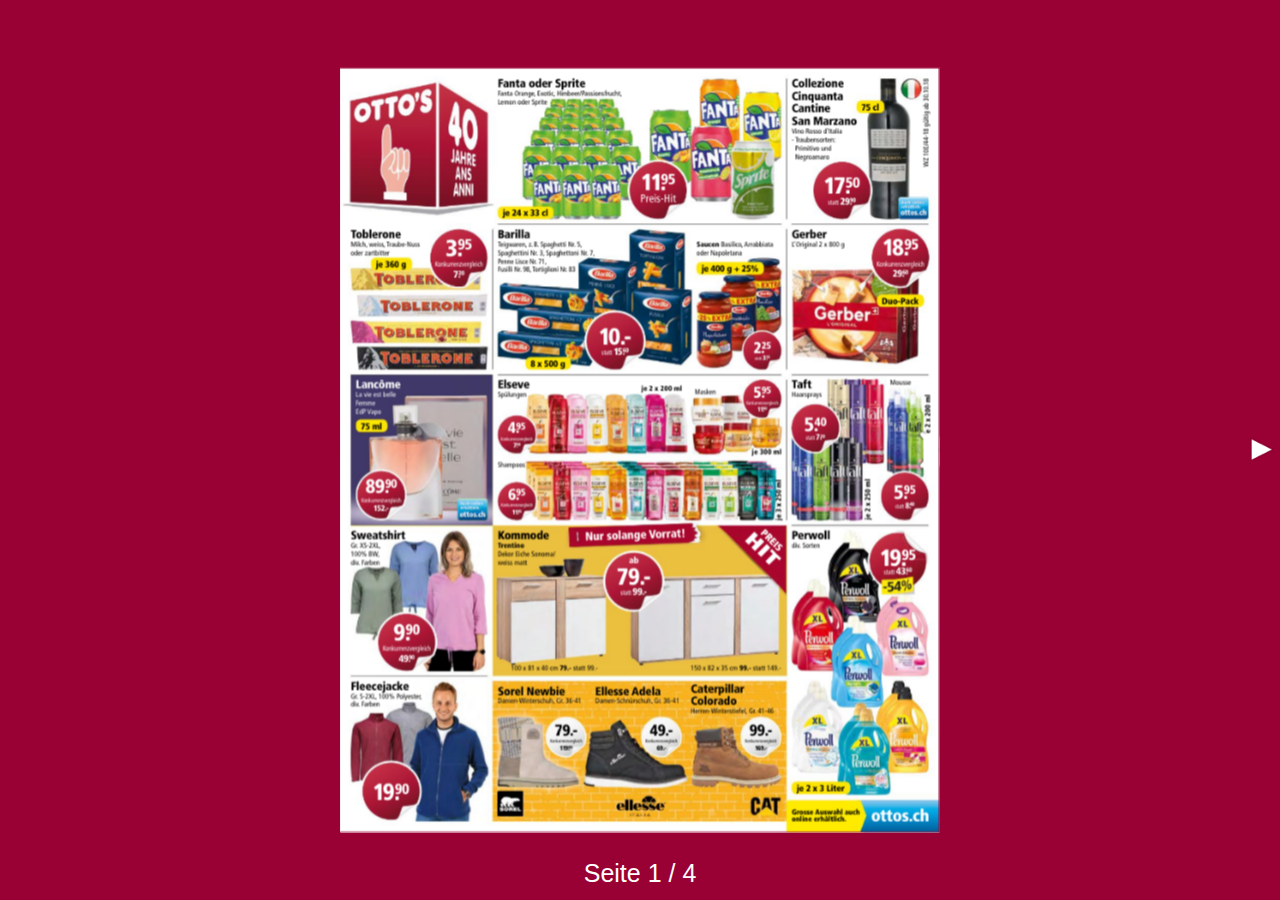
<file: index.html>
<!DOCTYPE html>
<!--  This site was created in Webflow. http://www.webflow.com  -->
<!--  Last Published: Fri Dec 07 2018 14:52:57 GMT+0000 (UTC)  -->
<html data-wf-page="5c064b68e4235a85711bb0ef" data-wf-site="5c064b68e4235a5f7b1bb0f0">
<head>
  <meta charset="utf-8">
  <title>mediakanzlei_liquid_sidebar_template</title>
  <meta content="width=device-width, initial-scale=1" name="viewport">
  <meta content="Webflow" name="generator">
  <link href="css/normalize.css" rel="stylesheet" type="text/css">
  <link href="css/webflow.css" rel="stylesheet" type="text/css">
  <link href="css/daniels-supercool-project-3442280bfe175.webflow.css" rel="stylesheet" type="text/css">
  <!-- [if lt IE 9]><script src="https://cdnjs.cloudflare.com/ajax/libs/html5shiv/3.7.3/html5shiv.min.js" type="text/javascript"></script><![endif] -->
  <script type="text/javascript">!function(o,c){var n=c.documentElement,t=" w-mod-";n.className+=t+"js",("ontouchstart"in o||o.DocumentTouch&&c instanceof DocumentTouch)&&(n.className+=t+"touch")}(window,document);</script>
  <link href="images/Mediakanzlei-Logo-Square.png" rel="shortcut icon" type="image/x-icon">
  <link href="https://daks2k3a4ib2z.cloudfront.net/img/webclip.png" rel="apple-touch-icon">
  <link href="css/animation.css" rel="stylesheet" type="text/css">
</head>
<body class="body">

  <div class="container w-container">
    <div class="div-block-8"><img src="images/otto1.png" srcset="images/otto1-p-500.png 500w, images/otto1.png 699w" sizes="(max-width: 479px) 100vw, 595px" alt="" class="image-4">
      <div class="div-block-9 w-clearfix"><a href="https://track.adform.net/C/?bn=26623908" target="_blank" class="default_link active_link w-inline-block"></a><a href="#" target="_blank" class="default_link w-inline-block"></a><a href="#" target="_blank" class="default_link active_link w-inline-block"></a><a href="#" target="_blank" class="default_link w-inline-block"></a><a href="https://track.adform.net/C/?bn=26623908" target="_blank" class="default_link active_link w-inline-block"></a><a href="#" target="_blank" class="default_link w-inline-block"></a><a href="#" target="_blank" class="default_link w-inline-block"></a><a href="#" target="_blank" class="default_link w-inline-block"></a><a href="#" target="_blank" class="default_link w-inline-block"></a><a href="#" target="_blank" class="default_link w-inline-block"></a><a href="#" target="_blank" class="default_link w-inline-block"></a><a href="https://track.adform.net/C/?bn=26623908" target="_blank" class="default_link active_link w-inline-block"></a><a href="#" target="_blank" class="default_link w-inline-block"></a><a href="#" target="_blank" class="default_link w-inline-block"></a><a href="#" target="_blank" class="default_link w-inline-block"></a><a href="#" target="_blank" class="default_link w-inline-block"></a><a href="#" target="_blank" class="default_link w-inline-block"></a><a href="#" target="_blank" class="default_link w-inline-block"></a><a href="#" target="_blank" class="default_link w-inline-block"></a><a href="#" target="_blank" class="default_link w-inline-block"></a></div>
    </div>
    <div class="div-block-8"><img src="images/otto2.png" srcset="images/otto2-p-500.png 500w, images/otto2.png 699w" sizes="(max-width: 479px) 100vw, 595px" alt="" class="image-4">
      <div class="div-block-9 w-clearfix"><a href="https://track.adform.net/C/?bn=26623908" target="_blank" class="default_link active_link w-inline-block"></a><a href="#" target="_blank" class="default_link w-inline-block"></a><a href="#" target="_blank" class="default_link active_link w-inline-block"></a><a href="#" target="_blank" class="default_link w-inline-block"></a><a href="https://track.adform.net/C/?bn=26623908" target="_blank" class="default_link active_link w-inline-block"></a><a href="#" target="_blank" class="default_link w-inline-block"></a><a href="#" target="_blank" class="default_link w-inline-block"></a><a href="#" target="_blank" class="default_link w-inline-block"></a><a href="#" target="_blank" class="default_link w-inline-block"></a><a href="#" target="_blank" class="default_link w-inline-block"></a><a href="#" target="_blank" class="default_link w-inline-block"></a><a href="https://track.adform.net/C/?bn=26623908" target="_blank" class="default_link active_link w-inline-block"></a><a href="#" target="_blank" class="default_link w-inline-block"></a><a href="#" target="_blank" class="default_link w-inline-block"></a><a href="#" target="_blank" class="default_link w-inline-block"></a><a href="#" target="_blank" class="default_link w-inline-block"></a><a href="#" target="_blank" class="default_link w-inline-block"></a><a href="#" target="_blank" class="default_link w-inline-block"></a><a href="#" target="_blank" class="default_link w-inline-block"></a><a href="#" target="_blank" class="default_link w-inline-block"></a></div>
    </div>
    <div class="div-block-8"><img src="images/otto3.png" srcset="images/otto3-p-500.png 500w, images/otto3.png 699w" sizes="(max-width: 479px) 100vw, 595px" alt="" class="image-4">
      <div class="div-block-9 w-clearfix"><a href="https://track.adform.net/C/?bn=26623908" target="_blank" class="default_link active_link w-inline-block"></a><a href="#" target="_blank" class="default_link w-inline-block"></a><a href="#" target="_blank" class="default_link active_link w-inline-block"></a><a href="#" target="_blank" class="default_link w-inline-block"></a><a href="https://track.adform.net/C/?bn=26623908" target="_blank" class="default_link active_link w-inline-block"></a><a href="#" target="_blank" class="default_link w-inline-block"></a><a href="#" target="_blank" class="default_link w-inline-block"></a><a href="#" target="_blank" class="default_link w-inline-block"></a><a href="#" target="_blank" class="default_link w-inline-block"></a><a href="#" target="_blank" class="default_link w-inline-block"></a><a href="#" target="_blank" class="default_link w-inline-block"></a><a href="https://track.adform.net/C/?bn=26623908" target="_blank" class="default_link active_link w-inline-block"></a><a href="#" target="_blank" class="default_link w-inline-block"></a><a href="#" target="_blank" class="default_link w-inline-block"></a><a href="#" target="_blank" class="default_link w-inline-block"></a><a href="#" target="_blank" class="default_link w-inline-block"></a><a href="#" target="_blank" class="default_link w-inline-block"></a><a href="#" target="_blank" class="default_link w-inline-block"></a><a href="#" target="_blank" class="default_link w-inline-block"></a><a href="#" target="_blank" class="default_link w-inline-block"></a></div>
    </div>
    <div class="call_to_action div-block-8"><a href="https://track.adform.net/C/?bn=26623908" target="_blank" class="link-block-45 w-inline-block"><img src="images/Ottos_Logo.png" width="200" height="200" srcset="images/Ottos_Logo-p-500.png 500w, images/Ottos_Logo.png 901w" sizes="200px" alt="" class="image-5"></a>
      <p class="paragraph">Für weitere Angebote, besuchen Sie uns auf www.ottos.ch</p><a href="https://track.adform.net/C/?bn=26623908" target="_blank" class="button w-button">fertig los!</a></div>
  </div>
  <script src="https://code.jquery.com/jquery-3.3.1.min.js" type="text/javascript" integrity="sha256-FgpCb/KJQlLNfOu91ta32o/NMZxltwRo8QtmkMRdAu8=" crossorigin="anonymous"></script>
  <script src="js/webflow.js" type="text/javascript"></script>
  <script src="js/layout.js" type="text/javascript"></script>
  <!-- [if lte IE 9]><script src="https://cdnjs.cloudflare.com/ajax/libs/placeholders/3.0.2/placeholders.min.js"></script><![endif] -->
</body>
</html>
</file>
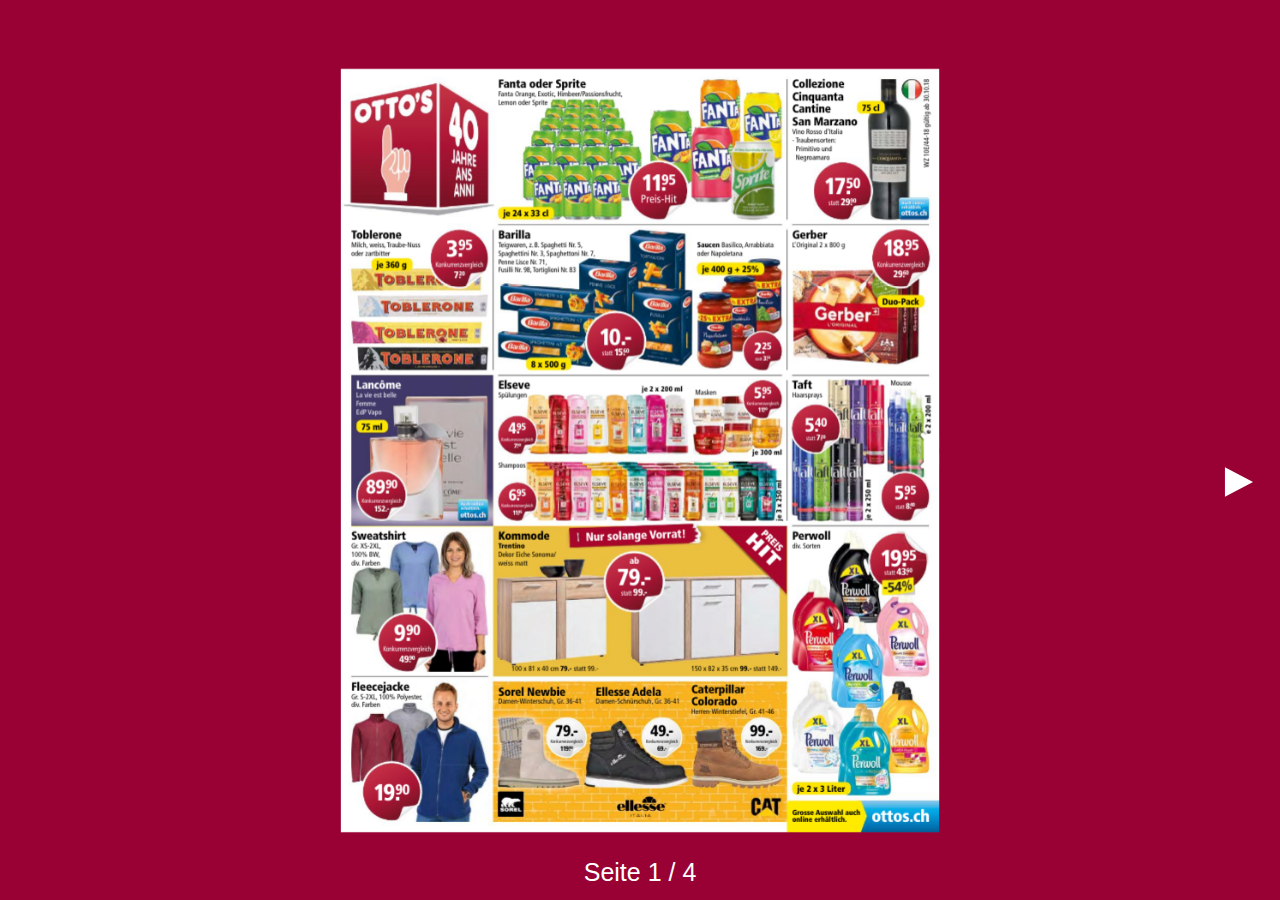
<file: mediakanzlei_liquid_sidebar_versions/mk_liquid_sidebar_ 003/index.html>
<!DOCTYPE html>
<!--  This site was created in Webflow. http://www.webflow.com  -->
<!--  Last Published: Tue Dec 04 2018 15:41:22 GMT+0000 (UTC)  -->
<html data-wf-page="5c064b68e4235a85711bb0ef" data-wf-site="5c064b68e4235a5f7b1bb0f0">
<head>
  <meta charset="utf-8">
  <title>Marc&#x27;s Flex&#x27; O&#x27; Drome 2.0</title>
  <meta content="width=device-width, initial-scale=1" name="viewport">
  <meta content="Webflow" name="generator">
  <link href="css/normalize.css" rel="stylesheet" type="text/css">
  <link href="css/webflow.css" rel="stylesheet" type="text/css">
  <link href="css/daniels-supercool-project-3442280bfe175.webflow.css" rel="stylesheet" type="text/css">
  <!-- [if lt IE 9]><script src="https://cdnjs.cloudflare.com/ajax/libs/html5shiv/3.7.3/html5shiv.min.js" type="text/javascript"></script><![endif] -->
  <script type="text/javascript">!function(o,c){var n=c.documentElement,t=" w-mod-";n.className+=t+"js",("ontouchstart"in o||o.DocumentTouch&&c instanceof DocumentTouch)&&(n.className+=t+"touch")}(window,document);</script>
  <link href="https://daks2k3a4ib2z.cloudfront.net/img/favicon.ico" rel="shortcut icon" type="image/x-icon">
  <link href="https://daks2k3a4ib2z.cloudfront.net/img/webclip.png" rel="apple-touch-icon">
  <link href="css/animation.css" rel="stylesheet" type="text/css">
</head>
<body class="body">
  <div class="w-container">
    <div class="div-block-8"><img src="images/otto1.png" srcset="images/otto1-p-500.png 500w, images/otto1.png 699w" sizes="(max-width: 479px) 100vw, 595px" alt="" class="image-4">
      <div class="div-block-9 w-clearfix"><a href="https://www.ottos.ch" target="_blank" class="link-block-25 w-inline-block"></a><a href="https://www.ottos.ch" target="_blank" class="link-block-26 w-inline-block"></a><a href="https://www.ottos.ch" target="_blank" class="link-block-27 w-inline-block"></a><a href="https://www.ottos.ch" class="link-block-28 w-inline-block"></a><a href="https://www.ottos.ch" target="_blank" class="link-block-29 w-inline-block"></a><a href="https://www.ottos.ch" target="_blank" class="link-block-30 w-inline-block"></a><a href="https://www.ottos.ch" target="_blank" class="link-block-31 w-inline-block"></a><a href="https://www.ottos.ch" target="_blank" class="link-block-32 w-inline-block"></a><a href="https://www.ottos.ch" target="_blank" class="link-block-33 w-inline-block"></a><a href="https://www.ottos.ch" target="_blank" class="link-block-34 w-inline-block"></a><a href="https://www.ottos.ch" target="_blank" class="link-block-35 w-inline-block"></a><a href="https://www.ottos.ch" target="_blank" class="link-block-36 w-inline-block"></a><a href="https://www.ottos.ch" target="_blank" class="link-block-37 w-inline-block"></a><a href="https://www.ottos.ch" target="_blank" class="link-block-38 w-inline-block"></a><a href="https://www.ottos.ch" target="_blank" class="link-block-39 w-inline-block"></a><a href="https://www.ottos.ch" target="_blank" class="link-block-40 w-inline-block"></a><a href="https://www.ottos.ch" target="_blank" class="link-block-41 w-inline-block"></a><a href="https://www.ottos.ch" target="_blank" class="link-block-42 w-inline-block"></a><a href="https://www.ottos.ch" target="_blank" class="link-block-43 w-inline-block"></a><a href="https://www.ottos.ch" target="_blank" class="link-block-44 w-inline-block"></a></div>
    </div>
    <div class="div-block-8"><img src="images/otto2.png" srcset="images/otto2-p-500.png 500w, images/otto2.png 699w" sizes="(max-width: 479px) 100vw, 595px" alt="" class="image-4">
      <div class="div-block-9 w-clearfix"><a href="https://www.ottos.ch" target="_blank" class="link-block-25 w-inline-block"></a><a href="https://www.ottos.ch" target="_blank" class="link-block-26 w-inline-block"></a><a href="https://www.ottos.ch" target="_blank" class="link-block-27 w-inline-block"></a><a href="https://www.ottos.ch" class="link-block-28 w-inline-block"></a><a href="https://www.ottos.ch" target="_blank" class="link-block-29 w-inline-block"></a><a href="https://www.ottos.ch" target="_blank" class="link-block-30 w-inline-block"></a><a href="https://www.ottos.ch" target="_blank" class="link-block-31 w-inline-block"></a><a href="https://www.ottos.ch" target="_blank" class="link-block-32 w-inline-block"></a><a href="https://www.ottos.ch" target="_blank" class="link-block-33 w-inline-block"></a><a href="https://www.ottos.ch" target="_blank" class="link-block-34 w-inline-block"></a><a href="https://www.ottos.ch" target="_blank" class="link-block-35 w-inline-block"></a><a href="https://www.ottos.ch" target="_blank" class="link-block-36 w-inline-block"></a><a href="https://www.ottos.ch" target="_blank" class="link-block-37 w-inline-block"></a><a href="https://www.ottos.ch" target="_blank" class="link-block-38 w-inline-block"></a><a href="https://www.ottos.ch" target="_blank" class="link-block-39 w-inline-block"></a><a href="https://www.ottos.ch" target="_blank" class="link-block-40 w-inline-block"></a><a href="https://www.ottos.ch" target="_blank" class="link-block-41 w-inline-block"></a><a href="https://www.ottos.ch" target="_blank" class="link-block-42 w-inline-block"></a><a href="https://www.ottos.ch" target="_blank" class="link-block-43 w-inline-block"></a><a href="https://www.ottos.ch" target="_blank" class="link-block-44 w-inline-block"></a></div>
    </div>
    <div class="div-block-8"><img src="images/otto3.png" srcset="images/otto3-p-500.png 500w, images/otto3.png 699w" sizes="(max-width: 479px) 100vw, 595px" alt="" class="image-4">
      <div class="div-block-9 w-clearfix"><a href="https://www.ottos.ch" target="_blank" class="link-block-25 w-inline-block"></a><a href="https://www.ottos.ch" target="_blank" class="link-block-26 w-inline-block"></a><a href="https://www.ottos.ch" target="_blank" class="link-block-27 w-inline-block"></a><a href="https://www.ottos.ch" class="link-block-28 w-inline-block"></a><a href="https://www.ottos.ch" target="_blank" class="link-block-29 w-inline-block"></a><a href="https://www.ottos.ch" target="_blank" class="link-block-30 w-inline-block"></a><a href="https://www.ottos.ch" target="_blank" class="link-block-31 w-inline-block"></a><a href="https://www.ottos.ch" target="_blank" class="link-block-32 w-inline-block"></a><a href="https://www.ottos.ch" target="_blank" class="link-block-33 w-inline-block"></a><a href="https://www.ottos.ch" target="_blank" class="link-block-34 w-inline-block"></a><a href="https://www.ottos.ch" target="_blank" class="link-block-35 w-inline-block"></a><a href="https://www.ottos.ch" target="_blank" class="link-block-36 w-inline-block"></a><a href="https://www.ottos.ch" target="_blank" class="link-block-37 w-inline-block"></a><a href="https://www.ottos.ch" target="_blank" class="link-block-38 w-inline-block"></a><a href="https://www.ottos.ch" target="_blank" class="link-block-39 w-inline-block"></a><a href="https://www.ottos.ch" target="_blank" class="link-block-40 w-inline-block"></a><a href="https://www.ottos.ch" target="_blank" class="link-block-41 w-inline-block"></a><a href="https://www.ottos.ch" target="_blank" class="link-block-42 w-inline-block"></a><a href="https://www.ottos.ch" target="_blank" class="link-block-43 w-inline-block"></a><a href="https://www.ottos.ch" target="_blank" class="link-block-44 w-inline-block"></a></div>
    </div>
    <div class="call_to_action div-block-8"><img src="images/Ottos_Logo.png" width="200" height="200" srcset="images/Ottos_Logo-p-500.png 500w, images/Ottos_Logo.png 901w" sizes="200px" alt="">
      <p class="paragraph">Für weitere Angebote, besuchen Sie uns auf www.ottos.ch</p><a href="https://www.ottos.ch" target="_blank" class="button w-button">fertig los!</a></div>
  </div>
  <script src="https://code.jquery.com/jquery-3.3.1.min.js" type="text/javascript" integrity="sha256-FgpCb/KJQlLNfOu91ta32o/NMZxltwRo8QtmkMRdAu8=" crossorigin="anonymous"></script>
  <script src="js/webflow.js" type="text/javascript"></script>
  <script src="js/layout.js" type="text/javascript"></script>
  <!-- [if lte IE 9]><script src="https://cdnjs.cloudflare.com/ajax/libs/placeholders/3.0.2/placeholders.min.js"></script><![endif] -->
</body>
</html>
</file>
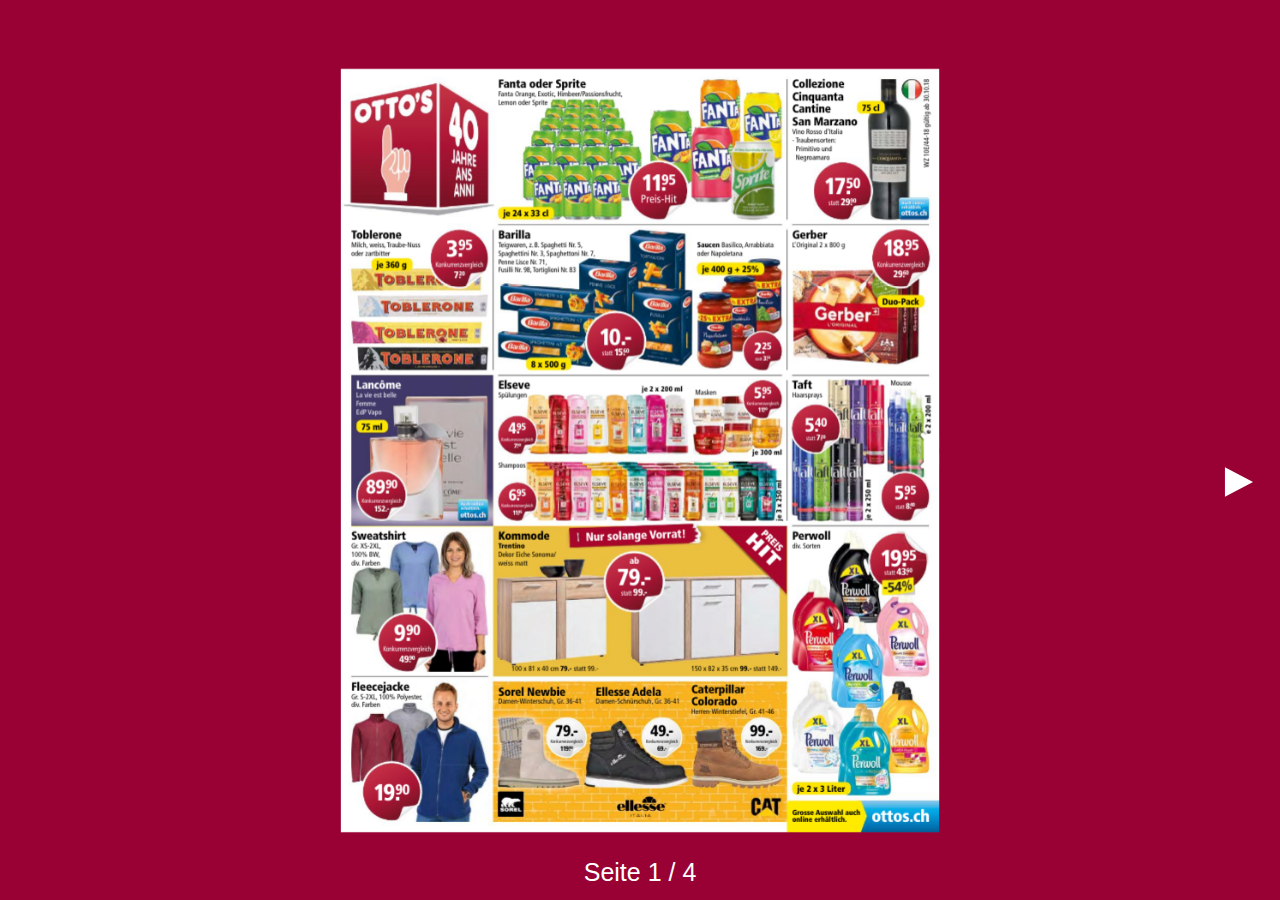
<file: mediakanzlei_liquid_sidebar_versions/mk_liquid_sidebar_001/index.html>
<!DOCTYPE html>
<!--  This site was created in Webflow. http://www.webflow.com  -->
<!--  Last Published: Wed Nov 28 2018 07:45:09 GMT+0000 (UTC)  -->
<html data-wf-page="5bfd5705fba0f0783fe05dbb" data-wf-site="5bfd5705fba0f03c6fe05dbc">
<head>
  <meta charset="utf-8">
  <title>Copy of Marc&#x27;s Mess O&#x27; Drome 2.0</title>
  <meta content="width=device-width, initial-scale=1" name="viewport">
  <meta content="Webflow" name="generator">
  <style>.w-layout-grid {   display: grid;   grid-auto-columns: 1fr;   grid-template-columns: 1fr 1fr;   grid-template-rows: auto auto;   grid-row-gap: 16px;   grid-column-gap: 16px; }</style>
  <link href="css/normalize.css" rel="stylesheet" type="text/css">
  <link href="css/webflow.css" rel="stylesheet" type="text/css">
  <link href="css/daniels-supercool-project-046f3e2839f8d.webflow.css" rel="stylesheet" type="text/css">
  <!-- [if lt IE 9]><script src="https://cdnjs.cloudflare.com/ajax/libs/html5shiv/3.7.3/html5shiv.min.js" type="text/javascript"></script><![endif] -->
  <script type="text/javascript">!function(o,c){var n=c.documentElement,t=" w-mod-";n.className+=t+"js",("ontouchstart"in o||o.DocumentTouch&&c instanceof DocumentTouch)&&(n.className+=t+"touch")}(window,document);</script>
  <link href="https://daks2k3a4ib2z.cloudfront.net/img/favicon.ico" rel="shortcut icon" type="image/x-icon">
  <link href="https://daks2k3a4ib2z.cloudfront.net/img/webclip.png" rel="apple-touch-icon">
  <link href="css/animation.css" rel="stylesheet" type="text/css">
</head>
<body class="body">
  <div class="w-container">
    <div class="div-block-8"><img src="images/otto1.png" srcset="images/otto1-p-500.png 500w, images/otto1.png 699w" sizes="(max-width: 479px) 100vw, 595px" alt="" class="image-4">
      <div class="w-layout-grid grid"><a id="w-node-ba3abce25b11-3fe05dbb" href="https://www.ottos.ch" target="_blank" class="link-block-3 w-inline-block"></a><a id="w-node-201a900f2ff6-3fe05dbb" href="https://www.ottos.ch" target="_blank" class="link-block-3 w-inline-block"></a><a id="w-node-a0f5eabc24a6-3fe05dbb" href="https://www.ottos.ch" class="link-block-3 w-inline-block"></a></div>
    </div>
    <div class="div-block-8">
      <div class="w-layout-grid grid"></div><img src="images/otto2.png" srcset="images/otto2-p-500.png 500w, images/otto2.png 699w" sizes="(max-width: 479px) 100vw, 595px" alt="" class="image-4"></div>
    <div class="div-block-8"><img src="images/otto3.png" srcset="images/otto3-p-500.png 500w, images/otto3.png 699w" sizes="(max-width: 479px) 100vw, 595px" alt="" class="image-4">
      <div class="w-layout-grid grid"></div>
    </div>
    <div class="call_to_action div-block-8"><a href="https://www.ottos.ch" target="blank"><img src="images/Ottos_Logo.png" width="200" height="200" srcset="images/Ottos_Logo-p-500.png 500w, images/Ottos_Logo.png 901w" sizes="200px" alt=""></a>
      <p class="paragraph">Für weitere Angebote, besuchen Sie uns auf www.ottos.ch</p><a href="https://www.ottos.ch" target="_blank" class="button w-button">fertig los!</a></div>
  </div>
  <script src="https://code.jquery.com/jquery-3.3.1.min.js" type="text/javascript" integrity="sha256-FgpCb/KJQlLNfOu91ta32o/NMZxltwRo8QtmkMRdAu8=" crossorigin="anonymous"></script>
  <script src="js/webflow.js" type="text/javascript"></script>
  <script src="js/layout.js" type="text/javascript"></script>
  <!-- [if lte IE 9]><script src="https://cdnjs.cloudflare.com/ajax/libs/placeholders/3.0.2/placeholders.min.js"></script><![endif] -->
</body>
</html>
</file>
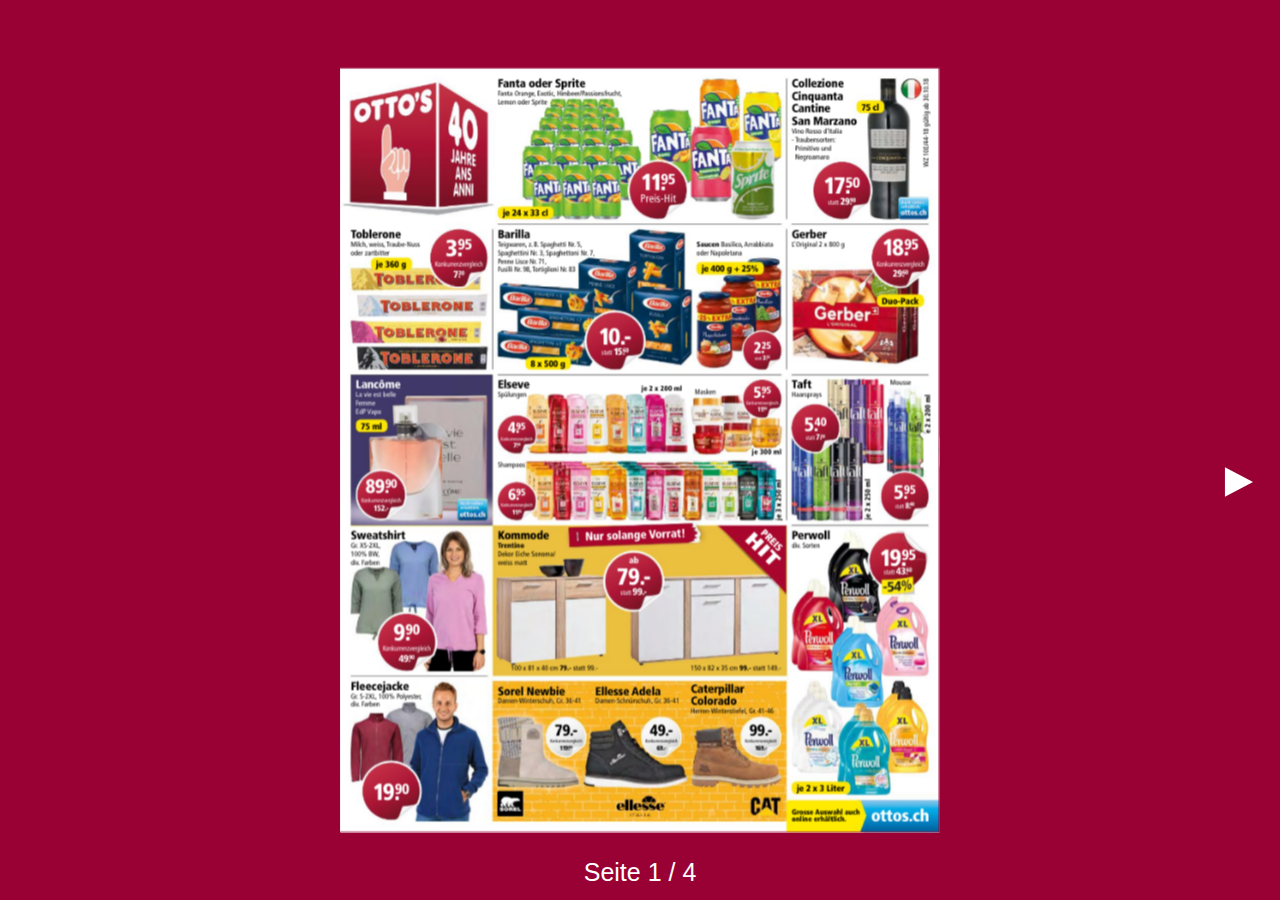
<file: mediakanzlei_liquid_sidebar_versions/mk_liquid_sidebar_002/index.html>
<!DOCTYPE html>
<!--  This site was created in Webflow. http://www.webflow.com  -->
<!--  Last Published: Wed Dec 05 2018 07:19:19 GMT+0000 (UTC)  -->
<html data-wf-page="5c064b68e4235a85711bb0ef" data-wf-site="5c064b68e4235a5f7b1bb0f0">
<head>
  <meta charset="utf-8">
  <title>Marc&#x27;s Flex&#x27; O&#x27; Drome 2.0</title>
  <meta content="width=device-width, initial-scale=1" name="viewport">
  <meta content="Webflow" name="generator">
  <link href="css/normalize.css" rel="stylesheet" type="text/css">
  <link href="css/webflow.css" rel="stylesheet" type="text/css">
  <link href="css/daniels-supercool-project-3442280bfe175.webflow.css" rel="stylesheet" type="text/css">
  <!-- [if lt IE 9]><script src="https://cdnjs.cloudflare.com/ajax/libs/html5shiv/3.7.3/html5shiv.min.js" type="text/javascript"></script><![endif] -->
  <script type="text/javascript">!function(o,c){var n=c.documentElement,t=" w-mod-";n.className+=t+"js",("ontouchstart"in o||o.DocumentTouch&&c instanceof DocumentTouch)&&(n.className+=t+"touch")}(window,document);</script>
  <link href="https://daks2k3a4ib2z.cloudfront.net/img/favicon.ico" rel="shortcut icon" type="image/x-icon">
  <link href="https://daks2k3a4ib2z.cloudfront.net/img/webclip.png" rel="apple-touch-icon">
  <link href="css/animation.css" rel="stylesheet" type="text/css">
</head>
<body class="body">
  <div class="container w-container">
    <div class="div-block-8"><img src="images/otto1.png" srcset="images/otto1-p-500.png 500w, images/otto1.png 699w" sizes="(max-width: 479px) 100vw, 595px" alt="" class="image-4">
      <div class="div-block-9"><a href="https://www.ottos.ch" target="_blank" class="default_link w-inline-block"></a><a href="https://www.ottos.ch" target="_blank" class="default_link w-inline-block"></a><a href="https://www.ottos.ch" target="_blank" class="default_link w-inline-block"></a><a href="https://www.ottos.ch" target="_blank" class="default_link w-inline-block"></a><a href="https://www.ottos.ch" target="_blank" class="default_link w-inline-block"></a><a href="https://www.ottos.ch" target="_blank" class="default_link w-inline-block"></a><a href="https://www.ottos.ch" target="_blank" class="default_link w-inline-block"></a><a href="https://www.ottos.ch" target="_blank" class="default_link w-inline-block"></a><a href="https://www.ottos.ch" target="_blank" class="default_link w-inline-block"></a><a href="https://www.ottos.ch" target="_blank" class="default_link w-inline-block"></a><a href="https://www.ottos.ch" target="_blank" class="default_link w-inline-block"></a><a href="https://www.ottos.ch" target="_blank" class="default_link w-inline-block"></a><a href="https://www.ottos.ch" target="_blank" class="default_link w-inline-block"></a><a href="https://www.ottos.ch" target="_blank" class="default_link w-inline-block"></a><a href="https://www.ottos.ch" target="_blank" class="default_link w-inline-block"></a><a href="https://www.ottos.ch" target="_blank" class="default_link w-inline-block"></a><a href="https://www.ottos.ch" target="_blank" class="default_link w-inline-block"></a><a href="https://www.ottos.ch" target="_blank" class="default_link w-inline-block"></a><a href="https://www.ottos.ch" target="_blank" class="default_link w-inline-block"></a><a href="https://www.ottos.ch" target="_blank" class="default_link w-inline-block"></a></div>
    </div>
    <div class="div-block-8"><img src="images/otto2.png" srcset="images/otto2-p-500.png 500w, images/otto2.png 699w" sizes="(max-width: 479px) 100vw, 595px" alt="" class="image-4">
      <div class="div-block-9 w-clearfix"><a href="https://www.ottos.ch" target="_blank" class="link-block-25 w-inline-block"></a><a href="https://www.ottos.ch" target="_blank" class="link-block-26 w-inline-block"></a><a href="https://www.ottos.ch" target="_blank" class="link-block-27 w-inline-block"></a><a href="https://www.ottos.ch" class="link-block-28 w-inline-block"></a><a href="https://www.ottos.ch" target="_blank" class="link-block-29 w-inline-block"></a><a href="https://www.ottos.ch" target="_blank" class="link-block-30 w-inline-block"></a><a href="https://www.ottos.ch" target="_blank" class="link-block-31 w-inline-block"></a><a href="https://www.ottos.ch" target="_blank" class="link-block-32 w-inline-block"></a><a href="https://www.ottos.ch" target="_blank" class="link-block-33 w-inline-block"></a><a href="https://www.ottos.ch" target="_blank" class="link-block-34 w-inline-block"></a><a href="https://www.ottos.ch" target="_blank" class="link-block-35 w-inline-block"></a><a href="https://www.ottos.ch" target="_blank" class="link-block-36 w-inline-block"></a><a href="https://www.ottos.ch" target="_blank" class="link-block-37 w-inline-block"></a><a href="https://www.ottos.ch" target="_blank" class="link-block-38 w-inline-block"></a><a href="https://www.ottos.ch" target="_blank" class="link-block-39 w-inline-block"></a><a href="https://www.ottos.ch" target="_blank" class="link-block-40 w-inline-block"></a><a href="https://www.ottos.ch" target="_blank" class="link-block-41 w-inline-block"></a><a href="https://www.ottos.ch" target="_blank" class="link-block-42 w-inline-block"></a><a href="https://www.ottos.ch" target="_blank" class="link-block-43 w-inline-block"></a><a href="https://www.ottos.ch" target="_blank" class="link-block-44 w-inline-block"></a></div>
    </div>
    <div class="div-block-8"><img src="images/otto3.png" srcset="images/otto3-p-500.png 500w, images/otto3.png 699w" sizes="(max-width: 479px) 100vw, 595px" alt="" class="image-4">
      <div class="div-block-9 w-clearfix"><a href="https://www.ottos.ch" target="_blank" class="link-block-25 w-inline-block"></a><a href="https://www.ottos.ch" target="_blank" class="link-block-26 w-inline-block"></a><a href="https://www.ottos.ch" target="_blank" class="link-block-27 w-inline-block"></a><a href="https://www.ottos.ch" class="link-block-28 w-inline-block"></a><a href="https://www.ottos.ch" target="_blank" class="link-block-29 w-inline-block"></a><a href="https://www.ottos.ch" target="_blank" class="link-block-30 w-inline-block"></a><a href="https://www.ottos.ch" target="_blank" class="link-block-31 w-inline-block"></a><a href="https://www.ottos.ch" target="_blank" class="link-block-32 w-inline-block"></a><a href="https://www.ottos.ch" target="_blank" class="link-block-33 w-inline-block"></a><a href="https://www.ottos.ch" target="_blank" class="link-block-34 w-inline-block"></a><a href="https://www.ottos.ch" target="_blank" class="link-block-35 w-inline-block"></a><a href="https://www.ottos.ch" target="_blank" class="link-block-36 w-inline-block"></a><a href="https://www.ottos.ch" target="_blank" class="link-block-37 w-inline-block"></a><a href="https://www.ottos.ch" target="_blank" class="link-block-38 w-inline-block"></a><a href="https://www.ottos.ch" target="_blank" class="link-block-39 w-inline-block"></a><a href="https://www.ottos.ch" target="_blank" class="link-block-40 w-inline-block"></a><a href="https://www.ottos.ch" target="_blank" class="link-block-41 w-inline-block"></a><a href="https://www.ottos.ch" target="_blank" class="link-block-42 w-inline-block"></a><a href="https://www.ottos.ch" target="_blank" class="link-block-43 w-inline-block"></a><a href="https://www.ottos.ch" target="_blank" class="link-block-44 w-inline-block"></a></div>
    </div>
    <div class="call_to_action div-block-8"><img src="images/Ottos_Logo.png" width="200" height="200" srcset="images/Ottos_Logo-p-500.png 500w, images/Ottos_Logo.png 901w" sizes="200px" alt="">
      <p class="paragraph">Für weitere Angebote, besuchen Sie uns auf www.ottos.ch</p><a href="https://www.ottos.ch" target="_blank" class="button w-button">fertig los!</a></div>
  </div>
  <script src="https://code.jquery.com/jquery-3.3.1.min.js" type="text/javascript" integrity="sha256-FgpCb/KJQlLNfOu91ta32o/NMZxltwRo8QtmkMRdAu8=" crossorigin="anonymous"></script>
  <script src="js/webflow.js" type="text/javascript"></script>
  <script src="js/layout.js" type="text/javascript"></script>
  <!-- [if lte IE 9]><script src="https://cdnjs.cloudflare.com/ajax/libs/placeholders/3.0.2/placeholders.min.js"></script><![endif] -->
</body>
</html>
</file>
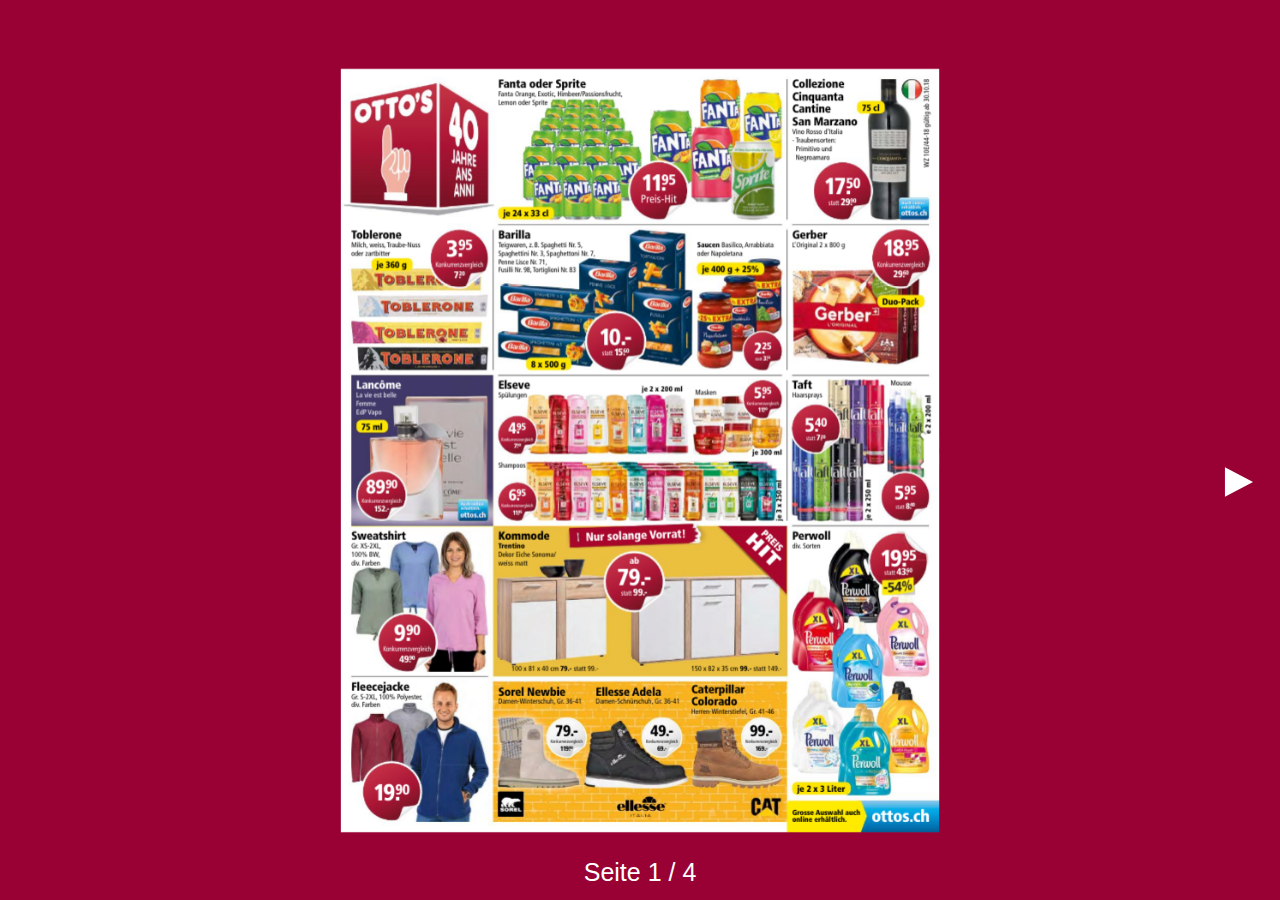
<file: mediakanzlei_liquid_sidebar_versions/mk_liquid_sidebar_004/index.html>
<!DOCTYPE html>
<!--  This site was created in Webflow. http://www.webflow.com  -->
<!--  Last Published: Tue Dec 04 2018 13:59:25 GMT+0000 (UTC)  -->
<html data-wf-page="5c064b68e4235a85711bb0ef" data-wf-site="5c064b68e4235a5f7b1bb0f0">
<head>
  <meta charset="utf-8">
  <title>Marc&#x27;s Flex&#x27; O&#x27; Drome 2.0</title>
  <meta content="width=device-width, initial-scale=1" name="viewport">
  <meta content="Webflow" name="generator">
  <link href="css/normalize.css" rel="stylesheet" type="text/css">
  <link href="css/webflow.css" rel="stylesheet" type="text/css">
  <link href="css/daniels-supercool-project-3442280bfe175.webflow.css" rel="stylesheet" type="text/css">
  <!-- [if lt IE 9]><script src="https://cdnjs.cloudflare.com/ajax/libs/html5shiv/3.7.3/html5shiv.min.js" type="text/javascript"></script><![endif] -->
  <script type="text/javascript">!function(o,c){var n=c.documentElement,t=" w-mod-";n.className+=t+"js",("ontouchstart"in o||o.DocumentTouch&&c instanceof DocumentTouch)&&(n.className+=t+"touch")}(window,document);</script>
  <link href="https://daks2k3a4ib2z.cloudfront.net/img/favicon.ico" rel="shortcut icon" type="image/x-icon">
  <link href="https://daks2k3a4ib2z.cloudfront.net/img/webclip.png" rel="apple-touch-icon">
    <link href="css/animation.css" rel="stylesheet" type="text/css">
</head>
<body class="body">
  <div class="w-container">
    <div class="div-block-8"><img src="images/otto1.png" srcset="images/otto1-p-500.png 500w, images/otto1.png 699w" sizes="(max-width: 479px) 100vw, 595px" alt="" class="image-4">
      <div class="div-block-9 w-clearfix"><a href="https://www.ottos.ch" target="_blank" class="link-block-25 w-inline-block"></a><a href="https://www.ottos.ch" target="_blank" class="link-block-26 w-inline-block"></a><a href="https://www.ottos.ch" target="_blank" class="link-block-27 w-inline-block"></a><a href="https://www.ottos.ch" class="link-block-28 w-inline-block"></a><a href="https://www.ottos.ch" target="_blank" class="link-block-29 w-inline-block"></a><a href="https://www.ottos.ch" target="_blank" class="link-block-30 w-inline-block"></a><a href="https://www.ottos.ch" target="_blank" class="link-block-31 w-inline-block"></a><a href="https://www.ottos.ch" target="_blank" class="link-block-32 w-inline-block"></a><a href="https://www.ottos.ch" target="_blank" class="link-block-33 w-inline-block"></a><a href="https://www.ottos.ch" target="_blank" class="link-block-34 w-inline-block"></a><a href="https://www.ottos.ch" target="_blank" class="link-block-35 w-inline-block"></a><a href="https://www.ottos.ch" target="_blank" class="link-block-36 w-inline-block"></a><a href="https://www.ottos.ch" target="_blank" class="link-block-37 w-inline-block"></a><a href="https://www.ottos.ch" target="_blank" class="link-block-38 w-inline-block"></a><a href="https://www.ottos.ch" target="_blank" class="link-block-39 w-inline-block"></a><a href="https://www.ottos.ch" target="_blank" class="link-block-40 w-inline-block"></a><a href="https://www.ottos.ch" target="_blank" class="link-block-41 w-inline-block"></a><a href="https://www.ottos.ch" target="_blank" class="link-block-42 w-inline-block"></a><a href="https://www.ottos.ch" target="_blank" class="link-block-43 w-inline-block"></a><a href="https://www.ottos.ch" target="_blank" class="link-block-44 w-inline-block"></a></div>
    </div>
    <div class="div-block-8"><img src="images/otto2.png" srcset="images/otto2-p-500.png 500w, images/otto2.png 699w" sizes="(max-width: 479px) 100vw, 595px" alt="" class="image-4">
      <div class="div-block-9 w-clearfix"><a href="https://www.ottos.ch" target="_blank" class="link-block-25 w-inline-block"></a><a href="https://www.ottos.ch" target="_blank" class="link-block-26 w-inline-block"></a><a href="https://www.ottos.ch" target="_blank" class="link-block-27 w-inline-block"></a><a href="https://www.ottos.ch" class="link-block-28 w-inline-block"></a><a href="https://www.ottos.ch" target="_blank" class="link-block-29 w-inline-block"></a><a href="https://www.ottos.ch" target="_blank" class="link-block-30 w-inline-block"></a><a href="https://www.ottos.ch" target="_blank" class="link-block-31 w-inline-block"></a><a href="https://www.ottos.ch" target="_blank" class="link-block-32 w-inline-block"></a><a href="https://www.ottos.ch" target="_blank" class="link-block-33 w-inline-block"></a><a href="https://www.ottos.ch" target="_blank" class="link-block-34 w-inline-block"></a><a href="https://www.ottos.ch" target="_blank" class="link-block-35 w-inline-block"></a><a href="https://www.ottos.ch" target="_blank" class="link-block-36 w-inline-block"></a><a href="https://www.ottos.ch" target="_blank" class="link-block-37 w-inline-block"></a><a href="https://www.ottos.ch" target="_blank" class="link-block-38 w-inline-block"></a><a href="https://www.ottos.ch" target="_blank" class="link-block-39 w-inline-block"></a><a href="https://www.ottos.ch" target="_blank" class="link-block-40 w-inline-block"></a><a href="https://www.ottos.ch" target="_blank" class="link-block-41 w-inline-block"></a><a href="https://www.ottos.ch" target="_blank" class="link-block-42 w-inline-block"></a><a href="https://www.ottos.ch" target="_blank" class="link-block-43 w-inline-block"></a><a href="https://www.ottos.ch" target="_blank" class="link-block-44 w-inline-block"></a></div>
    </div>
    <div class="div-block-8"><img src="images/otto3.png" srcset="images/otto3-p-500.png 500w, images/otto3.png 699w" sizes="(max-width: 479px) 100vw, 595px" alt="" class="image-4">
      <div class="div-block-9 w-clearfix"><a href="https://www.ottos.ch" target="_blank" class="link-block-25 w-inline-block"></a><a href="https://www.ottos.ch" target="_blank" class="link-block-26 w-inline-block"></a><a href="https://www.ottos.ch" target="_blank" class="link-block-27 w-inline-block"></a><a href="https://www.ottos.ch" class="link-block-28 w-inline-block"></a><a href="https://www.ottos.ch" target="_blank" class="link-block-29 w-inline-block"></a><a href="https://www.ottos.ch" target="_blank" class="link-block-30 w-inline-block"></a><a href="https://www.ottos.ch" target="_blank" class="link-block-31 w-inline-block"></a><a href="https://www.ottos.ch" target="_blank" class="link-block-32 w-inline-block"></a><a href="https://www.ottos.ch" target="_blank" class="link-block-33 w-inline-block"></a><a href="https://www.ottos.ch" target="_blank" class="link-block-34 w-inline-block"></a><a href="https://www.ottos.ch" target="_blank" class="link-block-35 w-inline-block"></a><a href="https://www.ottos.ch" target="_blank" class="link-block-36 w-inline-block"></a><a href="https://www.ottos.ch" target="_blank" class="link-block-37 w-inline-block"></a><a href="https://www.ottos.ch" target="_blank" class="link-block-38 w-inline-block"></a><a href="https://www.ottos.ch" target="_blank" class="link-block-39 w-inline-block"></a><a href="https://www.ottos.ch" target="_blank" class="link-block-40 w-inline-block"></a><a href="https://www.ottos.ch" target="_blank" class="link-block-41 w-inline-block"></a><a href="https://www.ottos.ch" target="_blank" class="link-block-42 w-inline-block"></a><a href="https://www.ottos.ch" target="_blank" class="link-block-43 w-inline-block"></a><a href="https://www.ottos.ch" target="_blank" class="link-block-44 w-inline-block"></a></div>
    </div>
    <div class="call_to_action div-block-8"><img src="images/Ottos_Logo.png" width="200" height="200" srcset="images/Ottos_Logo-p-500.png 500w, images/Ottos_Logo.png 901w" sizes="200px" alt="">
      <p class="paragraph">Für weitere Angebote, besuchen Sie uns auf www.ottos.ch</p><a href="https://www.ottos.ch" target="_blank" class="button w-button">fertig los!</a></div>
  </div>
  <script src="https://code.jquery.com/jquery-3.3.1.min.js" type="text/javascript" integrity="sha256-FgpCb/KJQlLNfOu91ta32o/NMZxltwRo8QtmkMRdAu8=" crossorigin="anonymous"></script>
  <script src="js/webflow.js" type="text/javascript"></script>
  <script src="js/layout.js" type="text/javascript"></script>
  <!-- [if lte IE 9]><script src="https://cdnjs.cloudflare.com/ajax/libs/placeholders/3.0.2/placeholders.min.js"></script><![endif] -->
</body>
</html>
</file>
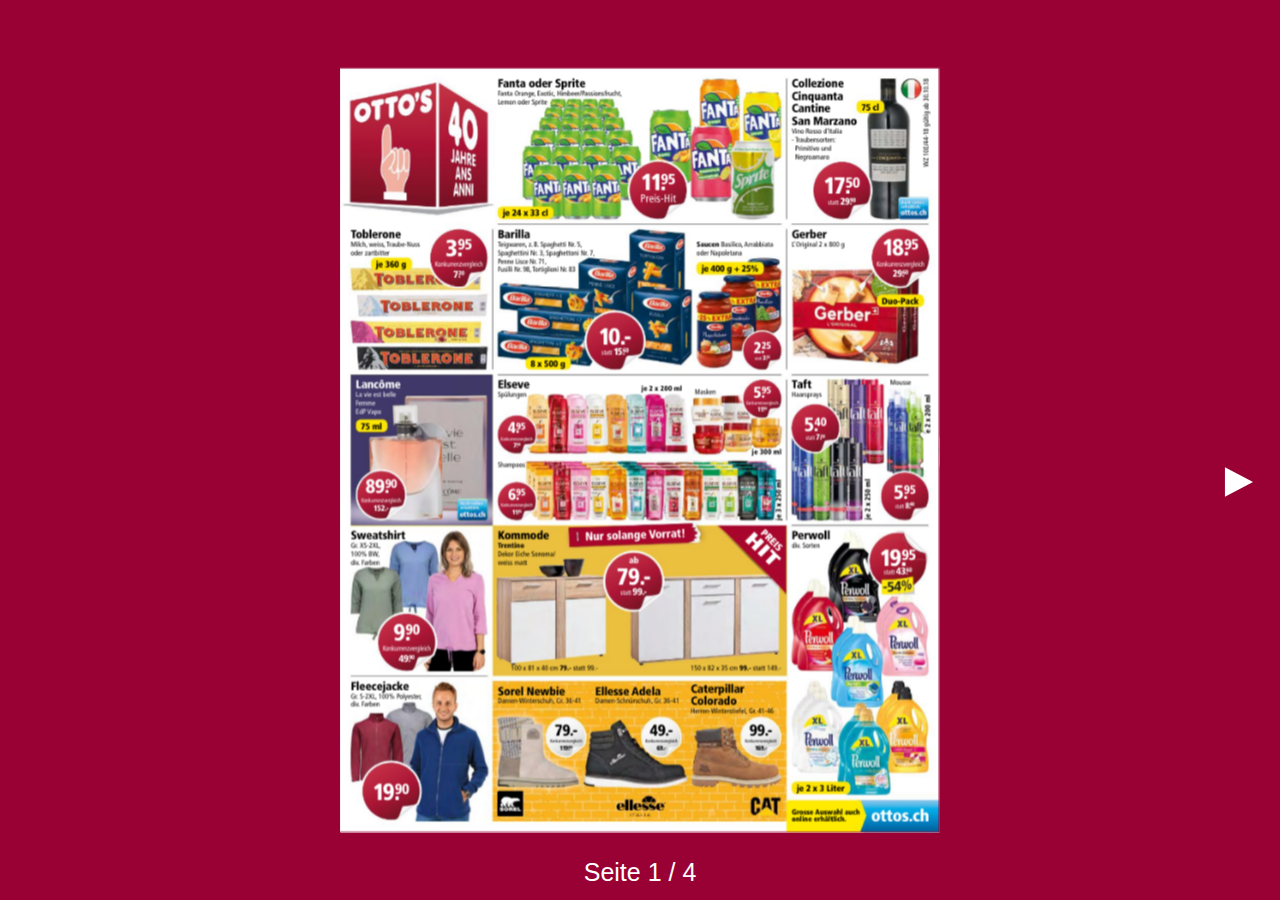
<file: mediakanzlei_liquid_sidebar_versions/mk_liquid_sidebar_005/index.html>
<!DOCTYPE html>
<!--  This site was created in Webflow. http://www.webflow.com  -->
<!--  Last Published: Wed Dec 05 2018 07:44:02 GMT+0000 (UTC)  -->

<html data-wf-page="5c064b68e4235a85711bb0ef" data-wf-site="5c064b68e4235a5f7b1bb0f0">
<head>
  <meta charset="utf-8">
  <title>Marc&#x27;s Flex&#x27; O&#x27; Drome 2.0</title>
  <meta content="width=device-width, initial-scale=1" name="viewport">
  <meta content="Webflow" name="generator">
  <link href="css/normalize.css" rel="stylesheet" type="text/css">
  <link href="css/webflow.css" rel="stylesheet" type="text/css">
  <link href="css/daniels-supercool-project-3442280bfe175.webflow.css" rel="stylesheet" type="text/css">
  <!-- [if lt IE 9]><script src="https://cdnjs.cloudflare.com/ajax/libs/html5shiv/3.7.3/html5shiv.min.js" type="text/javascript"></script><![endif] -->
  <script type="text/javascript">!function(o,c){var n=c.documentElement,t=" w-mod-";n.className+=t+"js",("ontouchstart"in o||o.DocumentTouch&&c instanceof DocumentTouch)&&(n.className+=t+"touch")}(window,document);</script>
  <link href="https://daks2k3a4ib2z.cloudfront.net/img/favicon.ico" rel="shortcut icon" type="image/x-icon">
  <link href="https://daks2k3a4ib2z.cloudfront.net/img/webclip.png" rel="apple-touch-icon">
  <link href="css/animation.css" rel="stylesheet" type="text/css">
</head>
<body class="body">
  <div class="container w-container">
    <div class="div-block-8"><img src="images/otto1.png" srcset="images/otto1-p-500.png 500w, images/otto1.png 699w" sizes="(max-width: 479px) 100vw, 595px" alt="" class="image-4">
      <div class="div-block-9"><a href="https://www.ottos.ch" target="_blank" class="default_link w-inline-block"></a><a href="https://www.ottos.ch" target="_blank" class="default_link w-inline-block"></a><a href="https://www.ottos.ch" target="_blank" class="default_link active_link w-inline-block"></a><a href="https://www.ottos.ch" target="_blank" class="default_link w-inline-block"></a><a href="https://www.ottos.ch" target="_blank" class="default_link active_link w-inline-block"></a><a href="https://www.ottos.ch" target="_blank" class="default_link w-inline-block"></a><a href="https://www.ottos.ch" target="_blank" class="default_link w-inline-block"></a><a href="https://www.ottos.ch" target="_blank" class="default_link w-inline-block"></a><a href="https://www.ottos.ch" target="_blank" class="default_link w-inline-block"></a><a href="https://www.ottos.ch" target="_blank" class="default_link w-inline-block"></a><a href="https://www.ottos.ch" target="_blank" class="default_link w-inline-block"></a><a href="https://www.ottos.ch" target="_blank" class="default_link w-inline-block"></a><a href="https://www.ottos.ch" target="_blank" class="default_link w-inline-block"></a><a href="https://www.ottos.ch" target="_blank" class="default_link w-inline-block"></a><a href="https://www.ottos.ch" target="_blank" class="default_link w-inline-block"></a><a href="https://www.ottos.ch" target="_blank" class="default_link w-inline-block"></a><a href="https://www.ottos.ch" target="_blank" class="default_link w-inline-block"></a><a href="https://www.ottos.ch" target="_blank" class="default_link w-inline-block"></a><a href="https://www.ottos.ch" target="_blank" class="default_link w-inline-block"></a><a href="https://www.ottos.ch" target="_blank" class="default_link w-inline-block"></a></div>
    </div>
    <div class="div-block-8"><img src="images/otto2.png" srcset="images/otto2-p-500.png 500w, images/otto2.png 699w" sizes="(max-width: 479px) 100vw, 595px" alt="" class="image-4">
      <div class="div-block-9 w-clearfix"><a href="https://www.ottos.ch" target="_blank" class="link-block-25 w-inline-block"></a><a href="https://www.ottos.ch" target="_blank" class="link-block-26 w-inline-block"></a><a href="https://www.ottos.ch" target="_blank" class="link-block-27 w-inline-block"></a><a href="https://www.ottos.ch" class="link-block-28 w-inline-block"></a><a href="https://www.ottos.ch" target="_blank" class="link-block-29 w-inline-block"></a><a href="https://www.ottos.ch" target="_blank" class="link-block-30 w-inline-block"></a><a href="https://www.ottos.ch" target="_blank" class="link-block-31 w-inline-block"></a><a href="https://www.ottos.ch" target="_blank" class="link-block-32 w-inline-block"></a><a href="https://www.ottos.ch" target="_blank" class="link-block-33 w-inline-block"></a><a href="https://www.ottos.ch" target="_blank" class="link-block-34 w-inline-block"></a><a href="https://www.ottos.ch" target="_blank" class="link-block-35 w-inline-block"></a><a href="https://www.ottos.ch" target="_blank" class="link-block-36 w-inline-block"></a><a href="https://www.ottos.ch" target="_blank" class="link-block-37 w-inline-block"></a><a href="https://www.ottos.ch" target="_blank" class="link-block-38 w-inline-block"></a><a href="https://www.ottos.ch" target="_blank" class="link-block-39 w-inline-block"></a><a href="https://www.ottos.ch" target="_blank" class="link-block-40 w-inline-block"></a><a href="https://www.ottos.ch" target="_blank" class="link-block-41 w-inline-block"></a><a href="https://www.ottos.ch" target="_blank" class="link-block-42 w-inline-block"></a><a href="https://www.ottos.ch" target="_blank" class="link-block-43 w-inline-block"></a><a href="https://www.ottos.ch" target="_blank" class="link-block-44 w-inline-block"></a></div>
    </div>
    <div class="div-block-8"><img src="images/otto3.png" srcset="images/otto3-p-500.png 500w, images/otto3.png 699w" sizes="(max-width: 479px) 100vw, 595px" alt="" class="image-4">
      <div class="div-block-9 w-clearfix"><a href="https://www.ottos.ch" target="_blank" class="link-block-25 w-inline-block"></a><a href="https://www.ottos.ch" target="_blank" class="link-block-26 w-inline-block"></a><a href="https://www.ottos.ch" target="_blank" class="link-block-27 w-inline-block"></a><a href="https://www.ottos.ch" class="link-block-28 w-inline-block"></a><a href="https://www.ottos.ch" target="_blank" class="link-block-29 w-inline-block"></a><a href="https://www.ottos.ch" target="_blank" class="link-block-30 w-inline-block"></a><a href="https://www.ottos.ch" target="_blank" class="link-block-31 w-inline-block"></a><a href="https://www.ottos.ch" target="_blank" class="link-block-32 w-inline-block"></a><a href="https://www.ottos.ch" target="_blank" class="link-block-33 w-inline-block"></a><a href="https://www.ottos.ch" target="_blank" class="link-block-34 w-inline-block"></a><a href="https://www.ottos.ch" target="_blank" class="link-block-35 w-inline-block"></a><a href="https://www.ottos.ch" target="_blank" class="link-block-36 w-inline-block"></a><a href="https://www.ottos.ch" target="_blank" class="link-block-37 w-inline-block"></a><a href="https://www.ottos.ch" target="_blank" class="link-block-38 w-inline-block"></a><a href="https://www.ottos.ch" target="_blank" class="link-block-39 w-inline-block"></a><a href="https://www.ottos.ch" target="_blank" class="link-block-40 w-inline-block"></a><a href="https://www.ottos.ch" target="_blank" class="link-block-41 w-inline-block"></a><a href="https://www.ottos.ch" target="_blank" class="link-block-42 w-inline-block"></a><a href="https://www.ottos.ch" target="_blank" class="link-block-43 w-inline-block"></a><a href="https://www.ottos.ch" target="_blank" class="link-block-44 w-inline-block"></a></div>
    </div>
    <div class="call_to_action div-block-8"><img src="images/Ottos_Logo.png" width="200" height="200" srcset="images/Ottos_Logo-p-500.png 500w, images/Ottos_Logo.png 901w" sizes="200px" alt="">
      <p class="paragraph">Für weitere Angebote, besuchen Sie uns auf www.ottos.ch</p><a href="https://www.ottos.ch" target="_blank" class="button w-button">fertig los!</a></div>
  </div>
  <script src="https://code.jquery.com/jquery-3.3.1.min.js" type="text/javascript" integrity="sha256-FgpCb/KJQlLNfOu91ta32o/NMZxltwRo8QtmkMRdAu8=" crossorigin="anonymous"></script>
  <script src="js/webflow.js" type="text/javascript"></script>
  <script src="js/layout.js" type="text/javascript"></script>
  <!-- [if lte IE 9]><script src="https://cdnjs.cloudflare.com/ajax/libs/placeholders/3.0.2/placeholders.min.js"></script><![endif] -->
</body>
</html>
</file>
<file: css/webflow.css>
@font-face {
  font-family: 'webflow-icons';
  src: url("[data-uri]") format('truetype');
  font-weight: normal;
  font-style: normal;
}
[class^="w-icon-"],
[class*=" w-icon-"] {
  /* use !important to prevent issues with browser extensions that change fonts */
  font-family: 'webflow-icons' !important;
  speak: none;
  font-style: normal;
  font-weight: normal;
  font-variant: normal;
  text-transform: none;
  line-height: 1;
  /* Better Font Rendering =========== */
  -webkit-font-smoothing: antialiased;
  -moz-osx-font-smoothing: grayscale;
}
.w-icon-slider-right:before {
  content: "\e600";
}
.w-icon-slider-left:before {
  content: "\e601";
}
.w-icon-nav-menu:before {
  content: "\e602";
}
.w-icon-arrow-down:before,
.w-icon-dropdown-toggle:before {
  content: "\e603";
}
.w-icon-file-upload-remove:before {
  content: "\e900";
}
.w-icon-file-upload-icon:before {
  content: "\e903";
}
* {
  -webkit-box-sizing: border-box;
  -moz-box-sizing: border-box;
  box-sizing: border-box;
}
html {
  height: 100%;
}
body {
  margin: 0;
  min-height: 100%;
  background-color: #fff;
  font-family: Arial, sans-serif;
  font-size: 14px;
  line-height: 20px;
  color: #333;
}
img {
  max-width: 100%;
  vertical-align: middle;
  display: inline-block;
}
html.w-mod-touch * {
  background-attachment: scroll !important;
}
.w-block {
  display: block;
}
.w-inline-block {
  max-width: 100%;
  display: inline-block;
}
.w-clearfix:before,
.w-clearfix:after {
  content: " ";
  display: table;
  grid-column-start: 1;
  grid-row-start: 1;
  grid-column-end: 2;
  grid-row-end: 2;
}
.w-clearfix:after {
  clear: both;
}
.w-hidden {
  display: none;
}
.w-button {
  display: inline-block;
  padding: 9px 15px;
  background-color: #3898EC;
  color: white;
  border: 0;
  line-height: inherit;
  text-decoration: none;
  cursor: pointer;
  border-radius: 0;
}
input.w-button {
  -webkit-appearance: button;
}
html[data-w-dynpage] [data-w-cloak] {
  color: transparent !important;
}
.w-webflow-badge,
.w-webflow-badge * {
  position: static;
  left: auto;
  top: auto;
  right: auto;
  bottom: auto;
  z-index: auto;
  display: block;
  visibility: visible;
  overflow: visible;
  overflow-x: visible;
  overflow-y: visible;
  box-sizing: border-box;
  width: auto;
  height: auto;
  max-height: none;
  max-width: none;
  min-height: 0;
  min-width: 0;
  margin: 0;
  padding: 0;
  float: none;
  clear: none;
  border: 0 none transparent;
  border-radius: 0;
  background: none;
  background-image: none;
  background-position: 0% 0%;
  background-size: auto auto;
  background-repeat: repeat;
  background-origin: padding-box;
  background-clip: border-box;
  background-attachment: scroll;
  background-color: transparent;
  box-shadow: none;
  opacity: 1.0;
  transform: none;
  transition: none;
  direction: ltr;
  font-family: inherit;
  font-weight: inherit;
  color: inherit;
  font-size: inherit;
  line-height: inherit;
  font-style: inherit;
  font-variant: inherit;
  text-align: inherit;
  letter-spacing: inherit;
  text-decoration: inherit;
  text-indent: 0;
  text-transform: inherit;
  list-style-type: disc;
  text-shadow: none;
  font-smoothing: auto;
  vertical-align: baseline;
  cursor: inherit;
  white-space: inherit;
  word-break: normal;
  word-spacing: normal;
  word-wrap: normal;
}
.w-webflow-badge {
  position: fixed !important;
  display: inline-block !important;
  visibility: visible !important;
  opacity: 1 !important;
  z-index: 2147483647 !important;
  top: auto !important;
  right: 12px !important;
  bottom: 12px !important;
  left: auto !important;
  color: #AAADB0 !important;
  background-color: #fff !important;
  border-radius: 3px !important;
  padding: 6px 8px 6px 6px !important;
  font-size: 12px !important;
  opacity: 1.0 !important;
  line-height: 14px !important;
  text-decoration: none !important;
  transform: none !important;
  margin: 0 !important;
  width: auto !important;
  height: auto !important;
  overflow: visible !important;
  white-space: nowrap;
  box-shadow: 0 0 0 1px rgba(0, 0, 0, 0.1), 0px 1px 3px rgba(0, 0, 0, 0.1);
  cursor: pointer;
}
.w-webflow-badge > img {
  display: inline-block !important;
  visibility: visible !important;
  opacity: 1 !important;
  vertical-align: middle !important;
}
h1,
h2,
h3,
h4,
h5,
h6 {
  font-weight: bold;
  margin-bottom: 10px;
}
h1 {
  font-size: 38px;
  line-height: 44px;
  margin-top: 20px;
}
h2 {
  font-size: 32px;
  line-height: 36px;
  margin-top: 20px;
}
h3 {
  font-size: 24px;
  line-height: 30px;
  margin-top: 20px;
}
h4 {
  font-size: 18px;
  line-height: 24px;
  margin-top: 10px;
}
h5 {
  font-size: 14px;
  line-height: 20px;
  margin-top: 10px;
}
h6 {
  font-size: 12px;
  line-height: 18px;
  margin-top: 10px;
}
p {
  margin-top: 0;
  margin-bottom: 10px;
}
blockquote {
  margin: 0 0 10px 0;
  padding: 10px 20px;
  border-left: 5px solid #E2E2E2;
  font-size: 18px;
  line-height: 22px;
}
figure {
  margin: 0;
  margin-bottom: 10px;
}
figcaption {
  margin-top: 5px;
  text-align: center;
}
ul,
ol {
  margin-top: 0px;
  margin-bottom: 10px;
  padding-left: 40px;
}
.w-list-unstyled {
  padding-left: 0;
  list-style: none;
}
.w-embed:before,
.w-embed:after {
  content: " ";
  display: table;
  grid-column-start: 1;
  grid-row-start: 1;
  grid-column-end: 2;
  grid-row-end: 2;
}
.w-embed:after {
  clear: both;
}
.w-video {
  width: 100%;
  position: relative;
  padding: 0;
}
.w-video iframe,
.w-video object,
.w-video embed {
  position: absolute;
  top: 0;
  left: 0;
  width: 100%;
  height: 100%;
}
fieldset {
  padding: 0;
  margin: 0;
  border: 0;
}
button,
html input[type="button"],
input[type="reset"] {
  border: 0;
  cursor: pointer;
  -webkit-appearance: button;
}
.w-form {
  margin: 0 0 15px;
}
.w-form-done {
  display: none;
  padding: 20px;
  text-align: center;
  background-color: #dddddd;
}
.w-form-fail {
  display: none;
  margin-top: 10px;
  padding: 10px;
  background-color: #ffdede;
}
label {
  display: block;
  margin-bottom: 5px;
  font-weight: bold;
}
.w-input,
.w-select {
  display: block;
  width: 100%;
  height: 38px;
  padding: 8px 12px;
  margin-bottom: 10px;
  font-size: 14px;
  line-height: 1.428571429;
  color: #333333;
  vertical-align: middle;
  background-color: #ffffff;
  border: 1px solid #cccccc;
}
.w-input:-moz-placeholder,
.w-select:-moz-placeholder {
  color: #999;
}
.w-input::-moz-placeholder,
.w-select::-moz-placeholder {
  color: #999;
  opacity: 1;
}
.w-input:-ms-input-placeholder,
.w-select:-ms-input-placeholder {
  color: #999;
}
.w-input::-webkit-input-placeholder,
.w-select::-webkit-input-placeholder {
  color: #999;
}
.w-input:focus,
.w-select:focus {
  border-color: #3898EC;
  outline: 0;
}
.w-input[disabled],
.w-select[disabled],
.w-input[readonly],
.w-select[readonly],
fieldset[disabled] .w-input,
fieldset[disabled] .w-select {
  cursor: not-allowed;
  background-color: #eeeeee;
}
textarea.w-input,
textarea.w-select {
  height: auto;
}
.w-select {
  background-image: -webkit-linear-gradient(white 0%, #f3f3f3 100%);
  background-image: linear-gradient(white 0%, #f3f3f3 100%);
}
.w-select[multiple] {
  height: auto;
}
.w-form-label {
  display: inline-block;
  cursor: pointer;
  font-weight: normal;
  margin-bottom: 0px;
}
.w-checkbox,
.w-radio {
  display: block;
  margin-bottom: 5px;
  padding-left: 20px;
}
.w-checkbox:before,
.w-radio:before,
.w-checkbox:after,
.w-radio:after {
  content: " ";
  display: table;
  grid-column-start: 1;
  grid-row-start: 1;
  grid-column-end: 2;
  grid-row-end: 2;
}
.w-checkbox:after,
.w-radio:after {
  clear: both;
}
.w-checkbox-input,
.w-radio-input {
  margin: 4px 0 0;
  margin-top: 1px \9;
  line-height: normal;
  float: left;
  margin-left: -20px;
}
.w-radio-input {
  margin-top: 3px;
}
.w-file-upload {
  display: block;
  margin-bottom: 10px;
}
.w-file-upload-input {
  width: 0.1px;
  height: 0.1px;
  opacity: 0;
  overflow: hidden;
  position: absolute;
  z-index: -100;
}
.w-file-upload-default,
.w-file-upload-uploading,
.w-file-upload-success {
  display: inline-block;
  color: #333333;
}
.w-file-upload-error {
  display: block;
  margin-top: 10px;
}
.w-file-upload-default.w-hidden,
.w-file-upload-uploading.w-hidden,
.w-file-upload-error.w-hidden,
.w-file-upload-success.w-hidden {
  display: none;
}
.w-file-upload-uploading-btn {
  display: flex;
  font-size: 14px;
  font-weight: normal;
  cursor: pointer;
  margin: 0;
  padding: 8px 12px;
  border: 1px solid #cccccc;
  background-color: #fafafa;
}
.w-file-upload-file {
  display: flex;
  flex-grow: 1;
  justify-content: space-between;
  margin: 0;
  padding: 8px 9px 8px 11px;
  border: 1px solid #cccccc;
  background-color: #fafafa;
}
.w-file-upload-file-name {
  font-size: 14px;
  font-weight: normal;
  display: block;
}
.w-file-remove-link {
  margin-top: 3px;
  margin-left: 10px;
  width: auto;
  height: auto;
  padding: 3px;
  display: block;
  cursor: pointer;
}
.w-icon-file-upload-remove {
  margin: auto;
  font-size: 10px;
}
.w-file-upload-error-msg {
  display: inline-block;
  color: #ea384c;
  padding: 2px 0;
}
.w-file-upload-info {
  display: inline-block;
  line-height: 38px;
  padding: 0 12px;
}
.w-file-upload-label {
  display: inline-block;
  font-size: 14px;
  font-weight: normal;
  cursor: pointer;
  margin: 0;
  padding: 8px 12px;
  border: 1px solid #cccccc;
  background-color: #fafafa;
}
.w-icon-file-upload-icon,
.w-icon-file-upload-uploading {
  display: inline-block;
  margin-right: 8px;
  width: 20px;
}
.w-icon-file-upload-uploading {
  height: 20px;
}
.w-container {
  margin-left: auto;
  margin-right: auto;
  max-width: 940px;
}
.w-container:before,
.w-container:after {
  content: " ";
  display: table;
  grid-column-start: 1;
  grid-row-start: 1;
  grid-column-end: 2;
  grid-row-end: 2;
}
.w-container:after {
  clear: both;
}
.w-container .w-row {
  margin-left: -10px;
  margin-right: -10px;
}
.w-row:before,
.w-row:after {
  content: " ";
  display: table;
  grid-column-start: 1;
  grid-row-start: 1;
  grid-column-end: 2;
  grid-row-end: 2;
}
.w-row:after {
  clear: both;
}
.w-row .w-row {
  margin-left: 0;
  margin-right: 0;
}
.w-col {
  position: relative;
  float: left;
  width: 100%;
  min-height: 1px;
  padding-left: 10px;
  padding-right: 10px;
}
.w-col .w-col {
  padding-left: 0;
  padding-right: 0;
}
.w-col-1 {
  width: 8.33333333%;
}
.w-col-2 {
  width: 16.66666667%;
}
.w-col-3 {
  width: 25%;
}
.w-col-4 {
  width: 33.33333333%;
}
.w-col-5 {
  width: 41.66666667%;
}
.w-col-6 {
  width: 50%;
}
.w-col-7 {
  width: 58.33333333%;
}
.w-col-8 {
  width: 66.66666667%;
}
.w-col-9 {
  width: 75%;
}
.w-col-10 {
  width: 83.33333333%;
}
.w-col-11 {
  width: 91.66666667%;
}
.w-col-12 {
  width: 100%;
}
.w-hidden-main {
  display: none !important;
}
@media screen and (max-width: 991px) {
  .w-container {
    max-width: 728px;
  }
  .w-hidden-main {
    display: inherit !important;
  }
  .w-hidden-medium {
    display: none !important;
  }
  .w-col-medium-1 {
    width: 8.33333333%;
  }
  .w-col-medium-2 {
    width: 16.66666667%;
  }
  .w-col-medium-3 {
    width: 25%;
  }
  .w-col-medium-4 {
    width: 33.33333333%;
  }
  .w-col-medium-5 {
    width: 41.66666667%;
  }
  .w-col-medium-6 {
    width: 50%;
  }
  .w-col-medium-7 {
    width: 58.33333333%;
  }
  .w-col-medium-8 {
    width: 66.66666667%;
  }
  .w-col-medium-9 {
    width: 75%;
  }
  .w-col-medium-10 {
    width: 83.33333333%;
  }
  .w-col-medium-11 {
    width: 91.66666667%;
  }
  .w-col-medium-12 {
    width: 100%;
  }
  .w-col-stack {
    width: 100%;
    left: auto;
    right: auto;
  }
}
@media screen and (max-width: 767px) {
  .w-hidden-main {
    display: inherit !important;
  }
  .w-hidden-medium {
    display: inherit !important;
  }
  .w-hidden-small {
    display: none !important;
  }
  .w-row,
  .w-container .w-row {
    margin-left: 0;
    margin-right: 0;
  }
  .w-col {
    width: 100%;
    left: auto;
    right: auto;
  }
  .w-col-small-1 {
    width: 8.33333333%;
  }
  .w-col-small-2 {
    width: 16.66666667%;
  }
  .w-col-small-3 {
    width: 25%;
  }
  .w-col-small-4 {
    width: 33.33333333%;
  }
  .w-col-small-5 {
    width: 41.66666667%;
  }
  .w-col-small-6 {
    width: 50%;
  }
  .w-col-small-7 {
    width: 58.33333333%;
  }
  .w-col-small-8 {
    width: 66.66666667%;
  }
  .w-col-small-9 {
    width: 75%;
  }
  .w-col-small-10 {
    width: 83.33333333%;
  }
  .w-col-small-11 {
    width: 91.66666667%;
  }
  .w-col-small-12 {
    width: 100%;
  }
}
@media screen and (max-width: 479px) {
  .w-container {
    max-width: none;
  }
  .w-hidden-main {
    display: inherit !important;
  }
  .w-hidden-medium {
    display: inherit !important;
  }
  .w-hidden-small {
    display: inherit !important;
  }
  .w-hidden-tiny {
    display: none !important;
  }
  .w-col {
    width: 100%;
  }
  .w-col-tiny-1 {
    width: 8.33333333%;
  }
  .w-col-tiny-2 {
    width: 16.66666667%;
  }
  .w-col-tiny-3 {
    width: 25%;
  }
  .w-col-tiny-4 {
    width: 33.33333333%;
  }
  .w-col-tiny-5 {
    width: 41.66666667%;
  }
  .w-col-tiny-6 {
    width: 50%;
  }
  .w-col-tiny-7 {
    width: 58.33333333%;
  }
  .w-col-tiny-8 {
    width: 66.66666667%;
  }
  .w-col-tiny-9 {
    width: 75%;
  }
  .w-col-tiny-10 {
    width: 83.33333333%;
  }
  .w-col-tiny-11 {
    width: 91.66666667%;
  }
  .w-col-tiny-12 {
    width: 100%;
  }
}
.w-widget {
  position: relative;
}
.w-widget-map {
  width: 100%;
  height: 400px;
}
.w-widget-map label {
  width: auto;
  display: inline;
}
.w-widget-map img {
  max-width: inherit;
}
.w-widget-map .gm-style-iw {
  width: 90% !important;
  height: auto !important;
  top: 7px !important;
  left: 6% !important;
  display: inline;
  text-align: center;
  overflow: hidden;
}
.w-widget-map .gm-style-iw + div {
  display: none;
}
.w-widget-twitter {
  overflow: hidden;
}
.w-widget-twitter-count-shim {
  display: inline-block;
  vertical-align: top;
  position: relative;
  width: 28px;
  height: 20px;
  text-align: center;
  background: white;
  border: #758696 solid 1px;
  border-radius: 3px;
}
.w-widget-twitter-count-shim * {
  pointer-events: none;
  -webkit-user-select: none;
  -moz-user-select: none;
  -ms-user-select: none;
  user-select: none;
}
.w-widget-twitter-count-shim .w-widget-twitter-count-inner {
  position: relative;
  font-size: 15px;
  line-height: 12px;
  text-align: center;
  color: #999;
  font-family: serif;
}
.w-widget-twitter-count-shim .w-widget-twitter-count-clear {
  position: relative;
  display: block;
}
.w-widget-twitter-count-shim.w--large {
  width: 36px;
  height: 28px;
  margin-left: 7px;
}
.w-widget-twitter-count-shim.w--large .w-widget-twitter-count-inner {
  font-size: 18px;
  line-height: 18px;
}
.w-widget-twitter-count-shim:not(.w--vertical) {
  margin-left: 5px;
  margin-right: 8px;
}
.w-widget-twitter-count-shim:not(.w--vertical).w--large {
  margin-left: 6px;
}
.w-widget-twitter-count-shim:not(.w--vertical):before,
.w-widget-twitter-count-shim:not(.w--vertical):after {
  top: 50%;
  left: 0;
  border: solid transparent;
  content: " ";
  height: 0;
  width: 0;
  position: absolute;
  pointer-events: none;
}
.w-widget-twitter-count-shim:not(.w--vertical):before {
  border-color: rgba(117, 134, 150, 0);
  border-right-color: #5d6c7b;
  border-width: 4px;
  margin-left: -9px;
  margin-top: -4px;
}
.w-widget-twitter-count-shim:not(.w--vertical).w--large:before {
  border-width: 5px;
  margin-left: -10px;
  margin-top: -5px;
}
.w-widget-twitter-count-shim:not(.w--vertical):after {
  border-color: rgba(255, 255, 255, 0);
  border-right-color: white;
  border-width: 4px;
  margin-left: -8px;
  margin-top: -4px;
}
.w-widget-twitter-count-shim:not(.w--vertical).w--large:after {
  border-width: 5px;
  margin-left: -9px;
  margin-top: -5px;
}
.w-widget-twitter-count-shim.w--vertical {
  width: 61px;
  height: 33px;
  margin-bottom: 8px;
}
.w-widget-twitter-count-shim.w--vertical:before,
.w-widget-twitter-count-shim.w--vertical:after {
  top: 100%;
  left: 50%;
  border: solid transparent;
  content: " ";
  height: 0;
  width: 0;
  position: absolute;
  pointer-events: none;
}
.w-widget-twitter-count-shim.w--vertical:before {
  border-color: rgba(117, 134, 150, 0);
  border-top-color: #5d6c7b;
  border-width: 5px;
  margin-left: -5px;
}
.w-widget-twitter-count-shim.w--vertical:after {
  border-color: rgba(255, 255, 255, 0);
  border-top-color: white;
  border-width: 4px;
  margin-left: -4px;
}
.w-widget-twitter-count-shim.w--vertical .w-widget-twitter-count-inner {
  font-size: 18px;
  line-height: 22px;
}
.w-widget-twitter-count-shim.w--vertical.w--large {
  width: 76px;
}
.w-widget-gplus {
  overflow: hidden;
}
.w-background-video {
  position: relative;
  overflow: hidden;
  height: 500px;
  color: white;
}
.w-background-video > video {
  background-size: cover;
  background-position: 50% 50%;
  position: absolute;
  right: -100%;
  bottom: -100%;
  top: -100%;
  left: -100%;
  margin: auto;
  min-width: 100%;
  min-height: 100%;
  z-index: -100;
}
.w-background-video > video::-webkit-media-controls-start-playback-button {
  display: none !important;
  -webkit-appearance: none;
}
.w-slider {
  position: relative;
  height: 300px;
  text-align: center;
  background: #dddddd;
  clear: both;
  -webkit-tap-highlight-color: rgba(0, 0, 0, 0);
  tap-highlight-color: rgba(0, 0, 0, 0);
}
.w-slider-mask {
  position: relative;
  display: block;
  overflow: hidden;
  z-index: 1;
  left: 0;
  right: 0;
  height: 100%;
  white-space: nowrap;
}
.w-slide {
  position: relative;
  display: inline-block;
  vertical-align: top;
  width: 100%;
  height: 100%;
  white-space: normal;
  text-align: left;
}
.w-slider-nav {
  position: absolute;
  z-index: 2;
  top: auto;
  right: 0;
  bottom: 0;
  left: 0;
  margin: auto;
  padding-top: 10px;
  height: 40px;
  text-align: center;
  -webkit-tap-highlight-color: rgba(0, 0, 0, 0);
  tap-highlight-color: rgba(0, 0, 0, 0);
}
.w-slider-nav.w-round > div {
  border-radius: 100%;
}
.w-slider-nav.w-num > div {
  width: auto;
  height: auto;
  padding: 0.2em 0.5em;
  font-size: inherit;
  line-height: inherit;
}
.w-slider-nav.w-shadow > div {
  box-shadow: 0 0 3px rgba(51, 51, 51, 0.4);
}
.w-slider-nav-invert {
  color: #fff;
}
.w-slider-nav-invert > div {
  background-color: rgba(34, 34, 34, 0.4);
}
.w-slider-nav-invert > div.w-active {
  background-color: #222;
}
.w-slider-dot {
  position: relative;
  display: inline-block;
  width: 1em;
  height: 1em;
  background-color: rgba(255, 255, 255, 0.4);
  cursor: pointer;
  margin: 0 3px 0.5em;
  transition: background-color 100ms, color 100ms;
}
.w-slider-dot.w-active {
  background-color: #fff;
}
.w-slider-arrow-left,
.w-slider-arrow-right {
  position: absolute;
  width: 80px;
  top: 0;
  right: 0;
  bottom: 0;
  left: 0;
  margin: auto;
  cursor: pointer;
  overflow: hidden;
  color: white;
  font-size: 40px;
  -webkit-tap-highlight-color: rgba(0, 0, 0, 0);
  tap-highlight-color: rgba(0, 0, 0, 0);
  -webkit-user-select: none;
  -moz-user-select: none;
  -ms-user-select: none;
  user-select: none;
}
.w-slider-arrow-left [class^="w-icon-"],
.w-slider-arrow-right [class^="w-icon-"],
.w-slider-arrow-left [class*=" w-icon-"],
.w-slider-arrow-right [class*=" w-icon-"] {
  position: absolute;
}
.w-slider-arrow-left {
  z-index: 3;
  right: auto;
}
.w-slider-arrow-right {
  z-index: 4;
  left: auto;
}
.w-icon-slider-left,
.w-icon-slider-right {
  top: 0;
  right: 0;
  bottom: 0;
  left: 0;
  margin: auto;
  width: 1em;
  height: 1em;
}
.w-dropdown {
  display: inline-block;
  position: relative;
  text-align: left;
  margin-left: auto;
  margin-right: auto;
  z-index: 900;
}
.w-dropdown-btn,
.w-dropdown-toggle,
.w-dropdown-link {
  position: relative;
  vertical-align: top;
  text-decoration: none;
  color: #222222;
  padding: 20px;
  text-align: left;
  margin-left: auto;
  margin-right: auto;
  white-space: nowrap;
}
.w-dropdown-toggle {
  -webkit-user-select: none;
  -moz-user-select: none;
  -ms-user-select: none;
  user-select: none;
  display: inline-block;
  cursor: pointer;
  padding-right: 40px;
}
.w-icon-dropdown-toggle {
  position: absolute;
  top: 0;
  right: 0;
  bottom: 0;
  margin: auto;
  margin-right: 20px;
  width: 1em;
  height: 1em;
}
.w-dropdown-list {
  position: absolute;
  background: #dddddd;
  display: none;
  min-width: 100%;
}
.w-dropdown-list.w--open {
  display: block;
}
.w-dropdown-link {
  padding: 10px 20px;
  display: block;
  color: #222222;
}
.w-dropdown-link.w--current {
  color: #0082f3;
}
.w-nav[data-collapse="all"] .w-dropdown,
.w-nav[data-collapse="all"] .w-dropdown-toggle {
  display: block;
}
.w-nav[data-collapse="all"] .w-dropdown-list {
  position: static;
}
@media screen and (max-width: 991px) {
  .w-nav[data-collapse="medium"] .w-dropdown,
  .w-nav[data-collapse="medium"] .w-dropdown-toggle {
    display: block;
  }
  .w-nav[data-collapse="medium"] .w-dropdown-list {
    position: static;
  }
}
@media screen and (max-width: 767px) {
  .w-nav[data-collapse="small"] .w-dropdown,
  .w-nav[data-collapse="small"] .w-dropdown-toggle {
    display: block;
  }
  .w-nav[data-collapse="small"] .w-dropdown-list {
    position: static;
  }
  .w-nav-brand {
    padding-left: 10px;
  }
}
@media screen and (max-width: 479px) {
  .w-nav[data-collapse="tiny"] .w-dropdown,
  .w-nav[data-collapse="tiny"] .w-dropdown-toggle {
    display: block;
  }
  .w-nav[data-collapse="tiny"] .w-dropdown-list {
    position: static;
  }
}
/**
 * ## Note
 * Safari (on both iOS and OS X) does not handle viewport units (vh, vw) well.
 * For example percentage units do not work on descendants of elements that
 * have any dimensions expressed in viewport units. It also doesn’t handle them at
 * all in `calc()`.
 */
/**
 * Wrapper around all lightbox elements
 *
 * 1. Since the lightbox can receive focus, IE also gives it an outline.
 * 2. Fixes flickering on Chrome when a transition is in progress
 *    underneath the lightbox.
 */
.w-lightbox-backdrop {
  color: #000;
  cursor: auto;
  font-family: serif;
  font-size: medium;
  font-style: normal;
  font-variant: normal;
  font-weight: normal;
  letter-spacing: normal;
  line-height: normal;
  list-style: disc;
  text-align: start;
  text-indent: 0;
  text-shadow: none;
  text-transform: none;
  visibility: visible;
  white-space: normal;
  word-break: normal;
  word-spacing: normal;
  word-wrap: normal;
  position: fixed;
  top: 0;
  right: 0;
  bottom: 0;
  left: 0;
  color: #fff;
  font-family: "Helvetica Neue", Helvetica, Ubuntu, "Segoe UI", Verdana, sans-serif;
  font-size: 17px;
  line-height: 1.2;
  font-weight: 300;
  text-align: center;
  background: rgba(0, 0, 0, 0.9);
  z-index: 2000;
  outline: 0;
  /* 1 */
  opacity: 0;
  -webkit-user-select: none;
  -moz-user-select: none;
  -ms-user-select: none;
  -webkit-tap-highlight-color: transparent;
  -webkit-transform: translate(0, 0);
  /* 2 */
}
/**
 * Neat trick to bind the rubberband effect to our canvas instead of the whole
 * document on iOS. It also prevents a bug that causes the document underneath to scroll.
 */
.w-lightbox-backdrop,
.w-lightbox-container {
  height: 100%;
  overflow: auto;
  -webkit-overflow-scrolling: touch;
}
.w-lightbox-content {
  position: relative;
  height: 100vh;
  overflow: hidden;
}
.w-lightbox-view {
  position: absolute;
  width: 100vw;
  height: 100vh;
  opacity: 0;
}
.w-lightbox-view:before {
  content: "";
  height: 100vh;
}
/* .w-lightbox-content */
.w-lightbox-group,
.w-lightbox-group .w-lightbox-view,
.w-lightbox-group .w-lightbox-view:before {
  height: 86vh;
}
.w-lightbox-frame,
.w-lightbox-view:before {
  display: inline-block;
  vertical-align: middle;
}
/*
 * 1. Remove default margin set by user-agent on the <figure> element.
 */
.w-lightbox-figure {
  position: relative;
  margin: 0;
  /* 1 */
}
.w-lightbox-group .w-lightbox-figure {
  cursor: pointer;
}
/**
 * IE adds image dimensions as width and height attributes on the IMG tag,
 * but we need both width and height to be set to auto to enable scaling.
 */
.w-lightbox-img {
  width: auto;
  height: auto;
  max-width: none;
}
/**
 * 1. Reset if style is set by user on "All Images"
 */
.w-lightbox-image {
  display: block;
  float: none;
  /* 1 */
  max-width: 100vw;
  max-height: 100vh;
}
.w-lightbox-group .w-lightbox-image {
  max-height: 86vh;
}
.w-lightbox-caption {
  position: absolute;
  right: 0;
  bottom: 0;
  left: 0;
  padding: .5em 1em;
  background: rgba(0, 0, 0, 0.4);
  text-align: left;
  text-overflow: ellipsis;
  white-space: nowrap;
  overflow: hidden;
}
.w-lightbox-embed {
  position: absolute;
  top: 0;
  right: 0;
  bottom: 0;
  left: 0;
  width: 100%;
  height: 100%;
}
.w-lightbox-control {
  position: absolute;
  top: 0;
  width: 4em;
  background-size: 24px;
  background-repeat: no-repeat;
  background-position: center;
  cursor: pointer;
  -webkit-transition: all .3s;
  transition: all .3s;
}
.w-lightbox-left {
  display: none;
  bottom: 0;
  left: 0;
  /* <svg xmlns="http://www.w3.org/2000/svg" viewBox="-20 0 24 40" width="24" height="40"><g transform="rotate(45)"><path d="m0 0h5v23h23v5h-28z" opacity=".4"/><path d="m1 1h3v23h23v3h-26z" fill="#fff"/></g></svg> */
  background-image: url("[data-uri]");
}
.w-lightbox-right {
  display: none;
  right: 0;
  bottom: 0;
  /* <svg xmlns="http://www.w3.org/2000/svg" viewBox="-4 0 24 40" width="24" height="40"><g transform="rotate(45)"><path d="m0-0h28v28h-5v-23h-23z" opacity=".4"/><path d="m1 1h26v26h-3v-23h-23z" fill="#fff"/></g></svg> */
  background-image: url("[data-uri]");
}
/*
 * Without specifying the with and height inside the SVG, all versions of IE render the icon too small.
 * The bug does not seem to manifest itself if the elements are tall enough such as the above arrows.
 * (http://stackoverflow.com/questions/16092114/background-size-differs-in-internet-explorer)
 */
.w-lightbox-close {
  right: 0;
  height: 2.6em;
  /* <svg xmlns="http://www.w3.org/2000/svg" viewBox="-4 0 18 17" width="18" height="17"><g transform="rotate(45)"><path d="m0 0h7v-7h5v7h7v5h-7v7h-5v-7h-7z" opacity=".4"/><path d="m1 1h7v-7h3v7h7v3h-7v7h-3v-7h-7z" fill="#fff"/></g></svg> */
  background-image: url("[data-uri]");
  background-size: 18px;
}
/**
 * 1. All IE versions add extra space at the bottom without this.
 */
.w-lightbox-strip {
  position: absolute;
  bottom: 0;
  left: 0;
  right: 0;
  padding: 0 1vh;
  line-height: 0;
  /* 1 */
  white-space: nowrap;
  overflow-x: auto;
  overflow-y: hidden;
}
/*
 * 1. We use content-box to avoid having to do `width: calc(10vh + 2vw)`
 *    which doesn’t work in Safari anyway.
 * 2. Chrome renders images pixelated when switching to GPU. Making sure
 *    the parent is also rendered on the GPU (by setting translate3d for
 *    example) fixes this behavior.
 */
.w-lightbox-item {
  display: inline-block;
  width: 10vh;
  padding: 2vh 1vh;
  box-sizing: content-box;
  /* 1 */
  cursor: pointer;
  -webkit-transform: translate3d(0, 0, 0);
  /* 2 */
}
.w-lightbox-active {
  opacity: .3;
}
.w-lightbox-thumbnail {
  position: relative;
  height: 10vh;
  background: #222;
  overflow: hidden;
}
.w-lightbox-thumbnail-image {
  position: absolute;
  top: 0;
  left: 0;
}
.w-lightbox-thumbnail .w-lightbox-tall {
  top: 50%;
  width: 100%;
  -webkit-transform: translate(0, -50%);
  -ms-transform: translate(0, -50%);
  transform: translate(0, -50%);
}
.w-lightbox-thumbnail .w-lightbox-wide {
  left: 50%;
  height: 100%;
  -webkit-transform: translate(-50%, 0);
  -ms-transform: translate(-50%, 0);
  transform: translate(-50%, 0);
}
/*
 * Spinner
 *
 * Absolute pixel values are used to avoid rounding errors that would cause
 * the white spinning element to be misaligned with the track.
 */
.w-lightbox-spinner {
  position: absolute;
  top: 50%;
  left: 50%;
  box-sizing: border-box;
  width: 40px;
  height: 40px;
  margin-top: -20px;
  margin-left: -20px;
  border: 5px solid rgba(0, 0, 0, 0.4);
  border-radius: 50%;
  -webkit-animation: spin .8s infinite linear;
  animation: spin .8s infinite linear;
}
.w-lightbox-spinner:after {
  content: "";
  position: absolute;
  top: -4px;
  right: -4px;
  bottom: -4px;
  left: -4px;
  border: 3px solid transparent;
  border-bottom-color: #fff;
  border-radius: 50%;
}
/*
 * Utility classes
 */
.w-lightbox-hide {
  display: none;
}
.w-lightbox-noscroll {
  overflow: hidden;
}
@media (min-width: 768px) {
  .w-lightbox-content {
    height: 96vh;
    margin-top: 2vh;
  }
  .w-lightbox-view,
  .w-lightbox-view:before {
    height: 96vh;
  }
  /* .w-lightbox-content */
  .w-lightbox-group,
  .w-lightbox-group .w-lightbox-view,
  .w-lightbox-group .w-lightbox-view:before {
    height: 84vh;
  }
  .w-lightbox-image {
    max-width: 96vw;
    max-height: 96vh;
  }
  .w-lightbox-group .w-lightbox-image {
    max-width: 82.3vw;
    max-height: 84vh;
  }
  .w-lightbox-left,
  .w-lightbox-right {
    display: block;
    opacity: .5;
  }
  .w-lightbox-close {
    opacity: .8;
  }
  .w-lightbox-control:hover {
    opacity: 1;
  }
}
.w-lightbox-inactive,
.w-lightbox-inactive:hover {
  opacity: 0;
}
.w-richtext:before,
.w-richtext:after {
  content: " ";
  display: table;
  grid-column-start: 1;
  grid-row-start: 1;
  grid-column-end: 2;
  grid-row-end: 2;
}
.w-richtext:after {
  clear: both;
}
.w-richtext[contenteditable="true"]:before,
.w-richtext[contenteditable="true"]:after {
  white-space: initial;
}
.w-richtext ol,
.w-richtext ul {
  overflow: hidden;
}
.w-richtext .w-richtext-figure-selected.w-richtext-figure-type-video div:before,
.w-richtext .w-richtext-figure-selected[data-rt-type="video"] div:before {
  outline: 2px solid #2895f7;
}
.w-richtext .w-richtext-figure-selected.w-richtext-figure-type-image div,
.w-richtext .w-richtext-figure-selected[data-rt-type="image"] div {
  outline: 2px solid #2895f7;
}
.w-richtext figure.w-richtext-figure-type-video > div:before,
.w-richtext figure[data-rt-type="video"] > div:before {
  content: '';
  position: absolute;
  display: none;
  left: 0;
  top: 0;
  right: 0;
  bottom: 0;
  z-index: 1;
}
.w-richtext figure {
  position: relative;
  max-width: 60%;
}
.w-richtext figure > div:before {
  cursor: default!important;
}
.w-richtext figure img {
  width: 100%;
}
.w-richtext figure figcaption.w-richtext-figcaption-placeholder {
  opacity: 0.6;
}
.w-richtext figure div {
  /* fix incorrectly sized selection border in the data manager */
  font-size: 0px;
  color: transparent;
}
.w-richtext figure.w-richtext-figure-type-image,
.w-richtext figure[data-rt-type="image"] {
  display: table;
}
.w-richtext figure.w-richtext-figure-type-image > div,
.w-richtext figure[data-rt-type="image"] > div {
  display: inline-block;
}
.w-richtext figure.w-richtext-figure-type-image > figcaption,
.w-richtext figure[data-rt-type="image"] > figcaption {
  display: table-caption;
  caption-side: bottom;
}
.w-richtext figure.w-richtext-figure-type-video,
.w-richtext figure[data-rt-type="video"] {
  width: 60%;
  height: 0;
}
.w-richtext figure.w-richtext-figure-type-video iframe,
.w-richtext figure[data-rt-type="video"] iframe {
  position: absolute;
  top: 0;
  left: 0;
  width: 100%;
  height: 100%;
}
.w-richtext figure.w-richtext-figure-type-video > div,
.w-richtext figure[data-rt-type="video"] > div {
  width: 100%;
}
.w-richtext figure.w-richtext-align-center {
  margin-right: auto;
  margin-left: auto;
  clear: both;
}
.w-richtext figure.w-richtext-align-center.w-richtext-figure-type-image > div,
.w-richtext figure.w-richtext-align-center[data-rt-type="image"] > div {
  max-width: 100%;
}
.w-richtext figure.w-richtext-align-normal {
  clear: both;
}
.w-richtext figure.w-richtext-align-fullwidth {
  width: 100%;
  max-width: 100%;
  text-align: center;
  clear: both;
  display: block;
  margin-right: auto;
  margin-left: auto;
}
.w-richtext figure.w-richtext-align-fullwidth > div {
  display: inline-block;
  /* padding-bottom is used for aspect ratios in video figures
      we want the div to inherit that so hover/selection borders in the designer-canvas
      fit right*/
  padding-bottom: inherit;
}
.w-richtext figure.w-richtext-align-fullwidth > figcaption {
  display: block;
}
.w-richtext figure.w-richtext-align-floatleft {
  float: left;
  margin-right: 15px;
  clear: none;
}
.w-richtext figure.w-richtext-align-floatright {
  float: right;
  margin-left: 15px;
  clear: none;
}
.w-nav {
  position: relative;
  background: #dddddd;
  z-index: 1000;
}
.w-nav:before,
.w-nav:after {
  content: " ";
  display: table;
  grid-column-start: 1;
  grid-row-start: 1;
  grid-column-end: 2;
  grid-row-end: 2;
}
.w-nav:after {
  clear: both;
}
.w-nav-brand {
  position: relative;
  float: left;
  text-decoration: none;
  color: #333333;
}
.w-nav-link {
  position: relative;
  display: inline-block;
  vertical-align: top;
  text-decoration: none;
  color: #222222;
  padding: 20px;
  text-align: left;
  margin-left: auto;
  margin-right: auto;
}
.w-nav-link.w--current {
  color: #0082f3;
}
.w-nav-menu {
  position: relative;
  float: right;
}
.w--nav-menu-open {
  display: block !important;
  position: absolute;
  top: 100%;
  left: 0;
  right: 0;
  background: #C8C8C8;
  text-align: center;
  overflow: visible;
  min-width: 200px;
}
.w--nav-link-open {
  display: block;
  position: relative;
}
.w-nav-overlay {
  position: absolute;
  overflow: hidden;
  display: none;
  top: 100%;
  left: 0;
  right: 0;
  width: 100%;
}
.w-nav-overlay .w--nav-menu-open {
  top: 0;
}
.w-nav[data-animation="over-left"] .w-nav-overlay {
  width: auto;
}
.w-nav[data-animation="over-left"] .w-nav-overlay,
.w-nav[data-animation="over-left"] .w--nav-menu-open {
  right: auto;
  z-index: 1;
  top: 0;
}
.w-nav[data-animation="over-right"] .w-nav-overlay {
  width: auto;
}
.w-nav[data-animation="over-right"] .w-nav-overlay,
.w-nav[data-animation="over-right"] .w--nav-menu-open {
  left: auto;
  z-index: 1;
  top: 0;
}
.w-nav-button {
  position: relative;
  float: right;
  padding: 18px;
  font-size: 24px;
  display: none;
  cursor: pointer;
  -webkit-tap-highlight-color: rgba(0, 0, 0, 0);
  tap-highlight-color: rgba(0, 0, 0, 0);
  -webkit-user-select: none;
  -moz-user-select: none;
  -ms-user-select: none;
  user-select: none;
}
.w-nav-button.w--open {
  background-color: #C8C8C8;
  color: white;
}
.w-nav[data-collapse="all"] .w-nav-menu {
  display: none;
}
.w-nav[data-collapse="all"] .w-nav-button {
  display: block;
}
@media screen and (max-width: 991px) {
  .w-nav[data-collapse="medium"] .w-nav-menu {
    display: none;
  }
  .w-nav[data-collapse="medium"] .w-nav-button {
    display: block;
  }
}
@media screen and (max-width: 767px) {
  .w-nav[data-collapse="small"] .w-nav-menu {
    display: none;
  }
  .w-nav[data-collapse="small"] .w-nav-button {
    display: block;
  }
  .w-nav-brand {
    padding-left: 10px;
  }
}
@media screen and (max-width: 479px) {
  .w-nav[data-collapse="tiny"] .w-nav-menu {
    display: none;
  }
  .w-nav[data-collapse="tiny"] .w-nav-button {
    display: block;
  }
}
.w-tabs {
  position: relative;
}
.w-tabs:before,
.w-tabs:after {
  content: " ";
  display: table;
  grid-column-start: 1;
  grid-row-start: 1;
  grid-column-end: 2;
  grid-row-end: 2;
}
.w-tabs:after {
  clear: both;
}
.w-tab-menu {
  position: relative;
}
.w-tab-link {
  position: relative;
  display: inline-block;
  vertical-align: top;
  text-decoration: none;
  padding: 9px 30px;
  text-align: left;
  cursor: pointer;
  color: #222222;
  background-color: #dddddd;
}
.w-tab-link.w--current {
  background-color: #C8C8C8;
}
.w-tab-content {
  position: relative;
  display: block;
  overflow: hidden;
}
.w-tab-pane {
  position: relative;
  display: none;
}
.w--tab-active {
  display: block;
}
@media screen and (max-width: 479px) {
  .w-tab-link {
    display: block;
  }
}
.w-ix-emptyfix:after {
  content: "";
}
@keyframes spin {
  0% {
    transform: rotate(0deg);
  }
  100% {
    transform: rotate(360deg);
  }
}
.w-dyn-empty {
  padding: 10px;
  background-color: #dddddd;
}
.w-dyn-bind-empty {
  display: none !important;
}
.w-condition-invisible {
  display: none !important;
}
</file>
<file: css/daniels-supercool-project-3442280bfe175.webflow.css>
.body {
  display: block;
  -webkit-box-orient: vertical;
  -webkit-box-direction: normal;
  -webkit-flex-direction: column;
  -ms-flex-direction: column;
  flex-direction: column;
  -webkit-box-pack: center;
  -webkit-justify-content: center;
  -ms-flex-pack: center;
  justify-content: center;
  -webkit-box-align: center;
  -webkit-align-items: center;
  -ms-flex-align: center;
  align-items: center;
  background-color: #903;
}

.image-4 {
  position: absolute;
  overflow: visible;
  width: 595px;
  height: 842px;
}

.div-block-8 {
  position: relative;
  display: block;
  width: 595px;
  height: 842px;
  margin-top: 20px;
  margin-bottom: 20px;
  -webkit-box-pack: center;
  -webkit-justify-content: center;
  -ms-flex-pack: center;
  justify-content: center;
  -webkit-box-align: center;
  -webkit-align-items: center;
  -ms-flex-align: center;
  align-items: center;
}

.call_to_action.div-block-8 {
  display: -webkit-box;
  display: -webkit-flex;
  display: -ms-flexbox;
  display: flex;
  -webkit-box-orient: vertical;
  -webkit-box-direction: normal;
  -webkit-flex-direction: column;
  -ms-flex-direction: column;
  flex-direction: column;
  background-color: #fff;
}

.paragraph {
  max-width: 100%;
  margin-top: 30px;
  margin-bottom: 30px;
  font-size: 18px;
}

.button {
  padding-right: 40px;
  padding-left: 40px;
  border-radius: 5px;
  background-color: #ac1a35;
  font-weight: 700;
  cursor: pointer;
}

.div-block-9 {
  position: relative;
  z-index: 1;
  width: 100%;
  height: 100%;
}

.default_link {
  display: inline-block;
  width: 25%;
  height: 20%;
  margin-top: 0%;
  margin-bottom: 0px;
  float: left;
  clear: none;
  -webkit-transition: background-color 200ms ease;
  transition: background-color 200ms ease;
}

.default_link.active_link:hover {
  background-color: rgba(0, 152, 255, .5);
}

.container {
  position: static;
  padding-left: 0px;
}

.image-5 {
  border-radius: 0px;
}

.link-block-45 {
  border-radius: 0px;
}

@media (max-width: 767px) {
  .div-block-9 {
    width: 100%;
  }
}
</file>
<file: css/animation.css>
/* Copyright (C) 2018 Mediakanzlei - All Rights Reserved
 * You may not use, distribute and modify this code unless
 * you purchased the MK-liquid_sidebar license.
 *
 * You should have received a copy of the XYZ license with
 * this file. If not, please write to: info@mediakanzlei.ch
 * or visit: www.mediakanzlei.ch

 Contributors
 --------------
 This is the official list of the liquid sidebar project contributors.

 * Mediakanzlei
   - Marc Friedmann
   - Daniel Burger
*/

body {
  overflow: hidden;
  width: 100vw;
  height: 100vh;
}
.default_link {
  cursor: default;
}

#tracking {
  position: absolute;
  opacity: 0;
}

/* creates a specific brand cursor */

.button, .link-block-45, .active_link, .arrows {
  cursor: url('[data-uri]'), pointer;
}
.button {
  margin: 5px;
}
.paragraph {
  font-size: 20px;
  padding: 20px;
  text-align: center;
}
.call_to_action img {
  width: 150px;
  height: auto;
  max-width: 100%;
}
.call_to_action.div-block-8 {
  max-width: 85vw;
  max-height: 85vh;
  padding: 15px;
}

/* adding perspective and animation elements to container and divs */

.w-container{
  perspective: 3000px;
}
.div-block-8 {
  transform-origin: 0% 0%;
  transform-style: preserve-3d;
  transition: transform .7s cubic-bezier(0.65, 0, 0.34, 1);
}

/* classes to style the js created page arrows */

.arrows {
  position: absolute;
  top: 48%;
  width: 35px;
  height: 35px;
  z-index: 99999;

  transition: transform 0.3s
}


.background-arrow-right {
  background-image:url('[data-uri]');
  background-repeat: no-repeat;
  background-size: contain;
  padding: 0px 5px;
  background-origin: content-box;
  background-position: center;
  right: 0%;
}
.background-arrow-left {
  background-image:url('[data-uri]');
  background-repeat: no-repeat;
  background-size: contain;
  padding: 0px 5px;
  background-origin: content-box;
  background-position: center;
  left: 0%;
  display: none;
}

/* class to style the js created page counter */

#pageCount {
  position: absolute;
  bottom: -50px;
  left: 50%;
  font-size: 25px;
  color: white;
  transform: translate(-50%, 0%);
}

#pageCount, .call_to_action {
  -webkit-user-select: none;  /* Chrome all / Safari all */
  -moz-user-select: none;     /* Firefox all */
  -ms-user-select: none;      /* IE 10+ */
  user-select: none;          /* Likely future */
}

/* box-shadow-animation */

@keyframes box-shadow-animation {
    25%  {box-shadow: none;}
    45%  {box-shadow: 15px 17px 45px 2px rgba(0,0,0,0.35)}
    60%  {opacity: 1; box-shadow: 15px 17px 70px 2px rgba(0,0,0,0.5)}
    70%  {opacity: 1; box-shadow: 15px 17px 70px 2px rgba(0,0,0,0.0)}
    80%  {opacity: 0; box-shadow: 15px 17px 70px 2px rgba(0,0,0,0.0)}
    100% {opacity: 0; visibility: : hidden; box-shadow: 15px 17px 100px 2px rgba(0,0,0,0)}
}

/* The element to apply the animation to */

.box-shadow-animation {
    transform: rotateY(-90deg);
    animation-name: box-shadow-animation;
    animation-duration: .7s;
    animation-timing-function: cubic-bezier(0.48, 0.95, 0.57999, 0.98);
}

/* box-shadow-animation-reverse */

@keyframes box-shadow-animation-reverse {
    0%   {opacity: 0; box-shadow: 15px 17px 100px 2px rgba(0,0,0,0)}
    20%  {opacity: 0; box-shadow: 15px 17px 70px 2px rgba(0,0,0,0.0)}
    30%  {opacity: 1; box-shadow: 15px 17px 70px 2px rgba(0,0,0,0.0)}
    40%  {opacity: 1; box-shadow: 15px 17px 70px 2px rgba(0,0,0,0.5)}
    55%  {box-shadow: 15px 17px 45px 2px rgba(0,0,0,0.35)}
    100%  {box-shadow: none;}
}

/* The element to apply the animation to */

.box-shadow-animation-reverse {
    transform: rotateY(0deg);
    animation-name: box-shadow-animation-reverse;
    animation-duration: .7s;
    animation-timing-function: cubic-bezier(0.48, 0.95, 0.57999, 0.98);
}
.image-4 {
  backface-visibility: hidden;
}
.arrows:hover{ transform: scale(1.3); transform-origin: center; opacity: 0.8;}

/* following elements disappear to maintain a clean add */

@media screen and (max-width: 400px) , screen and (max-height: 500px) {
   .paragraph, .button {
     display: none;
   }
   #pageCount {
     display: none;
   }
   .arrows {
     width: 25px;
     height: 25px;
   }
}
@media screen and (-ms-high-contrast: active), (-ms-high-contrast: none) {
    .box-shadow-animation {
      animation-name: none;
      transform: none;
      visibility: hidden;
    }
    .box-shadow-animation-reverse {
      animation-name: none;
      transform: none;
      visibility: visible;
    }
    .arrows:hover{ transform: none; transform-origin: center; opacity: 1}

    .button, .link-block-45, .active_link, .arrows {
      cursor: url('../images/finger.cur'), pointer;
    }
}

/* need to counter max-width set by webflow otherwise ad gets misplaced */

@media screen and (max-width: 991px) {
  .w-container {
    max-width: none;
}
</file>
<file: mediakanzlei_liquid_sidebar_versions/mk_liquid_sidebar_ 003/css/webflow.css>
@font-face {
  font-family: 'webflow-icons';
  src: url("[data-uri]") format('truetype');
  font-weight: normal;
  font-style: normal;
}
[class^="w-icon-"],
[class*=" w-icon-"] {
  /* use !important to prevent issues with browser extensions that change fonts */
  font-family: 'webflow-icons' !important;
  speak: none;
  font-style: normal;
  font-weight: normal;
  font-variant: normal;
  text-transform: none;
  line-height: 1;
  /* Better Font Rendering =========== */
  -webkit-font-smoothing: antialiased;
  -moz-osx-font-smoothing: grayscale;
}
.w-icon-slider-right:before {
  content: "\e600";
}
.w-icon-slider-left:before {
  content: "\e601";
}
.w-icon-nav-menu:before {
  content: "\e602";
}
.w-icon-arrow-down:before,
.w-icon-dropdown-toggle:before {
  content: "\e603";
}
.w-icon-file-upload-remove:before {
  content: "\e900";
}
.w-icon-file-upload-icon:before {
  content: "\e903";
}
* {
  -webkit-box-sizing: border-box;
  -moz-box-sizing: border-box;
  box-sizing: border-box;
}
html {
  height: 100%;
}
body {
  margin: 0;
  min-height: 100%;
  background-color: #fff;
  font-family: Arial, sans-serif;
  font-size: 14px;
  line-height: 20px;
  color: #333;
}
img {
  max-width: 100%;
  vertical-align: middle;
  display: inline-block;
}
html.w-mod-touch * {
  background-attachment: scroll !important;
}
.w-block {
  display: block;
}
.w-inline-block {
  max-width: 100%;
  display: inline-block;
}
.w-clearfix:before,
.w-clearfix:after {
  content: " ";
  display: table;
  grid-column-start: 1;
  grid-row-start: 1;
  grid-column-end: 2;
  grid-row-end: 2;
}
.w-clearfix:after {
  clear: both;
}
.w-hidden {
  display: none;
}
.w-button {
  display: inline-block;
  padding: 9px 15px;
  background-color: #3898EC;
  color: white;
  border: 0;
  line-height: inherit;
  text-decoration: none;
  cursor: pointer;
  border-radius: 0;
}
input.w-button {
  -webkit-appearance: button;
}
html[data-w-dynpage] [data-w-cloak] {
  color: transparent !important;
}
.w-webflow-badge,
.w-webflow-badge * {
  position: static;
  left: auto;
  top: auto;
  right: auto;
  bottom: auto;
  z-index: auto;
  display: block;
  visibility: visible;
  overflow: visible;
  overflow-x: visible;
  overflow-y: visible;
  box-sizing: border-box;
  width: auto;
  height: auto;
  max-height: none;
  max-width: none;
  min-height: 0;
  min-width: 0;
  margin: 0;
  padding: 0;
  float: none;
  clear: none;
  border: 0 none transparent;
  border-radius: 0;
  background: none;
  background-image: none;
  background-position: 0% 0%;
  background-size: auto auto;
  background-repeat: repeat;
  background-origin: padding-box;
  background-clip: border-box;
  background-attachment: scroll;
  background-color: transparent;
  box-shadow: none;
  opacity: 1.0;
  transform: none;
  transition: none;
  direction: ltr;
  font-family: inherit;
  font-weight: inherit;
  color: inherit;
  font-size: inherit;
  line-height: inherit;
  font-style: inherit;
  font-variant: inherit;
  text-align: inherit;
  letter-spacing: inherit;
  text-decoration: inherit;
  text-indent: 0;
  text-transform: inherit;
  list-style-type: disc;
  text-shadow: none;
  font-smoothing: auto;
  vertical-align: baseline;
  cursor: inherit;
  white-space: inherit;
  word-break: normal;
  word-spacing: normal;
  word-wrap: normal;
}
.w-webflow-badge {
  position: fixed !important;
  display: inline-block !important;
  visibility: visible !important;
  opacity: 1 !important;
  z-index: 2147483647 !important;
  top: auto !important;
  right: 12px !important;
  bottom: 12px !important;
  left: auto !important;
  color: #AAADB0 !important;
  background-color: #fff !important;
  border-radius: 3px !important;
  padding: 6px 8px 6px 6px !important;
  font-size: 12px !important;
  opacity: 1.0 !important;
  line-height: 14px !important;
  text-decoration: none !important;
  transform: none !important;
  margin: 0 !important;
  width: auto !important;
  height: auto !important;
  overflow: visible !important;
  white-space: nowrap;
  box-shadow: 0 0 0 1px rgba(0, 0, 0, 0.1), 0px 1px 3px rgba(0, 0, 0, 0.1);
  cursor: pointer;
}
.w-webflow-badge > img {
  display: inline-block !important;
  visibility: visible !important;
  opacity: 1 !important;
  vertical-align: middle !important;
}
h1,
h2,
h3,
h4,
h5,
h6 {
  font-weight: bold;
  margin-bottom: 10px;
}
h1 {
  font-size: 38px;
  line-height: 44px;
  margin-top: 20px;
}
h2 {
  font-size: 32px;
  line-height: 36px;
  margin-top: 20px;
}
h3 {
  font-size: 24px;
  line-height: 30px;
  margin-top: 20px;
}
h4 {
  font-size: 18px;
  line-height: 24px;
  margin-top: 10px;
}
h5 {
  font-size: 14px;
  line-height: 20px;
  margin-top: 10px;
}
h6 {
  font-size: 12px;
  line-height: 18px;
  margin-top: 10px;
}
p {
  margin-top: 0;
  margin-bottom: 10px;
}
blockquote {
  margin: 0 0 10px 0;
  padding: 10px 20px;
  border-left: 5px solid #E2E2E2;
  font-size: 18px;
  line-height: 22px;
}
figure {
  margin: 0;
  margin-bottom: 10px;
}
figcaption {
  margin-top: 5px;
  text-align: center;
}
ul,
ol {
  margin-top: 0px;
  margin-bottom: 10px;
  padding-left: 40px;
}
.w-list-unstyled {
  padding-left: 0;
  list-style: none;
}
.w-embed:before,
.w-embed:after {
  content: " ";
  display: table;
  grid-column-start: 1;
  grid-row-start: 1;
  grid-column-end: 2;
  grid-row-end: 2;
}
.w-embed:after {
  clear: both;
}
.w-video {
  width: 100%;
  position: relative;
  padding: 0;
}
.w-video iframe,
.w-video object,
.w-video embed {
  position: absolute;
  top: 0;
  left: 0;
  width: 100%;
  height: 100%;
}
fieldset {
  padding: 0;
  margin: 0;
  border: 0;
}
button,
html input[type="button"],
input[type="reset"] {
  border: 0;
  cursor: pointer;
  -webkit-appearance: button;
}
.w-form {
  margin: 0 0 15px;
}
.w-form-done {
  display: none;
  padding: 20px;
  text-align: center;
  background-color: #dddddd;
}
.w-form-fail {
  display: none;
  margin-top: 10px;
  padding: 10px;
  background-color: #ffdede;
}
label {
  display: block;
  margin-bottom: 5px;
  font-weight: bold;
}
.w-input,
.w-select {
  display: block;
  width: 100%;
  height: 38px;
  padding: 8px 12px;
  margin-bottom: 10px;
  font-size: 14px;
  line-height: 1.428571429;
  color: #333333;
  vertical-align: middle;
  background-color: #ffffff;
  border: 1px solid #cccccc;
}
.w-input:-moz-placeholder,
.w-select:-moz-placeholder {
  color: #999;
}
.w-input::-moz-placeholder,
.w-select::-moz-placeholder {
  color: #999;
  opacity: 1;
}
.w-input:-ms-input-placeholder,
.w-select:-ms-input-placeholder {
  color: #999;
}
.w-input::-webkit-input-placeholder,
.w-select::-webkit-input-placeholder {
  color: #999;
}
.w-input:focus,
.w-select:focus {
  border-color: #3898EC;
  outline: 0;
}
.w-input[disabled],
.w-select[disabled],
.w-input[readonly],
.w-select[readonly],
fieldset[disabled] .w-input,
fieldset[disabled] .w-select {
  cursor: not-allowed;
  background-color: #eeeeee;
}
textarea.w-input,
textarea.w-select {
  height: auto;
}
.w-select {
  background-image: -webkit-linear-gradient(white 0%, #f3f3f3 100%);
  background-image: linear-gradient(white 0%, #f3f3f3 100%);
}
.w-select[multiple] {
  height: auto;
}
.w-form-label {
  display: inline-block;
  cursor: pointer;
  font-weight: normal;
  margin-bottom: 0px;
}
.w-checkbox,
.w-radio {
  display: block;
  margin-bottom: 5px;
  padding-left: 20px;
}
.w-checkbox:before,
.w-radio:before,
.w-checkbox:after,
.w-radio:after {
  content: " ";
  display: table;
  grid-column-start: 1;
  grid-row-start: 1;
  grid-column-end: 2;
  grid-row-end: 2;
}
.w-checkbox:after,
.w-radio:after {
  clear: both;
}
.w-checkbox-input,
.w-radio-input {
  margin: 4px 0 0;
  margin-top: 1px \9;
  line-height: normal;
  float: left;
  margin-left: -20px;
}
.w-radio-input {
  margin-top: 3px;
}
.w-file-upload {
  display: block;
  margin-bottom: 10px;
}
.w-file-upload-input {
  width: 0.1px;
  height: 0.1px;
  opacity: 0;
  overflow: hidden;
  position: absolute;
  z-index: -100;
}
.w-file-upload-default,
.w-file-upload-uploading,
.w-file-upload-success {
  display: inline-block;
  color: #333333;
}
.w-file-upload-error {
  display: block;
  margin-top: 10px;
}
.w-file-upload-default.w-hidden,
.w-file-upload-uploading.w-hidden,
.w-file-upload-error.w-hidden,
.w-file-upload-success.w-hidden {
  display: none;
}
.w-file-upload-uploading-btn {
  display: flex;
  font-size: 14px;
  font-weight: normal;
  cursor: pointer;
  margin: 0;
  padding: 8px 12px;
  border: 1px solid #cccccc;
  background-color: #fafafa;
}
.w-file-upload-file {
  display: flex;
  flex-grow: 1;
  justify-content: space-between;
  margin: 0;
  padding: 8px 9px 8px 11px;
  border: 1px solid #cccccc;
  background-color: #fafafa;
}
.w-file-upload-file-name {
  font-size: 14px;
  font-weight: normal;
  display: block;
}
.w-file-remove-link {
  margin-top: 3px;
  margin-left: 10px;
  width: auto;
  height: auto;
  padding: 3px;
  display: block;
  cursor: pointer;
}
.w-icon-file-upload-remove {
  margin: auto;
  font-size: 10px;
}
.w-file-upload-error-msg {
  display: inline-block;
  color: #ea384c;
  padding: 2px 0;
}
.w-file-upload-info {
  display: inline-block;
  line-height: 38px;
  padding: 0 12px;
}
.w-file-upload-label {
  display: inline-block;
  font-size: 14px;
  font-weight: normal;
  cursor: pointer;
  margin: 0;
  padding: 8px 12px;
  border: 1px solid #cccccc;
  background-color: #fafafa;
}
.w-icon-file-upload-icon,
.w-icon-file-upload-uploading {
  display: inline-block;
  margin-right: 8px;
  width: 20px;
}
.w-icon-file-upload-uploading {
  height: 20px;
}
.w-container {
  margin-left: auto;
  margin-right: auto;
  max-width: 940px;
}
.w-container:before,
.w-container:after {
  content: " ";
  display: table;
  grid-column-start: 1;
  grid-row-start: 1;
  grid-column-end: 2;
  grid-row-end: 2;
}
.w-container:after {
  clear: both;
}
.w-container .w-row {
  margin-left: -10px;
  margin-right: -10px;
}
.w-row:before,
.w-row:after {
  content: " ";
  display: table;
  grid-column-start: 1;
  grid-row-start: 1;
  grid-column-end: 2;
  grid-row-end: 2;
}
.w-row:after {
  clear: both;
}
.w-row .w-row {
  margin-left: 0;
  margin-right: 0;
}
.w-col {
  position: relative;
  float: left;
  width: 100%;
  min-height: 1px;
  padding-left: 10px;
  padding-right: 10px;
}
.w-col .w-col {
  padding-left: 0;
  padding-right: 0;
}
.w-col-1 {
  width: 8.33333333%;
}
.w-col-2 {
  width: 16.66666667%;
}
.w-col-3 {
  width: 25%;
}
.w-col-4 {
  width: 33.33333333%;
}
.w-col-5 {
  width: 41.66666667%;
}
.w-col-6 {
  width: 50%;
}
.w-col-7 {
  width: 58.33333333%;
}
.w-col-8 {
  width: 66.66666667%;
}
.w-col-9 {
  width: 75%;
}
.w-col-10 {
  width: 83.33333333%;
}
.w-col-11 {
  width: 91.66666667%;
}
.w-col-12 {
  width: 100%;
}
.w-hidden-main {
  display: none !important;
}
@media screen and (max-width: 991px) {
  .w-container {
    max-width: 728px;
  }
  .w-hidden-main {
    display: inherit !important;
  }
  .w-hidden-medium {
    display: none !important;
  }
  .w-col-medium-1 {
    width: 8.33333333%;
  }
  .w-col-medium-2 {
    width: 16.66666667%;
  }
  .w-col-medium-3 {
    width: 25%;
  }
  .w-col-medium-4 {
    width: 33.33333333%;
  }
  .w-col-medium-5 {
    width: 41.66666667%;
  }
  .w-col-medium-6 {
    width: 50%;
  }
  .w-col-medium-7 {
    width: 58.33333333%;
  }
  .w-col-medium-8 {
    width: 66.66666667%;
  }
  .w-col-medium-9 {
    width: 75%;
  }
  .w-col-medium-10 {
    width: 83.33333333%;
  }
  .w-col-medium-11 {
    width: 91.66666667%;
  }
  .w-col-medium-12 {
    width: 100%;
  }
  .w-col-stack {
    width: 100%;
    left: auto;
    right: auto;
  }
}
@media screen and (max-width: 767px) {
  .w-hidden-main {
    display: inherit !important;
  }
  .w-hidden-medium {
    display: inherit !important;
  }
  .w-hidden-small {
    display: none !important;
  }
  .w-row,
  .w-container .w-row {
    margin-left: 0;
    margin-right: 0;
  }
  .w-col {
    width: 100%;
    left: auto;
    right: auto;
  }
  .w-col-small-1 {
    width: 8.33333333%;
  }
  .w-col-small-2 {
    width: 16.66666667%;
  }
  .w-col-small-3 {
    width: 25%;
  }
  .w-col-small-4 {
    width: 33.33333333%;
  }
  .w-col-small-5 {
    width: 41.66666667%;
  }
  .w-col-small-6 {
    width: 50%;
  }
  .w-col-small-7 {
    width: 58.33333333%;
  }
  .w-col-small-8 {
    width: 66.66666667%;
  }
  .w-col-small-9 {
    width: 75%;
  }
  .w-col-small-10 {
    width: 83.33333333%;
  }
  .w-col-small-11 {
    width: 91.66666667%;
  }
  .w-col-small-12 {
    width: 100%;
  }
}
@media screen and (max-width: 479px) {
  .w-container {
    max-width: none;
  }
  .w-hidden-main {
    display: inherit !important;
  }
  .w-hidden-medium {
    display: inherit !important;
  }
  .w-hidden-small {
    display: inherit !important;
  }
  .w-hidden-tiny {
    display: none !important;
  }
  .w-col {
    width: 100%;
  }
  .w-col-tiny-1 {
    width: 8.33333333%;
  }
  .w-col-tiny-2 {
    width: 16.66666667%;
  }
  .w-col-tiny-3 {
    width: 25%;
  }
  .w-col-tiny-4 {
    width: 33.33333333%;
  }
  .w-col-tiny-5 {
    width: 41.66666667%;
  }
  .w-col-tiny-6 {
    width: 50%;
  }
  .w-col-tiny-7 {
    width: 58.33333333%;
  }
  .w-col-tiny-8 {
    width: 66.66666667%;
  }
  .w-col-tiny-9 {
    width: 75%;
  }
  .w-col-tiny-10 {
    width: 83.33333333%;
  }
  .w-col-tiny-11 {
    width: 91.66666667%;
  }
  .w-col-tiny-12 {
    width: 100%;
  }
}
.w-widget {
  position: relative;
}
.w-widget-map {
  width: 100%;
  height: 400px;
}
.w-widget-map label {
  width: auto;
  display: inline;
}
.w-widget-map img {
  max-width: inherit;
}
.w-widget-map .gm-style-iw {
  width: 90% !important;
  height: auto !important;
  top: 7px !important;
  left: 6% !important;
  display: inline;
  text-align: center;
  overflow: hidden;
}
.w-widget-map .gm-style-iw + div {
  display: none;
}
.w-widget-twitter {
  overflow: hidden;
}
.w-widget-twitter-count-shim {
  display: inline-block;
  vertical-align: top;
  position: relative;
  width: 28px;
  height: 20px;
  text-align: center;
  background: white;
  border: #758696 solid 1px;
  border-radius: 3px;
}
.w-widget-twitter-count-shim * {
  pointer-events: none;
  -webkit-user-select: none;
  -moz-user-select: none;
  -ms-user-select: none;
  user-select: none;
}
.w-widget-twitter-count-shim .w-widget-twitter-count-inner {
  position: relative;
  font-size: 15px;
  line-height: 12px;
  text-align: center;
  color: #999;
  font-family: serif;
}
.w-widget-twitter-count-shim .w-widget-twitter-count-clear {
  position: relative;
  display: block;
}
.w-widget-twitter-count-shim.w--large {
  width: 36px;
  height: 28px;
  margin-left: 7px;
}
.w-widget-twitter-count-shim.w--large .w-widget-twitter-count-inner {
  font-size: 18px;
  line-height: 18px;
}
.w-widget-twitter-count-shim:not(.w--vertical) {
  margin-left: 5px;
  margin-right: 8px;
}
.w-widget-twitter-count-shim:not(.w--vertical).w--large {
  margin-left: 6px;
}
.w-widget-twitter-count-shim:not(.w--vertical):before,
.w-widget-twitter-count-shim:not(.w--vertical):after {
  top: 50%;
  left: 0;
  border: solid transparent;
  content: " ";
  height: 0;
  width: 0;
  position: absolute;
  pointer-events: none;
}
.w-widget-twitter-count-shim:not(.w--vertical):before {
  border-color: rgba(117, 134, 150, 0);
  border-right-color: #5d6c7b;
  border-width: 4px;
  margin-left: -9px;
  margin-top: -4px;
}
.w-widget-twitter-count-shim:not(.w--vertical).w--large:before {
  border-width: 5px;
  margin-left: -10px;
  margin-top: -5px;
}
.w-widget-twitter-count-shim:not(.w--vertical):after {
  border-color: rgba(255, 255, 255, 0);
  border-right-color: white;
  border-width: 4px;
  margin-left: -8px;
  margin-top: -4px;
}
.w-widget-twitter-count-shim:not(.w--vertical).w--large:after {
  border-width: 5px;
  margin-left: -9px;
  margin-top: -5px;
}
.w-widget-twitter-count-shim.w--vertical {
  width: 61px;
  height: 33px;
  margin-bottom: 8px;
}
.w-widget-twitter-count-shim.w--vertical:before,
.w-widget-twitter-count-shim.w--vertical:after {
  top: 100%;
  left: 50%;
  border: solid transparent;
  content: " ";
  height: 0;
  width: 0;
  position: absolute;
  pointer-events: none;
}
.w-widget-twitter-count-shim.w--vertical:before {
  border-color: rgba(117, 134, 150, 0);
  border-top-color: #5d6c7b;
  border-width: 5px;
  margin-left: -5px;
}
.w-widget-twitter-count-shim.w--vertical:after {
  border-color: rgba(255, 255, 255, 0);
  border-top-color: white;
  border-width: 4px;
  margin-left: -4px;
}
.w-widget-twitter-count-shim.w--vertical .w-widget-twitter-count-inner {
  font-size: 18px;
  line-height: 22px;
}
.w-widget-twitter-count-shim.w--vertical.w--large {
  width: 76px;
}
.w-widget-gplus {
  overflow: hidden;
}
.w-background-video {
  position: relative;
  overflow: hidden;
  height: 500px;
  color: white;
}
.w-background-video > video {
  background-size: cover;
  background-position: 50% 50%;
  position: absolute;
  right: -100%;
  bottom: -100%;
  top: -100%;
  left: -100%;
  margin: auto;
  min-width: 100%;
  min-height: 100%;
  z-index: -100;
}
.w-background-video > video::-webkit-media-controls-start-playback-button {
  display: none !important;
  -webkit-appearance: none;
}
.w-slider {
  position: relative;
  height: 300px;
  text-align: center;
  background: #dddddd;
  clear: both;
  -webkit-tap-highlight-color: rgba(0, 0, 0, 0);
  tap-highlight-color: rgba(0, 0, 0, 0);
}
.w-slider-mask {
  position: relative;
  display: block;
  overflow: hidden;
  z-index: 1;
  left: 0;
  right: 0;
  height: 100%;
  white-space: nowrap;
}
.w-slide {
  position: relative;
  display: inline-block;
  vertical-align: top;
  width: 100%;
  height: 100%;
  white-space: normal;
  text-align: left;
}
.w-slider-nav {
  position: absolute;
  z-index: 2;
  top: auto;
  right: 0;
  bottom: 0;
  left: 0;
  margin: auto;
  padding-top: 10px;
  height: 40px;
  text-align: center;
  -webkit-tap-highlight-color: rgba(0, 0, 0, 0);
  tap-highlight-color: rgba(0, 0, 0, 0);
}
.w-slider-nav.w-round > div {
  border-radius: 100%;
}
.w-slider-nav.w-num > div {
  width: auto;
  height: auto;
  padding: 0.2em 0.5em;
  font-size: inherit;
  line-height: inherit;
}
.w-slider-nav.w-shadow > div {
  box-shadow: 0 0 3px rgba(51, 51, 51, 0.4);
}
.w-slider-nav-invert {
  color: #fff;
}
.w-slider-nav-invert > div {
  background-color: rgba(34, 34, 34, 0.4);
}
.w-slider-nav-invert > div.w-active {
  background-color: #222;
}
.w-slider-dot {
  position: relative;
  display: inline-block;
  width: 1em;
  height: 1em;
  background-color: rgba(255, 255, 255, 0.4);
  cursor: pointer;
  margin: 0 3px 0.5em;
  transition: background-color 100ms, color 100ms;
}
.w-slider-dot.w-active {
  background-color: #fff;
}
.w-slider-arrow-left,
.w-slider-arrow-right {
  position: absolute;
  width: 80px;
  top: 0;
  right: 0;
  bottom: 0;
  left: 0;
  margin: auto;
  cursor: pointer;
  overflow: hidden;
  color: white;
  font-size: 40px;
  -webkit-tap-highlight-color: rgba(0, 0, 0, 0);
  tap-highlight-color: rgba(0, 0, 0, 0);
  -webkit-user-select: none;
  -moz-user-select: none;
  -ms-user-select: none;
  user-select: none;
}
.w-slider-arrow-left [class^="w-icon-"],
.w-slider-arrow-right [class^="w-icon-"],
.w-slider-arrow-left [class*=" w-icon-"],
.w-slider-arrow-right [class*=" w-icon-"] {
  position: absolute;
}
.w-slider-arrow-left {
  z-index: 3;
  right: auto;
}
.w-slider-arrow-right {
  z-index: 4;
  left: auto;
}
.w-icon-slider-left,
.w-icon-slider-right {
  top: 0;
  right: 0;
  bottom: 0;
  left: 0;
  margin: auto;
  width: 1em;
  height: 1em;
}
.w-dropdown {
  display: inline-block;
  position: relative;
  text-align: left;
  margin-left: auto;
  margin-right: auto;
  z-index: 900;
}
.w-dropdown-btn,
.w-dropdown-toggle,
.w-dropdown-link {
  position: relative;
  vertical-align: top;
  text-decoration: none;
  color: #222222;
  padding: 20px;
  text-align: left;
  margin-left: auto;
  margin-right: auto;
  white-space: nowrap;
}
.w-dropdown-toggle {
  -webkit-user-select: none;
  -moz-user-select: none;
  -ms-user-select: none;
  user-select: none;
  display: inline-block;
  cursor: pointer;
  padding-right: 40px;
}
.w-icon-dropdown-toggle {
  position: absolute;
  top: 0;
  right: 0;
  bottom: 0;
  margin: auto;
  margin-right: 20px;
  width: 1em;
  height: 1em;
}
.w-dropdown-list {
  position: absolute;
  background: #dddddd;
  display: none;
  min-width: 100%;
}
.w-dropdown-list.w--open {
  display: block;
}
.w-dropdown-link {
  padding: 10px 20px;
  display: block;
  color: #222222;
}
.w-dropdown-link.w--current {
  color: #0082f3;
}
.w-nav[data-collapse="all"] .w-dropdown,
.w-nav[data-collapse="all"] .w-dropdown-toggle {
  display: block;
}
.w-nav[data-collapse="all"] .w-dropdown-list {
  position: static;
}
@media screen and (max-width: 991px) {
  .w-nav[data-collapse="medium"] .w-dropdown,
  .w-nav[data-collapse="medium"] .w-dropdown-toggle {
    display: block;
  }
  .w-nav[data-collapse="medium"] .w-dropdown-list {
    position: static;
  }
}
@media screen and (max-width: 767px) {
  .w-nav[data-collapse="small"] .w-dropdown,
  .w-nav[data-collapse="small"] .w-dropdown-toggle {
    display: block;
  }
  .w-nav[data-collapse="small"] .w-dropdown-list {
    position: static;
  }
  .w-nav-brand {
    padding-left: 10px;
  }
}
@media screen and (max-width: 479px) {
  .w-nav[data-collapse="tiny"] .w-dropdown,
  .w-nav[data-collapse="tiny"] .w-dropdown-toggle {
    display: block;
  }
  .w-nav[data-collapse="tiny"] .w-dropdown-list {
    position: static;
  }
}
/**
 * ## Note
 * Safari (on both iOS and OS X) does not handle viewport units (vh, vw) well.
 * For example percentage units do not work on descendants of elements that
 * have any dimensions expressed in viewport units. It also doesn’t handle them at
 * all in `calc()`.
 */
/**
 * Wrapper around all lightbox elements
 *
 * 1. Since the lightbox can receive focus, IE also gives it an outline.
 * 2. Fixes flickering on Chrome when a transition is in progress
 *    underneath the lightbox.
 */
.w-lightbox-backdrop {
  color: #000;
  cursor: auto;
  font-family: serif;
  font-size: medium;
  font-style: normal;
  font-variant: normal;
  font-weight: normal;
  letter-spacing: normal;
  line-height: normal;
  list-style: disc;
  text-align: start;
  text-indent: 0;
  text-shadow: none;
  text-transform: none;
  visibility: visible;
  white-space: normal;
  word-break: normal;
  word-spacing: normal;
  word-wrap: normal;
  position: fixed;
  top: 0;
  right: 0;
  bottom: 0;
  left: 0;
  color: #fff;
  font-family: "Helvetica Neue", Helvetica, Ubuntu, "Segoe UI", Verdana, sans-serif;
  font-size: 17px;
  line-height: 1.2;
  font-weight: 300;
  text-align: center;
  background: rgba(0, 0, 0, 0.9);
  z-index: 2000;
  outline: 0;
  /* 1 */
  opacity: 0;
  -webkit-user-select: none;
  -moz-user-select: none;
  -ms-user-select: none;
  -webkit-tap-highlight-color: transparent;
  -webkit-transform: translate(0, 0);
  /* 2 */
}
/**
 * Neat trick to bind the rubberband effect to our canvas instead of the whole
 * document on iOS. It also prevents a bug that causes the document underneath to scroll.
 */
.w-lightbox-backdrop,
.w-lightbox-container {
  height: 100%;
  overflow: auto;
  -webkit-overflow-scrolling: touch;
}
.w-lightbox-content {
  position: relative;
  height: 100vh;
  overflow: hidden;
}
.w-lightbox-view {
  position: absolute;
  width: 100vw;
  height: 100vh;
  opacity: 0;
}
.w-lightbox-view:before {
  content: "";
  height: 100vh;
}
/* .w-lightbox-content */
.w-lightbox-group,
.w-lightbox-group .w-lightbox-view,
.w-lightbox-group .w-lightbox-view:before {
  height: 86vh;
}
.w-lightbox-frame,
.w-lightbox-view:before {
  display: inline-block;
  vertical-align: middle;
}
/*
 * 1. Remove default margin set by user-agent on the <figure> element.
 */
.w-lightbox-figure {
  position: relative;
  margin: 0;
  /* 1 */
}
.w-lightbox-group .w-lightbox-figure {
  cursor: pointer;
}
/**
 * IE adds image dimensions as width and height attributes on the IMG tag,
 * but we need both width and height to be set to auto to enable scaling.
 */
.w-lightbox-img {
  width: auto;
  height: auto;
  max-width: none;
}
/**
 * 1. Reset if style is set by user on "All Images"
 */
.w-lightbox-image {
  display: block;
  float: none;
  /* 1 */
  max-width: 100vw;
  max-height: 100vh;
}
.w-lightbox-group .w-lightbox-image {
  max-height: 86vh;
}
.w-lightbox-caption {
  position: absolute;
  right: 0;
  bottom: 0;
  left: 0;
  padding: .5em 1em;
  background: rgba(0, 0, 0, 0.4);
  text-align: left;
  text-overflow: ellipsis;
  white-space: nowrap;
  overflow: hidden;
}
.w-lightbox-embed {
  position: absolute;
  top: 0;
  right: 0;
  bottom: 0;
  left: 0;
  width: 100%;
  height: 100%;
}
.w-lightbox-control {
  position: absolute;
  top: 0;
  width: 4em;
  background-size: 24px;
  background-repeat: no-repeat;
  background-position: center;
  cursor: pointer;
  -webkit-transition: all .3s;
  transition: all .3s;
}
.w-lightbox-left {
  display: none;
  bottom: 0;
  left: 0;
  /* <svg xmlns="http://www.w3.org/2000/svg" viewBox="-20 0 24 40" width="24" height="40"><g transform="rotate(45)"><path d="m0 0h5v23h23v5h-28z" opacity=".4"/><path d="m1 1h3v23h23v3h-26z" fill="#fff"/></g></svg> */
  background-image: url("[data-uri]");
}
.w-lightbox-right {
  display: none;
  right: 0;
  bottom: 0;
  /* <svg xmlns="http://www.w3.org/2000/svg" viewBox="-4 0 24 40" width="24" height="40"><g transform="rotate(45)"><path d="m0-0h28v28h-5v-23h-23z" opacity=".4"/><path d="m1 1h26v26h-3v-23h-23z" fill="#fff"/></g></svg> */
  background-image: url("[data-uri]");
}
/*
 * Without specifying the with and height inside the SVG, all versions of IE render the icon too small.
 * The bug does not seem to manifest itself if the elements are tall enough such as the above arrows.
 * (http://stackoverflow.com/questions/16092114/background-size-differs-in-internet-explorer)
 */
.w-lightbox-close {
  right: 0;
  height: 2.6em;
  /* <svg xmlns="http://www.w3.org/2000/svg" viewBox="-4 0 18 17" width="18" height="17"><g transform="rotate(45)"><path d="m0 0h7v-7h5v7h7v5h-7v7h-5v-7h-7z" opacity=".4"/><path d="m1 1h7v-7h3v7h7v3h-7v7h-3v-7h-7z" fill="#fff"/></g></svg> */
  background-image: url("[data-uri]");
  background-size: 18px;
}
/**
 * 1. All IE versions add extra space at the bottom without this.
 */
.w-lightbox-strip {
  position: absolute;
  bottom: 0;
  left: 0;
  right: 0;
  padding: 0 1vh;
  line-height: 0;
  /* 1 */
  white-space: nowrap;
  overflow-x: auto;
  overflow-y: hidden;
}
/*
 * 1. We use content-box to avoid having to do `width: calc(10vh + 2vw)`
 *    which doesn’t work in Safari anyway.
 * 2. Chrome renders images pixelated when switching to GPU. Making sure
 *    the parent is also rendered on the GPU (by setting translate3d for
 *    example) fixes this behavior.
 */
.w-lightbox-item {
  display: inline-block;
  width: 10vh;
  padding: 2vh 1vh;
  box-sizing: content-box;
  /* 1 */
  cursor: pointer;
  -webkit-transform: translate3d(0, 0, 0);
  /* 2 */
}
.w-lightbox-active {
  opacity: .3;
}
.w-lightbox-thumbnail {
  position: relative;
  height: 10vh;
  background: #222;
  overflow: hidden;
}
.w-lightbox-thumbnail-image {
  position: absolute;
  top: 0;
  left: 0;
}
.w-lightbox-thumbnail .w-lightbox-tall {
  top: 50%;
  width: 100%;
  -webkit-transform: translate(0, -50%);
  -ms-transform: translate(0, -50%);
  transform: translate(0, -50%);
}
.w-lightbox-thumbnail .w-lightbox-wide {
  left: 50%;
  height: 100%;
  -webkit-transform: translate(-50%, 0);
  -ms-transform: translate(-50%, 0);
  transform: translate(-50%, 0);
}
/*
 * Spinner
 *
 * Absolute pixel values are used to avoid rounding errors that would cause
 * the white spinning element to be misaligned with the track.
 */
.w-lightbox-spinner {
  position: absolute;
  top: 50%;
  left: 50%;
  box-sizing: border-box;
  width: 40px;
  height: 40px;
  margin-top: -20px;
  margin-left: -20px;
  border: 5px solid rgba(0, 0, 0, 0.4);
  border-radius: 50%;
  -webkit-animation: spin .8s infinite linear;
  animation: spin .8s infinite linear;
}
.w-lightbox-spinner:after {
  content: "";
  position: absolute;
  top: -4px;
  right: -4px;
  bottom: -4px;
  left: -4px;
  border: 3px solid transparent;
  border-bottom-color: #fff;
  border-radius: 50%;
}
/*
 * Utility classes
 */
.w-lightbox-hide {
  display: none;
}
.w-lightbox-noscroll {
  overflow: hidden;
}
@media (min-width: 768px) {
  .w-lightbox-content {
    height: 96vh;
    margin-top: 2vh;
  }
  .w-lightbox-view,
  .w-lightbox-view:before {
    height: 96vh;
  }
  /* .w-lightbox-content */
  .w-lightbox-group,
  .w-lightbox-group .w-lightbox-view,
  .w-lightbox-group .w-lightbox-view:before {
    height: 84vh;
  }
  .w-lightbox-image {
    max-width: 96vw;
    max-height: 96vh;
  }
  .w-lightbox-group .w-lightbox-image {
    max-width: 82.3vw;
    max-height: 84vh;
  }
  .w-lightbox-left,
  .w-lightbox-right {
    display: block;
    opacity: .5;
  }
  .w-lightbox-close {
    opacity: .8;
  }
  .w-lightbox-control:hover {
    opacity: 1;
  }
}
.w-lightbox-inactive,
.w-lightbox-inactive:hover {
  opacity: 0;
}
.w-richtext:before,
.w-richtext:after {
  content: " ";
  display: table;
  grid-column-start: 1;
  grid-row-start: 1;
  grid-column-end: 2;
  grid-row-end: 2;
}
.w-richtext:after {
  clear: both;
}
.w-richtext[contenteditable="true"]:before,
.w-richtext[contenteditable="true"]:after {
  white-space: initial;
}
.w-richtext ol,
.w-richtext ul {
  overflow: hidden;
}
.w-richtext .w-richtext-figure-selected.w-richtext-figure-type-video div:before,
.w-richtext .w-richtext-figure-selected[data-rt-type="video"] div:before {
  outline: 2px solid #2895f7;
}
.w-richtext .w-richtext-figure-selected.w-richtext-figure-type-image div,
.w-richtext .w-richtext-figure-selected[data-rt-type="image"] div {
  outline: 2px solid #2895f7;
}
.w-richtext figure.w-richtext-figure-type-video > div:before,
.w-richtext figure[data-rt-type="video"] > div:before {
  content: '';
  position: absolute;
  display: none;
  left: 0;
  top: 0;
  right: 0;
  bottom: 0;
  z-index: 1;
}
.w-richtext figure {
  position: relative;
  max-width: 60%;
}
.w-richtext figure > div:before {
  cursor: default!important;
}
.w-richtext figure img {
  width: 100%;
}
.w-richtext figure figcaption.w-richtext-figcaption-placeholder {
  opacity: 0.6;
}
.w-richtext figure div {
  /* fix incorrectly sized selection border in the data manager */
  font-size: 0px;
  color: transparent;
}
.w-richtext figure.w-richtext-figure-type-image,
.w-richtext figure[data-rt-type="image"] {
  display: table;
}
.w-richtext figure.w-richtext-figure-type-image > div,
.w-richtext figure[data-rt-type="image"] > div {
  display: inline-block;
}
.w-richtext figure.w-richtext-figure-type-image > figcaption,
.w-richtext figure[data-rt-type="image"] > figcaption {
  display: table-caption;
  caption-side: bottom;
}
.w-richtext figure.w-richtext-figure-type-video,
.w-richtext figure[data-rt-type="video"] {
  width: 60%;
  height: 0;
}
.w-richtext figure.w-richtext-figure-type-video iframe,
.w-richtext figure[data-rt-type="video"] iframe {
  position: absolute;
  top: 0;
  left: 0;
  width: 100%;
  height: 100%;
}
.w-richtext figure.w-richtext-figure-type-video > div,
.w-richtext figure[data-rt-type="video"] > div {
  width: 100%;
}
.w-richtext figure.w-richtext-align-center {
  margin-right: auto;
  margin-left: auto;
  clear: both;
}
.w-richtext figure.w-richtext-align-center.w-richtext-figure-type-image > div,
.w-richtext figure.w-richtext-align-center[data-rt-type="image"] > div {
  max-width: 100%;
}
.w-richtext figure.w-richtext-align-normal {
  clear: both;
}
.w-richtext figure.w-richtext-align-fullwidth {
  width: 100%;
  max-width: 100%;
  text-align: center;
  clear: both;
  display: block;
  margin-right: auto;
  margin-left: auto;
}
.w-richtext figure.w-richtext-align-fullwidth > div {
  display: inline-block;
  /* padding-bottom is used for aspect ratios in video figures
      we want the div to inherit that so hover/selection borders in the designer-canvas
      fit right*/
  padding-bottom: inherit;
}
.w-richtext figure.w-richtext-align-fullwidth > figcaption {
  display: block;
}
.w-richtext figure.w-richtext-align-floatleft {
  float: left;
  margin-right: 15px;
  clear: none;
}
.w-richtext figure.w-richtext-align-floatright {
  float: right;
  margin-left: 15px;
  clear: none;
}
.w-nav {
  position: relative;
  background: #dddddd;
  z-index: 1000;
}
.w-nav:before,
.w-nav:after {
  content: " ";
  display: table;
  grid-column-start: 1;
  grid-row-start: 1;
  grid-column-end: 2;
  grid-row-end: 2;
}
.w-nav:after {
  clear: both;
}
.w-nav-brand {
  position: relative;
  float: left;
  text-decoration: none;
  color: #333333;
}
.w-nav-link {
  position: relative;
  display: inline-block;
  vertical-align: top;
  text-decoration: none;
  color: #222222;
  padding: 20px;
  text-align: left;
  margin-left: auto;
  margin-right: auto;
}
.w-nav-link.w--current {
  color: #0082f3;
}
.w-nav-menu {
  position: relative;
  float: right;
}
.w--nav-menu-open {
  display: block !important;
  position: absolute;
  top: 100%;
  left: 0;
  right: 0;
  background: #C8C8C8;
  text-align: center;
  overflow: visible;
  min-width: 200px;
}
.w--nav-link-open {
  display: block;
  position: relative;
}
.w-nav-overlay {
  position: absolute;
  overflow: hidden;
  display: none;
  top: 100%;
  left: 0;
  right: 0;
  width: 100%;
}
.w-nav-overlay .w--nav-menu-open {
  top: 0;
}
.w-nav[data-animation="over-left"] .w-nav-overlay {
  width: auto;
}
.w-nav[data-animation="over-left"] .w-nav-overlay,
.w-nav[data-animation="over-left"] .w--nav-menu-open {
  right: auto;
  z-index: 1;
  top: 0;
}
.w-nav[data-animation="over-right"] .w-nav-overlay {
  width: auto;
}
.w-nav[data-animation="over-right"] .w-nav-overlay,
.w-nav[data-animation="over-right"] .w--nav-menu-open {
  left: auto;
  z-index: 1;
  top: 0;
}
.w-nav-button {
  position: relative;
  float: right;
  padding: 18px;
  font-size: 24px;
  display: none;
  cursor: pointer;
  -webkit-tap-highlight-color: rgba(0, 0, 0, 0);
  tap-highlight-color: rgba(0, 0, 0, 0);
  -webkit-user-select: none;
  -moz-user-select: none;
  -ms-user-select: none;
  user-select: none;
}
.w-nav-button.w--open {
  background-color: #C8C8C8;
  color: white;
}
.w-nav[data-collapse="all"] .w-nav-menu {
  display: none;
}
.w-nav[data-collapse="all"] .w-nav-button {
  display: block;
}
@media screen and (max-width: 991px) {
  .w-nav[data-collapse="medium"] .w-nav-menu {
    display: none;
  }
  .w-nav[data-collapse="medium"] .w-nav-button {
    display: block;
  }
}
@media screen and (max-width: 767px) {
  .w-nav[data-collapse="small"] .w-nav-menu {
    display: none;
  }
  .w-nav[data-collapse="small"] .w-nav-button {
    display: block;
  }
  .w-nav-brand {
    padding-left: 10px;
  }
}
@media screen and (max-width: 479px) {
  .w-nav[data-collapse="tiny"] .w-nav-menu {
    display: none;
  }
  .w-nav[data-collapse="tiny"] .w-nav-button {
    display: block;
  }
}
.w-tabs {
  position: relative;
}
.w-tabs:before,
.w-tabs:after {
  content: " ";
  display: table;
  grid-column-start: 1;
  grid-row-start: 1;
  grid-column-end: 2;
  grid-row-end: 2;
}
.w-tabs:after {
  clear: both;
}
.w-tab-menu {
  position: relative;
}
.w-tab-link {
  position: relative;
  display: inline-block;
  vertical-align: top;
  text-decoration: none;
  padding: 9px 30px;
  text-align: left;
  cursor: pointer;
  color: #222222;
  background-color: #dddddd;
}
.w-tab-link.w--current {
  background-color: #C8C8C8;
}
.w-tab-content {
  position: relative;
  display: block;
  overflow: hidden;
}
.w-tab-pane {
  position: relative;
  display: none;
}
.w--tab-active {
  display: block;
}
@media screen and (max-width: 479px) {
  .w-tab-link {
    display: block;
  }
}
.w-ix-emptyfix:after {
  content: "";
}
@keyframes spin {
  0% {
    transform: rotate(0deg);
  }
  100% {
    transform: rotate(360deg);
  }
}
.w-dyn-empty {
  padding: 10px;
  background-color: #dddddd;
}
.w-dyn-bind-empty {
  display: none !important;
}
.w-condition-invisible {
  display: none !important;
}
</file>
<file: mediakanzlei_liquid_sidebar_versions/mk_liquid_sidebar_ 003/css/daniels-supercool-project-3442280bfe175.webflow.css>
.body {
  display: -webkit-box;
  display: -webkit-flex;
  display: -ms-flexbox;
  display: flex;
  -webkit-box-orient: vertical;
  -webkit-box-direction: normal;
  -webkit-flex-direction: column;
  -ms-flex-direction: column;
  flex-direction: column;
  -webkit-box-pack: center;
  -webkit-justify-content: center;
  -ms-flex-pack: center;
  justify-content: center;
  -webkit-box-align: center;
  -webkit-align-items: center;
  -ms-flex-align: center;
  align-items: center;
  background-color: #903;
}

.grid {
  position: absolute;
  z-index: 10;
  overflow: visible;
  width: 594px;
  height: 842px;
  grid-column-gap: 0px;
  grid-row-gap: 0px;
  -ms-grid-columns: 1fr 1fr 1fr 1fr;
  grid-template-columns: 1fr 1fr 1fr 1fr;
  -ms-grid-rows: auto auto auto auto auto;
  grid-template-rows: auto auto auto auto auto;
  background-color: transparent;
  -webkit-transition: background-color 200ms ease;
  transition: background-color 200ms ease;
}

.grid:hover {
  background-color: transparent;
}

.image-4 {
  position: absolute;
  overflow: visible;
  width: 595px;
  height: 842px;
}

.div-block-8 {
  position: relative;
  display: block;
  width: 595px;
  height: 842px;
  margin-top: 20px;
  margin-bottom: 20px;
  -webkit-box-pack: center;
  -webkit-justify-content: center;
  -ms-flex-pack: center;
  justify-content: center;
  -webkit-box-align: center;
  -webkit-align-items: center;
  -ms-flex-align: center;
  align-items: center;
}

.link-block-3 {
  background-color: rgba(19, 154, 245, 0);
  -webkit-transition: background-color 200ms ease;
  transition: background-color 200ms ease;
}

.link-block-3:hover {
  background-color: rgba(19, 154, 245, .47);
}

.call_to_action.div-block-8 {
  display: -webkit-box;
  display: -webkit-flex;
  display: -ms-flexbox;
  display: flex;
  -webkit-box-orient: vertical;
  -webkit-box-direction: normal;
  -webkit-flex-direction: column;
  -ms-flex-direction: column;
  flex-direction: column;
  background-color: #fff;
}

.paragraph {
  max-width: 100%;
  margin-top: 30px;
  margin-bottom: 30px;
  font-size: 18px;
}

.button {
  padding-right: 40px;
  padding-left: 40px;
  border-radius: 5px;
  background-color: #ac1a35;
  font-weight: 700;
  cursor: pointer;
}

.column {
  height: 100%;
  padding-left: 0px;
}

.columns {
  width: 100%;
  height: 20%;
  margin-right: 0px;
  margin-left: 0px;
  padding-left: 10px;
}

.column-2 {
  height: 100%;
}

.column-3 {
  height: 100%;
  padding-right: 0px;
  padding-left: 0px;
}

.column-4 {
  height: 100%;
}

.link-block-4 {
  width: 100%;
  height: 100%;
  padding-right: 0px;
}

.link-block-4:hover {
  background-color: rgba(84, 137, 233, .5);
}

.link-block-5 {
  width: 100%;
  height: 100%;
  -webkit-filter: blur(5px);
  filter: blur(5px);
  -webkit-transform: translate(0px, 0px);
  -ms-transform: translate(0px, 0px);
  transform: translate(0px, 0px);
  -webkit-transition: opacity 200ms ease;
  transition: opacity 200ms ease;
}

.link-block-5:hover {
  background-color: rgba(84, 137, 233, .5);
  -webkit-filter: none;
  filter: none;
}

.link-block-6 {
  width: 100%;
  height: 100%;
}

.link-block-6:hover {
  background-color: rgba(84, 137, 233, .5);
}

.div-block-9 {
  position: relative;
  z-index: 1;
  width: 100%;
  height: 100%;
}

.link-block-7 {
  display: block;
  width: 25%;
  height: 20%;
  float: left;
  line-height: 0px;
  cursor: pointer;
}

.link-block-7:hover {
  float: none;
  background-color: rgba(0, 152, 255, .5);
}

.link-block-8 {
  width: 25%;
  height: 20%;
}

.link-block-9 {
  width: 25%;
  height: 20%;
}

.link-block-10 {
  width: 25%;
  height: 20%;
}

.link-block-11 {
  width: 25%;
  height: 20%;
}

.link-block-12 {
  width: 25%;
  height: 20%;
}

.link-block-13 {
  width: 25%;
  height: 20%;
}

.link-block-14 {
  width: 25%;
  height: 20%;
}

.link-block-15 {
  width: 25%;
  height: 20%;
}

.link-block-16 {
  width: 25%;
  height: 20%;
}

.link-block-17 {
  width: 25%;
  height: 20%;
  line-height: 0px;
}

.link-block-17:hover {
  background-color: rgba(0, 152, 255, .5);
}

.link-block-18 {
  width: 25%;
  height: 20%;
}

.link-block-19 {
  width: 25%;
  height: 20%;
}

.link-block-20 {
  width: 25%;
  height: 20%;
}

.link-block-21 {
  width: 25%;
  height: 20%;
}

.link-block-22 {
  width: 25%;
  height: 20%;
}

.link-block-23 {
  width: 25%;
  height: 20%;
}

.link-block-24 {
  width: 25%;
  height: 20%;
  float: left;
}

.link-block-25 {
  width: 25%;
  height: 20%;
  margin-bottom: 0px;
  padding-bottom: 0px;
  float: left;
  -webkit-transition: all 300ms ease;
  transition: all 300ms ease;
}

.link-block-25:hover {
  background-color: rgba(0, 152, 255, .5);
  -webkit-transform: translate(0px, 0px);
  -ms-transform: translate(0px, 0px);
  transform: translate(0px, 0px);
}

.link-block-26 {
  width: 25%;
  height: 20%;
}

.link-block-27 {
  width: 25%;
  height: 20%;
}

.link-block-28 {
  width: 25%;
  height: 20%;
}

.link-block-29 {
  width: 25%;
  height: 20%;
  margin-top: -3px;
  padding-top: 0px;
}

.link-block-30 {
  width: 25%;
  height: 20%;
  margin-top: -3px;
}

.link-block-31 {
  width: 25%;
  height: 20%;
  margin-top: -3px;
}

.link-block-32 {
  width: 25%;
  height: 20%;
  margin-top: -3px;
  -webkit-transition: all 300ms ease;
  transition: all 300ms ease;
}

.link-block-32:hover {
  background-color: rgba(0, 152, 255, .5);
}

.link-block-33 {
  width: 25%;
  height: 20%;
  margin-top: -5px;
}

.link-block-34 {
  width: 25%;
  height: 20%;
  margin-top: -5px;
}

.link-block-35 {
  width: 25%;
  height: 20%;
  margin-top: -5px;
}

.link-block-36 {
  width: 25%;
  height: 20%;
  margin-top: -5px;
}

.link-block-37 {
  width: 25%;
  height: 20%;
  margin-top: -7px;
}

.link-block-37:hover {
  background-color: rgba(0, 152, 255, .5);
}

.link-block-38 {
  width: 25%;
  height: 20%;
  margin-top: -7px;
}

.link-block-39 {
  width: 25%;
  height: 20%;
  margin-top: -7px;
  -webkit-transition: opacity 300ms ease;
  transition: opacity 300ms ease;
}

.link-block-39:hover {
  background-color: rgba(0, 152, 255, .5);
}

.link-block-40 {
  width: 25%;
  height: 20%;
  margin-top: -7px;
}

.link-block-41 {
  width: 25%;
  height: 20%;
  margin-top: -6px;
}

.link-block-42 {
  width: 25%;
  height: 20%;
  margin-top: -6px;
}

.link-block-43 {
  width: 25%;
  height: 20%;
  margin-top: -6px;
}

.link-block-44 {
  width: 25%;
  height: 20%;
  margin-top: -6px;
}

@media (max-width: 767px) {
  .div-block-9 {
    width: 100%;
  }
}
</file>
<file: mediakanzlei_liquid_sidebar_versions/mk_liquid_sidebar_ 003/css/animation.css>
body {
  overflow: hidden;
}

.button {
  margin: 5px;
}

.paragraph {
  font-size: 20px;
  padding: 20px;
  text-align: center;
}
.call_to_action img {
  padding: 10px;
  object-fit: contain;
}

.w-container{
  perspective: 3000px;
}
.div-block-8 {
  transform-origin: 0% 0%;
  transform-style: preserve-3d;
  transition: transform .7s cubic-bezier(0.65, 0, 0.34, 1);
}

/* .w-inline-block:hover {
cursor: url('[data-uri]'), pointer;
}

.div-block-9 {
url('[data-uri]'), pointer;
}

body:hover {
cursor: url('[data-uri]'), pointer;
} */


/* box-shadow-animation */
@keyframes box-shadow-animation {
    25%  {box-shadow: none;}
    45%  {box-shadow: 15px 17px 45px 2px rgba(0,0,0,0.35)}
    60%  {opacity: 1; box-shadow: 15px 17px 70px 2px rgba(0,0,0,0.5)}
    70%  {opacity: 1; box-shadow: 15px 17px 70px 2px rgba(0,0,0,0.0)}
    80%  {opacity: 0; box-shadow: 15px 17px 70px 2px rgba(0,0,0,0.0)}
    100% {opacity: 0; visibility: : hidden; box-shadow: 15px 17px 100px 2px rgba(0,0,0,0)}
}
/* The element to apply the animation to */
.box-shadow-animation {
    animation-name: box-shadow-animation;
    animation-duration: .7s;
    animation-timing-function: cubic-bezier(0.48, 0.95, 0.57999, 0.98);
}
/* box-shadow-animation-reverse */
@keyframes box-shadow-animation-reverse {
    0%   {opacity: 0; box-shadow: 15px 17px 100px 2px rgba(0,0,0,0)}
    20%  {opacity: 0; box-shadow: 15px 17px 70px 2px rgba(0,0,0,0.0)}
    30%  {opacity: 1; box-shadow: 15px 17px 70px 2px rgba(0,0,0,0.0)}
    40%  {opacity: 1; box-shadow: 15px 17px 70px 2px rgba(0,0,0,0.5)}
    55%  {box-shadow: 15px 17px 45px 2px rgba(0,0,0,0.35)}
    100%  {box-shadow: none;}
}
/* The element to apply the animation to */
.box-shadow-animation-reverse {
    animation-name: box-shadow-animation-reverse;
    animation-duration: .7s;
    animation-timing-function: cubic-bezier(0.48, 0.95, 0.57999, 0.98);
}
.image-4 {
  backface-visibility: hidden;
}
/* .images {
  max-width: 90vw;
  max-height: 90vh;
}
.arrows {
  height: 30px;
}
  right: 1%;
  cursor: url(http://files.newsnetz.ch/testseite/ottosfinger.cur), auto;
} */

/* following elements disappear to maintain a clean add */

@media screen and (max-width: 400px) , screen and (max-height: 500px) {
   .paragraph, .button {
     display: none;
   }
   #pageCount {
     display: none;
   }
}
</file>
<file: mediakanzlei_liquid_sidebar_versions/mk_liquid_sidebar_001/css/webflow.css>
@font-face {
  font-family: 'webflow-icons';
  src: url("[data-uri]") format('truetype');
  font-weight: normal;
  font-style: normal;
}
[class^="w-icon-"],
[class*=" w-icon-"] {
  /* use !important to prevent issues with browser extensions that change fonts */
  font-family: 'webflow-icons' !important;
  speak: none;
  font-style: normal;
  font-weight: normal;
  font-variant: normal;
  text-transform: none;
  line-height: 1;
  /* Better Font Rendering =========== */
  -webkit-font-smoothing: antialiased;
  -moz-osx-font-smoothing: grayscale;
}
.w-icon-slider-right:before {
  content: "\e600";
}
.w-icon-slider-left:before {
  content: "\e601";
}
.w-icon-nav-menu:before {
  content: "\e602";
}
.w-icon-arrow-down:before,
.w-icon-dropdown-toggle:before {
  content: "\e603";
}
.w-icon-file-upload-remove:before {
  content: "\e900";
}
.w-icon-file-upload-icon:before {
  content: "\e903";
}
* {
  -webkit-box-sizing: border-box;
  -moz-box-sizing: border-box;
  box-sizing: border-box;
}
html {
  height: 100%;
}
body {
  margin: 0;
  min-height: 100%;
  background-color: #fff;
  font-family: Arial, sans-serif;
  font-size: 14px;
  line-height: 20px;
  color: #333;
}
img {
  max-width: 100%;
  vertical-align: middle;
  display: inline-block;
}
html.w-mod-touch * {
  background-attachment: scroll !important;
}
.w-block {
  display: block;
}
.w-inline-block {
  max-width: 100%;
  display: inline-block;
}
.w-clearfix:before,
.w-clearfix:after {
  content: " ";
  display: table;
  grid-column-start: 1;
  grid-row-start: 1;
  grid-column-end: 2;
  grid-row-end: 2;
}
.w-clearfix:after {
  clear: both;
}
.w-hidden {
  display: none;
}
.w-button {
  display: inline-block;
  padding: 9px 15px;
  background-color: #3898EC;
  color: white;
  border: 0;
  line-height: inherit;
  text-decoration: none;
  cursor: pointer;
  border-radius: 0;
}
input.w-button {
  -webkit-appearance: button;
}
html[data-w-dynpage] [data-w-cloak] {
  color: transparent !important;
}
.w-webflow-badge,
.w-webflow-badge * {
  position: static;
  left: auto;
  top: auto;
  right: auto;
  bottom: auto;
  z-index: auto;
  display: block;
  visibility: visible;
  overflow: visible;
  overflow-x: visible;
  overflow-y: visible;
  box-sizing: border-box;
  width: auto;
  height: auto;
  max-height: none;
  max-width: none;
  min-height: 0;
  min-width: 0;
  margin: 0;
  padding: 0;
  float: none;
  clear: none;
  border: 0 none transparent;
  border-radius: 0;
  background: none;
  background-image: none;
  background-position: 0% 0%;
  background-size: auto auto;
  background-repeat: repeat;
  background-origin: padding-box;
  background-clip: border-box;
  background-attachment: scroll;
  background-color: transparent;
  box-shadow: none;
  opacity: 1.0;
  transform: none;
  transition: none;
  direction: ltr;
  font-family: inherit;
  font-weight: inherit;
  color: inherit;
  font-size: inherit;
  line-height: inherit;
  font-style: inherit;
  font-variant: inherit;
  text-align: inherit;
  letter-spacing: inherit;
  text-decoration: inherit;
  text-indent: 0;
  text-transform: inherit;
  list-style-type: disc;
  text-shadow: none;
  font-smoothing: auto;
  vertical-align: baseline;
  cursor: inherit;
  white-space: inherit;
  word-break: normal;
  word-spacing: normal;
  word-wrap: normal;
}
.w-webflow-badge {
  position: fixed !important;
  display: inline-block !important;
  visibility: visible !important;
  opacity: 1 !important;
  z-index: 2147483647 !important;
  top: auto !important;
  right: 12px !important;
  bottom: 12px !important;
  left: auto !important;
  color: #AAADB0 !important;
  background-color: #fff !important;
  border-radius: 3px !important;
  padding: 6px 8px 6px 6px !important;
  font-size: 12px !important;
  opacity: 1.0 !important;
  line-height: 14px !important;
  text-decoration: none !important;
  transform: none !important;
  margin: 0 !important;
  width: auto !important;
  height: auto !important;
  overflow: visible !important;
  white-space: nowrap;
  box-shadow: 0 0 0 1px rgba(0, 0, 0, 0.1), 0px 1px 3px rgba(0, 0, 0, 0.1);
}
.w-webflow-badge > img {
  display: inline-block !important;
  visibility: visible !important;
  opacity: 1 !important;
  vertical-align: middle !important;
}
h1,
h2,
h3,
h4,
h5,
h6 {
  font-weight: bold;
  margin-bottom: 10px;
}
h1 {
  font-size: 38px;
  line-height: 44px;
  margin-top: 20px;
}
h2 {
  font-size: 32px;
  line-height: 36px;
  margin-top: 20px;
}
h3 {
  font-size: 24px;
  line-height: 30px;
  margin-top: 20px;
}
h4 {
  font-size: 18px;
  line-height: 24px;
  margin-top: 10px;
}
h5 {
  font-size: 14px;
  line-height: 20px;
  margin-top: 10px;
}
h6 {
  font-size: 12px;
  line-height: 18px;
  margin-top: 10px;
}
p {
  margin-top: 0;
  margin-bottom: 10px;
}
blockquote {
  margin: 0 0 10px 0;
  padding: 10px 20px;
  border-left: 5px solid #E2E2E2;
  font-size: 18px;
  line-height: 22px;
}
figure {
  margin: 0;
  margin-bottom: 10px;
}
figcaption {
  margin-top: 5px;
  text-align: center;
}
ul,
ol {
  margin-top: 0px;
  margin-bottom: 10px;
  padding-left: 40px;
}
.w-list-unstyled {
  padding-left: 0;
  list-style: none;
}
.w-embed:before,
.w-embed:after {
  content: " ";
  display: table;
  grid-column-start: 1;
  grid-row-start: 1;
  grid-column-end: 2;
  grid-row-end: 2;
}
.w-embed:after {
  clear: both;
}
.w-video {
  width: 100%;
  position: relative;
  padding: 0;
}
.w-video iframe,
.w-video object,
.w-video embed {
  position: absolute;
  top: 0;
  left: 0;
  width: 100%;
  height: 100%;
}
fieldset {
  padding: 0;
  margin: 0;
  border: 0;
}
button,
html input[type="button"],
input[type="reset"] {
  border: 0;
  cursor: pointer;
  -webkit-appearance: button;
}
.w-form {
  margin: 0 0 15px;
}
.w-form-done {
  display: none;
  padding: 20px;
  text-align: center;
  background-color: #dddddd;
}
.w-form-fail {
  display: none;
  margin-top: 10px;
  padding: 10px;
  background-color: #ffdede;
}
label {
  display: block;
  margin-bottom: 5px;
  font-weight: bold;
}
.w-input,
.w-select {
  display: block;
  width: 100%;
  height: 38px;
  padding: 8px 12px;
  margin-bottom: 10px;
  font-size: 14px;
  line-height: 1.428571429;
  color: #333333;
  vertical-align: middle;
  background-color: #ffffff;
  border: 1px solid #cccccc;
}
.w-input:-moz-placeholder,
.w-select:-moz-placeholder {
  color: #999;
}
.w-input::-moz-placeholder,
.w-select::-moz-placeholder {
  color: #999;
  opacity: 1;
}
.w-input:-ms-input-placeholder,
.w-select:-ms-input-placeholder {
  color: #999;
}
.w-input::-webkit-input-placeholder,
.w-select::-webkit-input-placeholder {
  color: #999;
}
.w-input:focus,
.w-select:focus {
  border-color: #3898EC;
  outline: 0;
}
.w-input[disabled],
.w-select[disabled],
.w-input[readonly],
.w-select[readonly],
fieldset[disabled] .w-input,
fieldset[disabled] .w-select {
  cursor: not-allowed;
  background-color: #eeeeee;
}
textarea.w-input,
textarea.w-select {
  height: auto;
}
.w-select {
  background-image: -webkit-linear-gradient(white 0%, #f3f3f3 100%);
  background-image: linear-gradient(white 0%, #f3f3f3 100%);
}
.w-select[multiple] {
  height: auto;
}
.w-form-label {
  display: inline-block;
  cursor: pointer;
  font-weight: normal;
  margin-bottom: 0px;
}
.w-checkbox,
.w-radio {
  display: block;
  margin-bottom: 5px;
  padding-left: 20px;
}
.w-checkbox:before,
.w-radio:before,
.w-checkbox:after,
.w-radio:after {
  content: " ";
  display: table;
  grid-column-start: 1;
  grid-row-start: 1;
  grid-column-end: 2;
  grid-row-end: 2;
}
.w-checkbox:after,
.w-radio:after {
  clear: both;
}
.w-checkbox-input,
.w-radio-input {
  margin: 4px 0 0;
  margin-top: 1px \9;
  line-height: normal;
  float: left;
  margin-left: -20px;
}
.w-radio-input {
  margin-top: 3px;
}
.w-file-upload {
  display: block;
  margin-bottom: 10px;
}
.w-file-upload-input {
  width: 0.1px;
  height: 0.1px;
  opacity: 0;
  overflow: hidden;
  position: absolute;
  z-index: -100;
}
.w-file-upload-default,
.w-file-upload-uploading,
.w-file-upload-success {
  display: inline-block;
  color: #333333;
}
.w-file-upload-error {
  display: block;
  margin-top: 10px;
}
.w-file-upload-default.w-hidden,
.w-file-upload-uploading.w-hidden,
.w-file-upload-error.w-hidden,
.w-file-upload-success.w-hidden {
  display: none;
}
.w-file-upload-uploading-btn {
  display: flex;
  font-size: 14px;
  font-weight: normal;
  cursor: pointer;
  margin: 0;
  padding: 8px 12px;
  border: 1px solid #cccccc;
  background-color: #fafafa;
}
.w-file-upload-file {
  display: flex;
  flex-grow: 1;
  justify-content: space-between;
  margin: 0;
  padding: 8px 9px 8px 11px;
  border: 1px solid #cccccc;
  background-color: #fafafa;
}
.w-file-upload-file-name {
  font-size: 14px;
  font-weight: normal;
  display: block;
}
.w-file-remove-link {
  margin-top: 3px;
  margin-left: 10px;
  width: auto;
  height: auto;
  padding: 3px;
  display: block;
  cursor: pointer;
}
.w-icon-file-upload-remove {
  margin: auto;
  font-size: 10px;
}
.w-file-upload-error-msg {
  display: inline-block;
  color: #ea384c;
  padding: 2px 0;
}
.w-file-upload-info {
  display: inline-block;
  line-height: 38px;
  padding: 0 12px;
}
.w-file-upload-label {
  display: inline-block;
  font-size: 14px;
  font-weight: normal;
  cursor: pointer;
  margin: 0;
  padding: 8px 12px;
  border: 1px solid #cccccc;
  background-color: #fafafa;
}
.w-icon-file-upload-icon,
.w-icon-file-upload-uploading {
  display: inline-block;
  margin-right: 8px;
  width: 20px;
}
.w-icon-file-upload-uploading {
  height: 20px;
}
.w-container {
  margin-left: auto;
  margin-right: auto;
  max-width: 940px;
}
.w-container:before,
.w-container:after {
  content: " ";
  display: table;
  grid-column-start: 1;
  grid-row-start: 1;
  grid-column-end: 2;
  grid-row-end: 2;
}
.w-container:after {
  clear: both;
}
.w-container .w-row {
  margin-left: -10px;
  margin-right: -10px;
}
.w-row:before,
.w-row:after {
  content: " ";
  display: table;
  grid-column-start: 1;
  grid-row-start: 1;
  grid-column-end: 2;
  grid-row-end: 2;
}
.w-row:after {
  clear: both;
}
.w-row .w-row {
  margin-left: 0;
  margin-right: 0;
}
.w-col {
  position: relative;
  float: left;
  width: 100%;
  min-height: 1px;
  padding-left: 10px;
  padding-right: 10px;
}
.w-col .w-col {
  padding-left: 0;
  padding-right: 0;
}
.w-col-1 {
  width: 8.33333333%;
}
.w-col-2 {
  width: 16.66666667%;
}
.w-col-3 {
  width: 25%;
}
.w-col-4 {
  width: 33.33333333%;
}
.w-col-5 {
  width: 41.66666667%;
}
.w-col-6 {
  width: 50%;
}
.w-col-7 {
  width: 58.33333333%;
}
.w-col-8 {
  width: 66.66666667%;
}
.w-col-9 {
  width: 75%;
}
.w-col-10 {
  width: 83.33333333%;
}
.w-col-11 {
  width: 91.66666667%;
}
.w-col-12 {
  width: 100%;
}
.w-hidden-main {
  display: none !important;
}
@media screen and (max-width: 991px) {
  .w-container {
    max-width: 728px;
  }
  .w-hidden-main {
    display: inherit !important;
  }
  .w-hidden-medium {
    display: none !important;
  }
  .w-col-medium-1 {
    width: 8.33333333%;
  }
  .w-col-medium-2 {
    width: 16.66666667%;
  }
  .w-col-medium-3 {
    width: 25%;
  }
  .w-col-medium-4 {
    width: 33.33333333%;
  }
  .w-col-medium-5 {
    width: 41.66666667%;
  }
  .w-col-medium-6 {
    width: 50%;
  }
  .w-col-medium-7 {
    width: 58.33333333%;
  }
  .w-col-medium-8 {
    width: 66.66666667%;
  }
  .w-col-medium-9 {
    width: 75%;
  }
  .w-col-medium-10 {
    width: 83.33333333%;
  }
  .w-col-medium-11 {
    width: 91.66666667%;
  }
  .w-col-medium-12 {
    width: 100%;
  }
  .w-col-stack {
    width: 100%;
    left: auto;
    right: auto;
  }
}
@media screen and (max-width: 767px) {
  .w-hidden-main {
    display: inherit !important;
  }
  .w-hidden-medium {
    display: inherit !important;
  }
  .w-hidden-small {
    display: none !important;
  }
  .w-row,
  .w-container .w-row {
    margin-left: 0;
    margin-right: 0;
  }
  .w-col {
    width: 100%;
    left: auto;
    right: auto;
  }
  .w-col-small-1 {
    width: 8.33333333%;
  }
  .w-col-small-2 {
    width: 16.66666667%;
  }
  .w-col-small-3 {
    width: 25%;
  }
  .w-col-small-4 {
    width: 33.33333333%;
  }
  .w-col-small-5 {
    width: 41.66666667%;
  }
  .w-col-small-6 {
    width: 50%;
  }
  .w-col-small-7 {
    width: 58.33333333%;
  }
  .w-col-small-8 {
    width: 66.66666667%;
  }
  .w-col-small-9 {
    width: 75%;
  }
  .w-col-small-10 {
    width: 83.33333333%;
  }
  .w-col-small-11 {
    width: 91.66666667%;
  }
  .w-col-small-12 {
    width: 100%;
  }
}
@media screen and (max-width: 479px) {
  .w-container {
    max-width: none;
  }
  .w-hidden-main {
    display: inherit !important;
  }
  .w-hidden-medium {
    display: inherit !important;
  }
  .w-hidden-small {
    display: inherit !important;
  }
  .w-hidden-tiny {
    display: none !important;
  }
  .w-col {
    width: 100%;
  }
  .w-col-tiny-1 {
    width: 8.33333333%;
  }
  .w-col-tiny-2 {
    width: 16.66666667%;
  }
  .w-col-tiny-3 {
    width: 25%;
  }
  .w-col-tiny-4 {
    width: 33.33333333%;
  }
  .w-col-tiny-5 {
    width: 41.66666667%;
  }
  .w-col-tiny-6 {
    width: 50%;
  }
  .w-col-tiny-7 {
    width: 58.33333333%;
  }
  .w-col-tiny-8 {
    width: 66.66666667%;
  }
  .w-col-tiny-9 {
    width: 75%;
  }
  .w-col-tiny-10 {
    width: 83.33333333%;
  }
  .w-col-tiny-11 {
    width: 91.66666667%;
  }
  .w-col-tiny-12 {
    width: 100%;
  }
}
.w-widget {
  position: relative;
}
.w-widget-map {
  width: 100%;
  height: 400px;
}
.w-widget-map label {
  width: auto;
  display: inline;
}
.w-widget-map img {
  max-width: inherit;
}
.w-widget-map .gm-style-iw {
  width: 90% !important;
  height: auto !important;
  top: 7px !important;
  left: 6% !important;
  display: inline;
  text-align: center;
  overflow: hidden;
}
.w-widget-map .gm-style-iw + div {
  display: none;
}
.w-widget-twitter {
  overflow: hidden;
}
.w-widget-twitter-count-shim {
  display: inline-block;
  vertical-align: top;
  position: relative;
  width: 28px;
  height: 20px;
  text-align: center;
  background: white;
  border: #758696 solid 1px;
  border-radius: 3px;
}
.w-widget-twitter-count-shim * {
  pointer-events: none;
  -webkit-user-select: none;
  -moz-user-select: none;
  -ms-user-select: none;
  user-select: none;
}
.w-widget-twitter-count-shim .w-widget-twitter-count-inner {
  position: relative;
  font-size: 15px;
  line-height: 12px;
  text-align: center;
  color: #999;
  font-family: serif;
}
.w-widget-twitter-count-shim .w-widget-twitter-count-clear {
  position: relative;
  display: block;
}
.w-widget-twitter-count-shim.w--large {
  width: 36px;
  height: 28px;
  margin-left: 7px;
}
.w-widget-twitter-count-shim.w--large .w-widget-twitter-count-inner {
  font-size: 18px;
  line-height: 18px;
}
.w-widget-twitter-count-shim:not(.w--vertical) {
  margin-left: 5px;
  margin-right: 8px;
}
.w-widget-twitter-count-shim:not(.w--vertical).w--large {
  margin-left: 6px;
}
.w-widget-twitter-count-shim:not(.w--vertical):before,
.w-widget-twitter-count-shim:not(.w--vertical):after {
  top: 50%;
  left: 0;
  border: solid transparent;
  content: " ";
  height: 0;
  width: 0;
  position: absolute;
  pointer-events: none;
}
.w-widget-twitter-count-shim:not(.w--vertical):before {
  border-color: rgba(117, 134, 150, 0);
  border-right-color: #5d6c7b;
  border-width: 4px;
  margin-left: -9px;
  margin-top: -4px;
}
.w-widget-twitter-count-shim:not(.w--vertical).w--large:before {
  border-width: 5px;
  margin-left: -10px;
  margin-top: -5px;
}
.w-widget-twitter-count-shim:not(.w--vertical):after {
  border-color: rgba(255, 255, 255, 0);
  border-right-color: white;
  border-width: 4px;
  margin-left: -8px;
  margin-top: -4px;
}
.w-widget-twitter-count-shim:not(.w--vertical).w--large:after {
  border-width: 5px;
  margin-left: -9px;
  margin-top: -5px;
}
.w-widget-twitter-count-shim.w--vertical {
  width: 61px;
  height: 33px;
  margin-bottom: 8px;
}
.w-widget-twitter-count-shim.w--vertical:before,
.w-widget-twitter-count-shim.w--vertical:after {
  top: 100%;
  left: 50%;
  border: solid transparent;
  content: " ";
  height: 0;
  width: 0;
  position: absolute;
  pointer-events: none;
}
.w-widget-twitter-count-shim.w--vertical:before {
  border-color: rgba(117, 134, 150, 0);
  border-top-color: #5d6c7b;
  border-width: 5px;
  margin-left: -5px;
}
.w-widget-twitter-count-shim.w--vertical:after {
  border-color: rgba(255, 255, 255, 0);
  border-top-color: white;
  border-width: 4px;
  margin-left: -4px;
}
.w-widget-twitter-count-shim.w--vertical .w-widget-twitter-count-inner {
  font-size: 18px;
  line-height: 22px;
}
.w-widget-twitter-count-shim.w--vertical.w--large {
  width: 76px;
}
.w-widget-gplus {
  overflow: hidden;
}
.w-background-video {
  position: relative;
  overflow: hidden;
  height: 500px;
  color: white;
}
.w-background-video > video {
  background-size: cover;
  background-position: 50% 50%;
  position: absolute;
  right: -100%;
  bottom: -100%;
  top: -100%;
  left: -100%;
  margin: auto;
  min-width: 100%;
  min-height: 100%;
  z-index: -100;
}
.w-background-video > video::-webkit-media-controls-start-playback-button {
  display: none !important;
  -webkit-appearance: none;
}
.w-slider {
  position: relative;
  height: 300px;
  text-align: center;
  background: #dddddd;
  clear: both;
  -webkit-tap-highlight-color: rgba(0, 0, 0, 0);
  tap-highlight-color: rgba(0, 0, 0, 0);
}
.w-slider-mask {
  position: relative;
  display: block;
  overflow: hidden;
  z-index: 1;
  left: 0;
  right: 0;
  height: 100%;
  white-space: nowrap;
}
.w-slide {
  position: relative;
  display: inline-block;
  vertical-align: top;
  width: 100%;
  height: 100%;
  white-space: normal;
  text-align: left;
}
.w-slider-nav {
  position: absolute;
  z-index: 2;
  top: auto;
  right: 0;
  bottom: 0;
  left: 0;
  margin: auto;
  padding-top: 10px;
  height: 40px;
  text-align: center;
  -webkit-tap-highlight-color: rgba(0, 0, 0, 0);
  tap-highlight-color: rgba(0, 0, 0, 0);
}
.w-slider-nav.w-round > div {
  border-radius: 100%;
}
.w-slider-nav.w-num > div {
  width: auto;
  height: auto;
  padding: 0.2em 0.5em;
  font-size: inherit;
  line-height: inherit;
}
.w-slider-nav.w-shadow > div {
  box-shadow: 0 0 3px rgba(51, 51, 51, 0.4);
}
.w-slider-nav-invert {
  color: #fff;
}
.w-slider-nav-invert > div {
  background-color: rgba(34, 34, 34, 0.4);
}
.w-slider-nav-invert > div.w-active {
  background-color: #222;
}
.w-slider-dot {
  position: relative;
  display: inline-block;
  width: 1em;
  height: 1em;
  background-color: rgba(255, 255, 255, 0.4);
  cursor: pointer;
  margin: 0 3px 0.5em;
  transition: background-color 100ms, color 100ms;
}
.w-slider-dot.w-active {
  background-color: #fff;
}
.w-slider-arrow-left,
.w-slider-arrow-right {
  position: absolute;
  width: 80px;
  top: 0;
  right: 0;
  bottom: 0;
  left: 0;
  margin: auto;
  cursor: pointer;
  overflow: hidden;
  color: white;
  font-size: 40px;
  -webkit-tap-highlight-color: rgba(0, 0, 0, 0);
  tap-highlight-color: rgba(0, 0, 0, 0);
  -webkit-user-select: none;
  -moz-user-select: none;
  -ms-user-select: none;
  user-select: none;
}
.w-slider-arrow-left [class^="w-icon-"],
.w-slider-arrow-right [class^="w-icon-"],
.w-slider-arrow-left [class*=" w-icon-"],
.w-slider-arrow-right [class*=" w-icon-"] {
  position: absolute;
}
.w-slider-arrow-left {
  z-index: 3;
  right: auto;
}
.w-slider-arrow-right {
  z-index: 4;
  left: auto;
}
.w-icon-slider-left,
.w-icon-slider-right {
  top: 0;
  right: 0;
  bottom: 0;
  left: 0;
  margin: auto;
  width: 1em;
  height: 1em;
}
.w-dropdown {
  display: inline-block;
  position: relative;
  text-align: left;
  margin-left: auto;
  margin-right: auto;
  z-index: 900;
}
.w-dropdown-btn,
.w-dropdown-toggle,
.w-dropdown-link {
  position: relative;
  vertical-align: top;
  text-decoration: none;
  color: #222222;
  padding: 20px;
  text-align: left;
  margin-left: auto;
  margin-right: auto;
  white-space: nowrap;
}
.w-dropdown-toggle {
  -webkit-user-select: none;
  -moz-user-select: none;
  -ms-user-select: none;
  user-select: none;
  display: inline-block;
  cursor: pointer;
  padding-right: 40px;
}
.w-icon-dropdown-toggle {
  position: absolute;
  top: 0;
  right: 0;
  bottom: 0;
  margin: auto;
  margin-right: 20px;
  width: 1em;
  height: 1em;
}
.w-dropdown-list {
  position: absolute;
  background: #dddddd;
  display: none;
  min-width: 100%;
}
.w-dropdown-list.w--open {
  display: block;
}
.w-dropdown-link {
  padding: 10px 20px;
  display: block;
  color: #222222;
}
.w-dropdown-link.w--current {
  color: #0082f3;
}
.w-nav[data-collapse="all"] .w-dropdown,
.w-nav[data-collapse="all"] .w-dropdown-toggle {
  display: block;
}
.w-nav[data-collapse="all"] .w-dropdown-list {
  position: static;
}
@media screen and (max-width: 991px) {
  .w-nav[data-collapse="medium"] .w-dropdown,
  .w-nav[data-collapse="medium"] .w-dropdown-toggle {
    display: block;
  }
  .w-nav[data-collapse="medium"] .w-dropdown-list {
    position: static;
  }
}
@media screen and (max-width: 767px) {
  .w-nav[data-collapse="small"] .w-dropdown,
  .w-nav[data-collapse="small"] .w-dropdown-toggle {
    display: block;
  }
  .w-nav[data-collapse="small"] .w-dropdown-list {
    position: static;
  }
  .w-nav-brand {
    padding-left: 10px;
  }
}
@media screen and (max-width: 479px) {
  .w-nav[data-collapse="tiny"] .w-dropdown,
  .w-nav[data-collapse="tiny"] .w-dropdown-toggle {
    display: block;
  }
  .w-nav[data-collapse="tiny"] .w-dropdown-list {
    position: static;
  }
}
/**
 * ## Note
 * Safari (on both iOS and OS X) does not handle viewport units (vh, vw) well.
 * For example percentage units do not work on descendants of elements that
 * have any dimensions expressed in viewport units. It also doesn’t handle them at
 * all in `calc()`.
 */
/**
 * Wrapper around all lightbox elements
 *
 * 1. Since the lightbox can receive focus, IE also gives it an outline.
 * 2. Fixes flickering on Chrome when a transition is in progress
 *    underneath the lightbox.
 */
.w-lightbox-backdrop {
  color: #000;
  cursor: auto;
  font-family: serif;
  font-size: medium;
  font-style: normal;
  font-variant: normal;
  font-weight: normal;
  letter-spacing: normal;
  line-height: normal;
  list-style: disc;
  text-align: start;
  text-indent: 0;
  text-shadow: none;
  text-transform: none;
  visibility: visible;
  white-space: normal;
  word-break: normal;
  word-spacing: normal;
  word-wrap: normal;
  position: fixed;
  top: 0;
  right: 0;
  bottom: 0;
  left: 0;
  color: #fff;
  font-family: "Helvetica Neue", Helvetica, Ubuntu, "Segoe UI", Verdana, sans-serif;
  font-size: 17px;
  line-height: 1.2;
  font-weight: 300;
  text-align: center;
  background: rgba(0, 0, 0, 0.9);
  z-index: 2000;
  outline: 0;
  /* 1 */
  opacity: 0;
  -webkit-user-select: none;
  -moz-user-select: none;
  -ms-user-select: none;
  -webkit-tap-highlight-color: transparent;
  -webkit-transform: translate(0, 0);
  /* 2 */
}
/**
 * Neat trick to bind the rubberband effect to our canvas instead of the whole
 * document on iOS. It also prevents a bug that causes the document underneath to scroll.
 */
.w-lightbox-backdrop,
.w-lightbox-container {
  height: 100%;
  overflow: auto;
  -webkit-overflow-scrolling: touch;
}
.w-lightbox-content {
  position: relative;
  height: 100vh;
  overflow: hidden;
}
.w-lightbox-view {
  position: absolute;
  width: 100vw;
  height: 100vh;
  opacity: 0;
}
.w-lightbox-view:before {
  content: "";
  height: 100vh;
}
/* .w-lightbox-content */
.w-lightbox-group,
.w-lightbox-group .w-lightbox-view,
.w-lightbox-group .w-lightbox-view:before {
  height: 86vh;
}
.w-lightbox-frame,
.w-lightbox-view:before {
  display: inline-block;
  vertical-align: middle;
}
/*
 * 1. Remove default margin set by user-agent on the <figure> element.
 */
.w-lightbox-figure {
  position: relative;
  margin: 0;
  /* 1 */
}
.w-lightbox-group .w-lightbox-figure {
  cursor: pointer;
}
/**
 * IE adds image dimensions as width and height attributes on the IMG tag,
 * but we need both width and height to be set to auto to enable scaling.
 */
.w-lightbox-img {
  width: auto;
  height: auto;
  max-width: none;
}
/**
 * 1. Reset if style is set by user on "All Images"
 */
.w-lightbox-image {
  display: block;
  float: none;
  /* 1 */
  max-width: 100vw;
  max-height: 100vh;
}
.w-lightbox-group .w-lightbox-image {
  max-height: 86vh;
}
.w-lightbox-caption {
  position: absolute;
  right: 0;
  bottom: 0;
  left: 0;
  padding: .5em 1em;
  background: rgba(0, 0, 0, 0.4);
  text-align: left;
  text-overflow: ellipsis;
  white-space: nowrap;
  overflow: hidden;
}
.w-lightbox-embed {
  position: absolute;
  top: 0;
  right: 0;
  bottom: 0;
  left: 0;
  width: 100%;
  height: 100%;
}
.w-lightbox-control {
  position: absolute;
  top: 0;
  width: 4em;
  background-size: 24px;
  background-repeat: no-repeat;
  background-position: center;
  cursor: pointer;
  -webkit-transition: all .3s;
  transition: all .3s;
}
.w-lightbox-left {
  display: none;
  bottom: 0;
  left: 0;
  /* <svg xmlns="http://www.w3.org/2000/svg" viewBox="-20 0 24 40" width="24" height="40"><g transform="rotate(45)"><path d="m0 0h5v23h23v5h-28z" opacity=".4"/><path d="m1 1h3v23h23v3h-26z" fill="#fff"/></g></svg> */
  background-image: url("[data-uri]");
}
.w-lightbox-right {
  display: none;
  right: 0;
  bottom: 0;
  /* <svg xmlns="http://www.w3.org/2000/svg" viewBox="-4 0 24 40" width="24" height="40"><g transform="rotate(45)"><path d="m0-0h28v28h-5v-23h-23z" opacity=".4"/><path d="m1 1h26v26h-3v-23h-23z" fill="#fff"/></g></svg> */
  background-image: url("[data-uri]");
}
/*
 * Without specifying the with and height inside the SVG, all versions of IE render the icon too small.
 * The bug does not seem to manifest itself if the elements are tall enough such as the above arrows.
 * (http://stackoverflow.com/questions/16092114/background-size-differs-in-internet-explorer)
 */
.w-lightbox-close {
  right: 0;
  height: 2.6em;
  /* <svg xmlns="http://www.w3.org/2000/svg" viewBox="-4 0 18 17" width="18" height="17"><g transform="rotate(45)"><path d="m0 0h7v-7h5v7h7v5h-7v7h-5v-7h-7z" opacity=".4"/><path d="m1 1h7v-7h3v7h7v3h-7v7h-3v-7h-7z" fill="#fff"/></g></svg> */
  background-image: url("[data-uri]");
  background-size: 18px;
}
/**
 * 1. All IE versions add extra space at the bottom without this.
 */
.w-lightbox-strip {
  position: absolute;
  bottom: 0;
  left: 0;
  right: 0;
  padding: 0 1vh;
  line-height: 0;
  /* 1 */
  white-space: nowrap;
  overflow-x: auto;
  overflow-y: hidden;
}
/*
 * 1. We use content-box to avoid having to do `width: calc(10vh + 2vw)`
 *    which doesn’t work in Safari anyway.
 * 2. Chrome renders images pixelated when switching to GPU. Making sure
 *    the parent is also rendered on the GPU (by setting translate3d for
 *    example) fixes this behavior.
 */
.w-lightbox-item {
  display: inline-block;
  width: 10vh;
  padding: 2vh 1vh;
  box-sizing: content-box;
  /* 1 */
  cursor: pointer;
  -webkit-transform: translate3d(0, 0, 0);
  /* 2 */
}
.w-lightbox-active {
  opacity: .3;
}
.w-lightbox-thumbnail {
  position: relative;
  height: 10vh;
  background: #222;
  overflow: hidden;
}
.w-lightbox-thumbnail-image {
  position: absolute;
  top: 0;
  left: 0;
}
.w-lightbox-thumbnail .w-lightbox-tall {
  top: 50%;
  width: 100%;
  -webkit-transform: translate(0, -50%);
  -ms-transform: translate(0, -50%);
  transform: translate(0, -50%);
}
.w-lightbox-thumbnail .w-lightbox-wide {
  left: 50%;
  height: 100%;
  -webkit-transform: translate(-50%, 0);
  -ms-transform: translate(-50%, 0);
  transform: translate(-50%, 0);
}
/*
 * Spinner
 *
 * Absolute pixel values are used to avoid rounding errors that would cause
 * the white spinning element to be misaligned with the track.
 */
.w-lightbox-spinner {
  position: absolute;
  top: 50%;
  left: 50%;
  box-sizing: border-box;
  width: 40px;
  height: 40px;
  margin-top: -20px;
  margin-left: -20px;
  border: 5px solid rgba(0, 0, 0, 0.4);
  border-radius: 50%;
  -webkit-animation: spin .8s infinite linear;
  animation: spin .8s infinite linear;
}
.w-lightbox-spinner:after {
  content: "";
  position: absolute;
  top: -4px;
  right: -4px;
  bottom: -4px;
  left: -4px;
  border: 3px solid transparent;
  border-bottom-color: #fff;
  border-radius: 50%;
}
/*
 * Utility classes
 */
.w-lightbox-hide {
  display: none;
}
.w-lightbox-noscroll {
  overflow: hidden;
}
@media (min-width: 768px) {
  .w-lightbox-content {
    height: 96vh;
    margin-top: 2vh;
  }
  .w-lightbox-view,
  .w-lightbox-view:before {
    height: 96vh;
  }
  /* .w-lightbox-content */
  .w-lightbox-group,
  .w-lightbox-group .w-lightbox-view,
  .w-lightbox-group .w-lightbox-view:before {
    height: 84vh;
  }
  .w-lightbox-image {
    max-width: 96vw;
    max-height: 96vh;
  }
  .w-lightbox-group .w-lightbox-image {
    max-width: 82.3vw;
    max-height: 84vh;
  }
  .w-lightbox-left,
  .w-lightbox-right {
    display: block;
    opacity: .5;
  }
  .w-lightbox-close {
    opacity: .8;
  }
  .w-lightbox-control:hover {
    opacity: 1;
  }
}
.w-lightbox-inactive,
.w-lightbox-inactive:hover {
  opacity: 0;
}
.w-richtext:before,
.w-richtext:after {
  content: " ";
  display: table;
  grid-column-start: 1;
  grid-row-start: 1;
  grid-column-end: 2;
  grid-row-end: 2;
}
.w-richtext:after {
  clear: both;
}
.w-richtext[contenteditable="true"]:before,
.w-richtext[contenteditable="true"]:after {
  white-space: initial;
}
.w-richtext ol,
.w-richtext ul {
  overflow: hidden;
}
.w-richtext .w-richtext-figure-selected.w-richtext-figure-type-video div:before,
.w-richtext .w-richtext-figure-selected[data-rt-type="video"] div:before {
  outline: 2px solid #2895f7;
}
.w-richtext .w-richtext-figure-selected.w-richtext-figure-type-image div,
.w-richtext .w-richtext-figure-selected[data-rt-type="image"] div {
  outline: 2px solid #2895f7;
}
.w-richtext figure.w-richtext-figure-type-video > div:before,
.w-richtext figure[data-rt-type="video"] > div:before {
  content: '';
  position: absolute;
  display: none;
  left: 0;
  top: 0;
  right: 0;
  bottom: 0;
  z-index: 1;
}
.w-richtext figure {
  position: relative;
  max-width: 60%;
}
.w-richtext figure > div:before {
  cursor: default!important;
}
.w-richtext figure img {
  width: 100%;
}
.w-richtext figure figcaption.w-richtext-figcaption-placeholder {
  opacity: 0.6;
}
.w-richtext figure div {
  /* fix incorrectly sized selection border in the data manager */
  font-size: 0px;
  color: transparent;
}
.w-richtext figure.w-richtext-figure-type-image,
.w-richtext figure[data-rt-type="image"] {
  display: table;
}
.w-richtext figure.w-richtext-figure-type-image > div,
.w-richtext figure[data-rt-type="image"] > div {
  display: inline-block;
}
.w-richtext figure.w-richtext-figure-type-image > figcaption,
.w-richtext figure[data-rt-type="image"] > figcaption {
  display: table-caption;
  caption-side: bottom;
}
.w-richtext figure.w-richtext-figure-type-video,
.w-richtext figure[data-rt-type="video"] {
  width: 60%;
  height: 0;
}
.w-richtext figure.w-richtext-figure-type-video iframe,
.w-richtext figure[data-rt-type="video"] iframe {
  position: absolute;
  top: 0;
  left: 0;
  width: 100%;
  height: 100%;
}
.w-richtext figure.w-richtext-figure-type-video > div,
.w-richtext figure[data-rt-type="video"] > div {
  width: 100%;
}
.w-richtext figure.w-richtext-align-center {
  margin-right: auto;
  margin-left: auto;
  clear: both;
}
.w-richtext figure.w-richtext-align-center.w-richtext-figure-type-image > div,
.w-richtext figure.w-richtext-align-center[data-rt-type="image"] > div {
  max-width: 100%;
}
.w-richtext figure.w-richtext-align-normal {
  clear: both;
}
.w-richtext figure.w-richtext-align-fullwidth {
  width: 100%;
  max-width: 100%;
  text-align: center;
  clear: both;
  display: block;
  margin-right: auto;
  margin-left: auto;
}
.w-richtext figure.w-richtext-align-fullwidth > div {
  display: inline-block;
  /* padding-bottom is used for aspect ratios in video figures
      we want the div to inherit that so hover/selection borders in the designer-canvas
      fit right*/
  padding-bottom: inherit;
}
.w-richtext figure.w-richtext-align-fullwidth > figcaption {
  display: block;
}
.w-richtext figure.w-richtext-align-floatleft {
  float: left;
  margin-right: 15px;
  clear: none;
}
.w-richtext figure.w-richtext-align-floatright {
  float: right;
  margin-left: 15px;
  clear: none;
}
.w-nav {
  position: relative;
  background: #dddddd;
  z-index: 1000;
}
.w-nav:before,
.w-nav:after {
  content: " ";
  display: table;
  grid-column-start: 1;
  grid-row-start: 1;
  grid-column-end: 2;
  grid-row-end: 2;
}
.w-nav:after {
  clear: both;
}
.w-nav-brand {
  position: relative;
  float: left;
  text-decoration: none;
  color: #333333;
}
.w-nav-link {
  position: relative;
  display: inline-block;
  vertical-align: top;
  text-decoration: none;
  color: #222222;
  padding: 20px;
  text-align: left;
  margin-left: auto;
  margin-right: auto;
}
.w-nav-link.w--current {
  color: #0082f3;
}
.w-nav-menu {
  position: relative;
  float: right;
}
.w--nav-menu-open {
  display: block !important;
  position: absolute;
  top: 100%;
  left: 0;
  right: 0;
  background: #C8C8C8;
  text-align: center;
  overflow: visible;
  min-width: 200px;
}
.w--nav-link-open {
  display: block;
  position: relative;
}
.w-nav-overlay {
  position: absolute;
  overflow: hidden;
  display: none;
  top: 100%;
  left: 0;
  right: 0;
  width: 100%;
}
.w-nav-overlay .w--nav-menu-open {
  top: 0;
}
.w-nav[data-animation="over-left"] .w-nav-overlay {
  width: auto;
}
.w-nav[data-animation="over-left"] .w-nav-overlay,
.w-nav[data-animation="over-left"] .w--nav-menu-open {
  right: auto;
  z-index: 1;
  top: 0;
}
.w-nav[data-animation="over-right"] .w-nav-overlay {
  width: auto;
}
.w-nav[data-animation="over-right"] .w-nav-overlay,
.w-nav[data-animation="over-right"] .w--nav-menu-open {
  left: auto;
  z-index: 1;
  top: 0;
}
.w-nav-button {
  position: relative;
  float: right;
  padding: 18px;
  font-size: 24px;
  display: none;
  cursor: pointer;
  -webkit-tap-highlight-color: rgba(0, 0, 0, 0);
  tap-highlight-color: rgba(0, 0, 0, 0);
  -webkit-user-select: none;
  -moz-user-select: none;
  -ms-user-select: none;
  user-select: none;
}
.w-nav-button.w--open {
  background-color: #C8C8C8;
  color: white;
}
.w-nav[data-collapse="all"] .w-nav-menu {
  display: none;
}
.w-nav[data-collapse="all"] .w-nav-button {
  display: block;
}
@media screen and (max-width: 991px) {
  .w-nav[data-collapse="medium"] .w-nav-menu {
    display: none;
  }
  .w-nav[data-collapse="medium"] .w-nav-button {
    display: block;
  }
}
@media screen and (max-width: 767px) {
  .w-nav[data-collapse="small"] .w-nav-menu {
    display: none;
  }
  .w-nav[data-collapse="small"] .w-nav-button {
    display: block;
  }
  .w-nav-brand {
    padding-left: 10px;
  }
}
@media screen and (max-width: 479px) {
  .w-nav[data-collapse="tiny"] .w-nav-menu {
    display: none;
  }
  .w-nav[data-collapse="tiny"] .w-nav-button {
    display: block;
  }
}
.w-tabs {
  position: relative;
}
.w-tabs:before,
.w-tabs:after {
  content: " ";
  display: table;
  grid-column-start: 1;
  grid-row-start: 1;
  grid-column-end: 2;
  grid-row-end: 2;
}
.w-tabs:after {
  clear: both;
}
.w-tab-menu {
  position: relative;
}
.w-tab-link {
  position: relative;
  display: inline-block;
  vertical-align: top;
  text-decoration: none;
  padding: 9px 30px;
  text-align: left;
  cursor: pointer;
  color: #222222;
  background-color: #dddddd;
}
.w-tab-link.w--current {
  background-color: #C8C8C8;
}
.w-tab-content {
  position: relative;
  display: block;
  overflow: hidden;
}
.w-tab-pane {
  position: relative;
  display: none;
}
.w--tab-active {
  display: block;
}
@media screen and (max-width: 479px) {
  .w-tab-link {
    display: block;
  }
}
.w-ix-emptyfix:after {
  content: "";
}
@keyframes spin {
  0% {
    transform: rotate(0deg);
  }
  100% {
    transform: rotate(360deg);
  }
}
.w-dyn-empty {
  padding: 10px;
  background-color: #dddddd;
}
.w-dyn-bind-empty {
  display: none !important;
}
.w-condition-invisible {
  display: none !important;
}
</file>
<file: mediakanzlei_liquid_sidebar_versions/mk_liquid_sidebar_001/css/daniels-supercool-project-046f3e2839f8d.webflow.css>
.body {
  display: -webkit-box;
  display: -webkit-flex;
  display: -ms-flexbox;
  display: flex;
  -webkit-box-orient: vertical;
  -webkit-box-direction: normal;
  -webkit-flex-direction: column;
  -ms-flex-direction: column;
  flex-direction: column;
  -webkit-box-pack: justify;
  -webkit-justify-content: center;
  -ms-flex-pack: justify;
  justify-content: center;
  -webkit-box-align: center;
  -webkit-align-items: center;
  -ms-flex-align: center;
  align-items: center;
  background-color: #903;
}

.grid {
  position: absolute;
  z-index: 10;
  overflow: visible;
  width: 594px;
  height: 842px;
  grid-column-gap: 0px;
  grid-row-gap: 0px;
  -ms-grid-columns: 1fr 1fr 1fr 1fr;
  grid-template-columns: 1fr 1fr 1fr 1fr;
  -ms-grid-rows: auto auto auto auto auto;
  grid-template-rows: auto auto auto auto auto;
  background-color: transparent;
  -webkit-transition: background-color 200ms ease;
  transition: background-color 200ms ease;
}

.grid:hover {
  background-color: transparent;
}

.image-4 {
  position: absolute;
  width: 595px;
  height: 842px;
}

.div-block-8 {
  position: relative;
  display: block;
  width: 595px;
  height: 842px;
  margin-top: 20px;
  margin-bottom: 20px;
  -webkit-box-pack: center;
  -webkit-justify-content: center;
  -ms-flex-pack: center;
  justify-content: center;
  -webkit-box-align: center;
  -webkit-align-items: center;
  -ms-flex-align: center;
  align-items: center;
}

.link-block-3 {
  background-color: rgba(19, 154, 245, 0);
  -webkit-transition: background-color 200ms ease;
  transition: background-color 200ms ease;
}

.link-block-3:hover {
  background-color: rgba(19, 154, 245, .47);
}

.call_to_action.div-block-8 {
  display: -webkit-box;
  display: -webkit-flex;
  display: -ms-flexbox;
  display: flex;
  -webkit-box-orient: vertical;
  -webkit-box-direction: normal;
  -webkit-flex-direction: column;
  -ms-flex-direction: column;
  flex-direction: column;
  background-color: #fff;
}

.paragraph {
  margin-top: 30px;
  margin-bottom: 30px;
  font-size: 18px;
}

.button {
  padding-right: 40px;
  padding-left: 40px;
  border-radius: 5px;
  background-color: #ac1a35;
  font-weight: 700;
  cursor: pointer;
}

#w-node-ba3abce25b11-3fe05dbb {
  -ms-grid-column: 1;
  grid-column-start: 1;
  -ms-grid-column-span: 1;
  grid-column-end: 2;
  -ms-grid-row: 1;
  grid-row-start: 1;
  -ms-grid-row-span: 1;
  grid-row-end: 2;
}

#w-node-201a900f2ff6-3fe05dbb {
  -ms-grid-column: 1;
  grid-column-start: 1;
  -ms-grid-column-span: 1;
  grid-column-end: 2;
  -ms-grid-row: 4;
  grid-row-start: 4;
  -ms-grid-row-span: 1;
  grid-row-end: 5;
}

#w-node-a0f5eabc24a6-3fe05dbb {
  -ms-grid-column: 3;
  grid-column-start: 3;
  -ms-grid-column-span: 1;
  grid-column-end: 4;
  -ms-grid-row: 3;
  grid-row-start: 3;
  -ms-grid-row-span: 1;
  grid-row-end: 4;
}
</file>
<file: mediakanzlei_liquid_sidebar_versions/mk_liquid_sidebar_001/css/animation.css>
body {
  overflow: hidden;
}

.button {
  margin: 5px;
}

.paragraph {
  font-size: 20px;
  padding: 20px;
  text-align: center;
}
.call_to_action img {
  padding: 10px;
  object-fit: contain;
}

.w-container{
  perspective: 3000px;
}
.div-block-8 {
  transform-origin: 0% 0%;
  transform-style: preserve-3d;
  transition: transform .7s cubic-bezier(0.65, 0, 0.34, 1);
}

.link-block-3:hover {
cursor: url('[data-uri]'), pointer;
}


/* box-shadow-animation */
@keyframes box-shadow-animation {
    25%  {box-shadow: none;}
    45%  {box-shadow: 15px 17px 45px 2px rgba(0,0,0,0.35)}
    60%  {opacity: 1; box-shadow: 15px 17px 70px 2px rgba(0,0,0,0.5)}
    70%  {opacity: 1; box-shadow: 15px 17px 70px 2px rgba(0,0,0,0.0)}
    80%  {opacity: 0; box-shadow: 15px 17px 70px 2px rgba(0,0,0,0.0)}
    100% {opacity: 0; box-shadow: 15px 17px 100px 2px rgba(0,0,0,0)}
}
/* The element to apply the animation to */
.box-shadow-animation {
    animation-name: box-shadow-animation;
    animation-duration: .7s;
    animation-timing-function: cubic-bezier(0.48, 0.95, 0.57999, 0.98);
}
/* box-shadow-animation-reverse */
@keyframes box-shadow-animation-reverse {
    0%   {opacity: 0; box-shadow: 15px 17px 100px 2px rgba(0,0,0,0)}
    20%  {opacity: 0; box-shadow: 15px 17px 70px 2px rgba(0,0,0,0.0)}
    30%  {opacity: 1; box-shadow: 15px 17px 70px 2px rgba(0,0,0,0.0)}
    40%  {opacity: 1; box-shadow: 15px 17px 70px 2px rgba(0,0,0,0.5)}
    55%  {box-shadow: 15px 17px 45px 2px rgba(0,0,0,0.35)}
    100%  {box-shadow: none;}
}
/* The element to apply the animation to */
.box-shadow-animation-reverse {
    animation-name: box-shadow-animation-reverse;
    animation-duration: .7s;
    animation-timing-function: cubic-bezier(0.48, 0.95, 0.57999, 0.98);
}
.image-4 {
  backface-visibility: hidden;
}
/* .images {
  max-width: 90vw;
  max-height: 90vh;
}
.arrows {
  height: 30px;
}
  right: 1%;
  cursor: url(http://files.newsnetz.ch/testseite/ottosfinger.cur), auto;
} */

/* following elements disappear to maintain a clean add */

@media screen and (max-width: 400px) , screen and (max-height: 500px) {
   .paragraph, .button {
     display: none;
   }
   #pageCount {
     display: none;
   }
}
</file>
<file: mediakanzlei_liquid_sidebar_versions/mk_liquid_sidebar_002/css/webflow.css>
@font-face {
  font-family: 'webflow-icons';
  src: url("[data-uri]") format('truetype');
  font-weight: normal;
  font-style: normal;
}
[class^="w-icon-"],
[class*=" w-icon-"] {
  /* use !important to prevent issues with browser extensions that change fonts */
  font-family: 'webflow-icons' !important;
  speak: none;
  font-style: normal;
  font-weight: normal;
  font-variant: normal;
  text-transform: none;
  line-height: 1;
  /* Better Font Rendering =========== */
  -webkit-font-smoothing: antialiased;
  -moz-osx-font-smoothing: grayscale;
}
.w-icon-slider-right:before {
  content: "\e600";
}
.w-icon-slider-left:before {
  content: "\e601";
}
.w-icon-nav-menu:before {
  content: "\e602";
}
.w-icon-arrow-down:before,
.w-icon-dropdown-toggle:before {
  content: "\e603";
}
.w-icon-file-upload-remove:before {
  content: "\e900";
}
.w-icon-file-upload-icon:before {
  content: "\e903";
}
* {
  -webkit-box-sizing: border-box;
  -moz-box-sizing: border-box;
  box-sizing: border-box;
}
html {
  height: 100%;
}
body {
  margin: 0;
  min-height: 100%;
  background-color: #fff;
  font-family: Arial, sans-serif;
  font-size: 14px;
  line-height: 20px;
  color: #333;
}
img {
  max-width: 100%;
  vertical-align: middle;
  display: inline-block;
}
html.w-mod-touch * {
  background-attachment: scroll !important;
}
.w-block {
  display: block;
}
.w-inline-block {
  max-width: 100%;
  display: inline-block;
}
.w-clearfix:before,
.w-clearfix:after {
  content: " ";
  display: table;
  grid-column-start: 1;
  grid-row-start: 1;
  grid-column-end: 2;
  grid-row-end: 2;
}
.w-clearfix:after {
  clear: both;
}
.w-hidden {
  display: none;
}
.w-button {
  display: inline-block;
  padding: 9px 15px;
  background-color: #3898EC;
  color: white;
  border: 0;
  line-height: inherit;
  text-decoration: none;
  cursor: pointer;
  border-radius: 0;
}
input.w-button {
  -webkit-appearance: button;
}
html[data-w-dynpage] [data-w-cloak] {
  color: transparent !important;
}
.w-webflow-badge,
.w-webflow-badge * {
  position: static;
  left: auto;
  top: auto;
  right: auto;
  bottom: auto;
  z-index: auto;
  display: block;
  visibility: visible;
  overflow: visible;
  overflow-x: visible;
  overflow-y: visible;
  box-sizing: border-box;
  width: auto;
  height: auto;
  max-height: none;
  max-width: none;
  min-height: 0;
  min-width: 0;
  margin: 0;
  padding: 0;
  float: none;
  clear: none;
  border: 0 none transparent;
  border-radius: 0;
  background: none;
  background-image: none;
  background-position: 0% 0%;
  background-size: auto auto;
  background-repeat: repeat;
  background-origin: padding-box;
  background-clip: border-box;
  background-attachment: scroll;
  background-color: transparent;
  box-shadow: none;
  opacity: 1.0;
  transform: none;
  transition: none;
  direction: ltr;
  font-family: inherit;
  font-weight: inherit;
  color: inherit;
  font-size: inherit;
  line-height: inherit;
  font-style: inherit;
  font-variant: inherit;
  text-align: inherit;
  letter-spacing: inherit;
  text-decoration: inherit;
  text-indent: 0;
  text-transform: inherit;
  list-style-type: disc;
  text-shadow: none;
  font-smoothing: auto;
  vertical-align: baseline;
  cursor: inherit;
  white-space: inherit;
  word-break: normal;
  word-spacing: normal;
  word-wrap: normal;
}
.w-webflow-badge {
  position: fixed !important;
  display: inline-block !important;
  visibility: visible !important;
  opacity: 1 !important;
  z-index: 2147483647 !important;
  top: auto !important;
  right: 12px !important;
  bottom: 12px !important;
  left: auto !important;
  color: #AAADB0 !important;
  background-color: #fff !important;
  border-radius: 3px !important;
  padding: 6px 8px 6px 6px !important;
  font-size: 12px !important;
  opacity: 1.0 !important;
  line-height: 14px !important;
  text-decoration: none !important;
  transform: none !important;
  margin: 0 !important;
  width: auto !important;
  height: auto !important;
  overflow: visible !important;
  white-space: nowrap;
  box-shadow: 0 0 0 1px rgba(0, 0, 0, 0.1), 0px 1px 3px rgba(0, 0, 0, 0.1);
  cursor: pointer;
}
.w-webflow-badge > img {
  display: inline-block !important;
  visibility: visible !important;
  opacity: 1 !important;
  vertical-align: middle !important;
}
h1,
h2,
h3,
h4,
h5,
h6 {
  font-weight: bold;
  margin-bottom: 10px;
}
h1 {
  font-size: 38px;
  line-height: 44px;
  margin-top: 20px;
}
h2 {
  font-size: 32px;
  line-height: 36px;
  margin-top: 20px;
}
h3 {
  font-size: 24px;
  line-height: 30px;
  margin-top: 20px;
}
h4 {
  font-size: 18px;
  line-height: 24px;
  margin-top: 10px;
}
h5 {
  font-size: 14px;
  line-height: 20px;
  margin-top: 10px;
}
h6 {
  font-size: 12px;
  line-height: 18px;
  margin-top: 10px;
}
p {
  margin-top: 0;
  margin-bottom: 10px;
}
blockquote {
  margin: 0 0 10px 0;
  padding: 10px 20px;
  border-left: 5px solid #E2E2E2;
  font-size: 18px;
  line-height: 22px;
}
figure {
  margin: 0;
  margin-bottom: 10px;
}
figcaption {
  margin-top: 5px;
  text-align: center;
}
ul,
ol {
  margin-top: 0px;
  margin-bottom: 10px;
  padding-left: 40px;
}
.w-list-unstyled {
  padding-left: 0;
  list-style: none;
}
.w-embed:before,
.w-embed:after {
  content: " ";
  display: table;
  grid-column-start: 1;
  grid-row-start: 1;
  grid-column-end: 2;
  grid-row-end: 2;
}
.w-embed:after {
  clear: both;
}
.w-video {
  width: 100%;
  position: relative;
  padding: 0;
}
.w-video iframe,
.w-video object,
.w-video embed {
  position: absolute;
  top: 0;
  left: 0;
  width: 100%;
  height: 100%;
}
fieldset {
  padding: 0;
  margin: 0;
  border: 0;
}
button,
html input[type="button"],
input[type="reset"] {
  border: 0;
  cursor: pointer;
  -webkit-appearance: button;
}
.w-form {
  margin: 0 0 15px;
}
.w-form-done {
  display: none;
  padding: 20px;
  text-align: center;
  background-color: #dddddd;
}
.w-form-fail {
  display: none;
  margin-top: 10px;
  padding: 10px;
  background-color: #ffdede;
}
label {
  display: block;
  margin-bottom: 5px;
  font-weight: bold;
}
.w-input,
.w-select {
  display: block;
  width: 100%;
  height: 38px;
  padding: 8px 12px;
  margin-bottom: 10px;
  font-size: 14px;
  line-height: 1.428571429;
  color: #333333;
  vertical-align: middle;
  background-color: #ffffff;
  border: 1px solid #cccccc;
}
.w-input:-moz-placeholder,
.w-select:-moz-placeholder {
  color: #999;
}
.w-input::-moz-placeholder,
.w-select::-moz-placeholder {
  color: #999;
  opacity: 1;
}
.w-input:-ms-input-placeholder,
.w-select:-ms-input-placeholder {
  color: #999;
}
.w-input::-webkit-input-placeholder,
.w-select::-webkit-input-placeholder {
  color: #999;
}
.w-input:focus,
.w-select:focus {
  border-color: #3898EC;
  outline: 0;
}
.w-input[disabled],
.w-select[disabled],
.w-input[readonly],
.w-select[readonly],
fieldset[disabled] .w-input,
fieldset[disabled] .w-select {
  cursor: not-allowed;
  background-color: #eeeeee;
}
textarea.w-input,
textarea.w-select {
  height: auto;
}
.w-select {
  background-image: -webkit-linear-gradient(white 0%, #f3f3f3 100%);
  background-image: linear-gradient(white 0%, #f3f3f3 100%);
}
.w-select[multiple] {
  height: auto;
}
.w-form-label {
  display: inline-block;
  cursor: pointer;
  font-weight: normal;
  margin-bottom: 0px;
}
.w-checkbox,
.w-radio {
  display: block;
  margin-bottom: 5px;
  padding-left: 20px;
}
.w-checkbox:before,
.w-radio:before,
.w-checkbox:after,
.w-radio:after {
  content: " ";
  display: table;
  grid-column-start: 1;
  grid-row-start: 1;
  grid-column-end: 2;
  grid-row-end: 2;
}
.w-checkbox:after,
.w-radio:after {
  clear: both;
}
.w-checkbox-input,
.w-radio-input {
  margin: 4px 0 0;
  margin-top: 1px \9;
  line-height: normal;
  float: left;
  margin-left: -20px;
}
.w-radio-input {
  margin-top: 3px;
}
.w-file-upload {
  display: block;
  margin-bottom: 10px;
}
.w-file-upload-input {
  width: 0.1px;
  height: 0.1px;
  opacity: 0;
  overflow: hidden;
  position: absolute;
  z-index: -100;
}
.w-file-upload-default,
.w-file-upload-uploading,
.w-file-upload-success {
  display: inline-block;
  color: #333333;
}
.w-file-upload-error {
  display: block;
  margin-top: 10px;
}
.w-file-upload-default.w-hidden,
.w-file-upload-uploading.w-hidden,
.w-file-upload-error.w-hidden,
.w-file-upload-success.w-hidden {
  display: none;
}
.w-file-upload-uploading-btn {
  display: flex;
  font-size: 14px;
  font-weight: normal;
  cursor: pointer;
  margin: 0;
  padding: 8px 12px;
  border: 1px solid #cccccc;
  background-color: #fafafa;
}
.w-file-upload-file {
  display: flex;
  flex-grow: 1;
  justify-content: space-between;
  margin: 0;
  padding: 8px 9px 8px 11px;
  border: 1px solid #cccccc;
  background-color: #fafafa;
}
.w-file-upload-file-name {
  font-size: 14px;
  font-weight: normal;
  display: block;
}
.w-file-remove-link {
  margin-top: 3px;
  margin-left: 10px;
  width: auto;
  height: auto;
  padding: 3px;
  display: block;
  cursor: pointer;
}
.w-icon-file-upload-remove {
  margin: auto;
  font-size: 10px;
}
.w-file-upload-error-msg {
  display: inline-block;
  color: #ea384c;
  padding: 2px 0;
}
.w-file-upload-info {
  display: inline-block;
  line-height: 38px;
  padding: 0 12px;
}
.w-file-upload-label {
  display: inline-block;
  font-size: 14px;
  font-weight: normal;
  cursor: pointer;
  margin: 0;
  padding: 8px 12px;
  border: 1px solid #cccccc;
  background-color: #fafafa;
}
.w-icon-file-upload-icon,
.w-icon-file-upload-uploading {
  display: inline-block;
  margin-right: 8px;
  width: 20px;
}
.w-icon-file-upload-uploading {
  height: 20px;
}
.w-container {
  margin-left: auto;
  margin-right: auto;
  max-width: 940px;
}
.w-container:before,
.w-container:after {
  content: " ";
  display: table;
  grid-column-start: 1;
  grid-row-start: 1;
  grid-column-end: 2;
  grid-row-end: 2;
}
.w-container:after {
  clear: both;
}
.w-container .w-row {
  margin-left: -10px;
  margin-right: -10px;
}
.w-row:before,
.w-row:after {
  content: " ";
  display: table;
  grid-column-start: 1;
  grid-row-start: 1;
  grid-column-end: 2;
  grid-row-end: 2;
}
.w-row:after {
  clear: both;
}
.w-row .w-row {
  margin-left: 0;
  margin-right: 0;
}
.w-col {
  position: relative;
  float: left;
  width: 100%;
  min-height: 1px;
  padding-left: 10px;
  padding-right: 10px;
}
.w-col .w-col {
  padding-left: 0;
  padding-right: 0;
}
.w-col-1 {
  width: 8.33333333%;
}
.w-col-2 {
  width: 16.66666667%;
}
.w-col-3 {
  width: 25%;
}
.w-col-4 {
  width: 33.33333333%;
}
.w-col-5 {
  width: 41.66666667%;
}
.w-col-6 {
  width: 50%;
}
.w-col-7 {
  width: 58.33333333%;
}
.w-col-8 {
  width: 66.66666667%;
}
.w-col-9 {
  width: 75%;
}
.w-col-10 {
  width: 83.33333333%;
}
.w-col-11 {
  width: 91.66666667%;
}
.w-col-12 {
  width: 100%;
}
.w-hidden-main {
  display: none !important;
}
@media screen and (max-width: 991px) {
  .w-container {
    max-width: 728px;
  }
  .w-hidden-main {
    display: inherit !important;
  }
  .w-hidden-medium {
    display: none !important;
  }
  .w-col-medium-1 {
    width: 8.33333333%;
  }
  .w-col-medium-2 {
    width: 16.66666667%;
  }
  .w-col-medium-3 {
    width: 25%;
  }
  .w-col-medium-4 {
    width: 33.33333333%;
  }
  .w-col-medium-5 {
    width: 41.66666667%;
  }
  .w-col-medium-6 {
    width: 50%;
  }
  .w-col-medium-7 {
    width: 58.33333333%;
  }
  .w-col-medium-8 {
    width: 66.66666667%;
  }
  .w-col-medium-9 {
    width: 75%;
  }
  .w-col-medium-10 {
    width: 83.33333333%;
  }
  .w-col-medium-11 {
    width: 91.66666667%;
  }
  .w-col-medium-12 {
    width: 100%;
  }
  .w-col-stack {
    width: 100%;
    left: auto;
    right: auto;
  }
}
@media screen and (max-width: 767px) {
  .w-hidden-main {
    display: inherit !important;
  }
  .w-hidden-medium {
    display: inherit !important;
  }
  .w-hidden-small {
    display: none !important;
  }
  .w-row,
  .w-container .w-row {
    margin-left: 0;
    margin-right: 0;
  }
  .w-col {
    width: 100%;
    left: auto;
    right: auto;
  }
  .w-col-small-1 {
    width: 8.33333333%;
  }
  .w-col-small-2 {
    width: 16.66666667%;
  }
  .w-col-small-3 {
    width: 25%;
  }
  .w-col-small-4 {
    width: 33.33333333%;
  }
  .w-col-small-5 {
    width: 41.66666667%;
  }
  .w-col-small-6 {
    width: 50%;
  }
  .w-col-small-7 {
    width: 58.33333333%;
  }
  .w-col-small-8 {
    width: 66.66666667%;
  }
  .w-col-small-9 {
    width: 75%;
  }
  .w-col-small-10 {
    width: 83.33333333%;
  }
  .w-col-small-11 {
    width: 91.66666667%;
  }
  .w-col-small-12 {
    width: 100%;
  }
}
@media screen and (max-width: 479px) {
  .w-container {
    max-width: none;
  }
  .w-hidden-main {
    display: inherit !important;
  }
  .w-hidden-medium {
    display: inherit !important;
  }
  .w-hidden-small {
    display: inherit !important;
  }
  .w-hidden-tiny {
    display: none !important;
  }
  .w-col {
    width: 100%;
  }
  .w-col-tiny-1 {
    width: 8.33333333%;
  }
  .w-col-tiny-2 {
    width: 16.66666667%;
  }
  .w-col-tiny-3 {
    width: 25%;
  }
  .w-col-tiny-4 {
    width: 33.33333333%;
  }
  .w-col-tiny-5 {
    width: 41.66666667%;
  }
  .w-col-tiny-6 {
    width: 50%;
  }
  .w-col-tiny-7 {
    width: 58.33333333%;
  }
  .w-col-tiny-8 {
    width: 66.66666667%;
  }
  .w-col-tiny-9 {
    width: 75%;
  }
  .w-col-tiny-10 {
    width: 83.33333333%;
  }
  .w-col-tiny-11 {
    width: 91.66666667%;
  }
  .w-col-tiny-12 {
    width: 100%;
  }
}
.w-widget {
  position: relative;
}
.w-widget-map {
  width: 100%;
  height: 400px;
}
.w-widget-map label {
  width: auto;
  display: inline;
}
.w-widget-map img {
  max-width: inherit;
}
.w-widget-map .gm-style-iw {
  width: 90% !important;
  height: auto !important;
  top: 7px !important;
  left: 6% !important;
  display: inline;
  text-align: center;
  overflow: hidden;
}
.w-widget-map .gm-style-iw + div {
  display: none;
}
.w-widget-twitter {
  overflow: hidden;
}
.w-widget-twitter-count-shim {
  display: inline-block;
  vertical-align: top;
  position: relative;
  width: 28px;
  height: 20px;
  text-align: center;
  background: white;
  border: #758696 solid 1px;
  border-radius: 3px;
}
.w-widget-twitter-count-shim * {
  pointer-events: none;
  -webkit-user-select: none;
  -moz-user-select: none;
  -ms-user-select: none;
  user-select: none;
}
.w-widget-twitter-count-shim .w-widget-twitter-count-inner {
  position: relative;
  font-size: 15px;
  line-height: 12px;
  text-align: center;
  color: #999;
  font-family: serif;
}
.w-widget-twitter-count-shim .w-widget-twitter-count-clear {
  position: relative;
  display: block;
}
.w-widget-twitter-count-shim.w--large {
  width: 36px;
  height: 28px;
  margin-left: 7px;
}
.w-widget-twitter-count-shim.w--large .w-widget-twitter-count-inner {
  font-size: 18px;
  line-height: 18px;
}
.w-widget-twitter-count-shim:not(.w--vertical) {
  margin-left: 5px;
  margin-right: 8px;
}
.w-widget-twitter-count-shim:not(.w--vertical).w--large {
  margin-left: 6px;
}
.w-widget-twitter-count-shim:not(.w--vertical):before,
.w-widget-twitter-count-shim:not(.w--vertical):after {
  top: 50%;
  left: 0;
  border: solid transparent;
  content: " ";
  height: 0;
  width: 0;
  position: absolute;
  pointer-events: none;
}
.w-widget-twitter-count-shim:not(.w--vertical):before {
  border-color: rgba(117, 134, 150, 0);
  border-right-color: #5d6c7b;
  border-width: 4px;
  margin-left: -9px;
  margin-top: -4px;
}
.w-widget-twitter-count-shim:not(.w--vertical).w--large:before {
  border-width: 5px;
  margin-left: -10px;
  margin-top: -5px;
}
.w-widget-twitter-count-shim:not(.w--vertical):after {
  border-color: rgba(255, 255, 255, 0);
  border-right-color: white;
  border-width: 4px;
  margin-left: -8px;
  margin-top: -4px;
}
.w-widget-twitter-count-shim:not(.w--vertical).w--large:after {
  border-width: 5px;
  margin-left: -9px;
  margin-top: -5px;
}
.w-widget-twitter-count-shim.w--vertical {
  width: 61px;
  height: 33px;
  margin-bottom: 8px;
}
.w-widget-twitter-count-shim.w--vertical:before,
.w-widget-twitter-count-shim.w--vertical:after {
  top: 100%;
  left: 50%;
  border: solid transparent;
  content: " ";
  height: 0;
  width: 0;
  position: absolute;
  pointer-events: none;
}
.w-widget-twitter-count-shim.w--vertical:before {
  border-color: rgba(117, 134, 150, 0);
  border-top-color: #5d6c7b;
  border-width: 5px;
  margin-left: -5px;
}
.w-widget-twitter-count-shim.w--vertical:after {
  border-color: rgba(255, 255, 255, 0);
  border-top-color: white;
  border-width: 4px;
  margin-left: -4px;
}
.w-widget-twitter-count-shim.w--vertical .w-widget-twitter-count-inner {
  font-size: 18px;
  line-height: 22px;
}
.w-widget-twitter-count-shim.w--vertical.w--large {
  width: 76px;
}
.w-widget-gplus {
  overflow: hidden;
}
.w-background-video {
  position: relative;
  overflow: hidden;
  height: 500px;
  color: white;
}
.w-background-video > video {
  background-size: cover;
  background-position: 50% 50%;
  position: absolute;
  right: -100%;
  bottom: -100%;
  top: -100%;
  left: -100%;
  margin: auto;
  min-width: 100%;
  min-height: 100%;
  z-index: -100;
}
.w-background-video > video::-webkit-media-controls-start-playback-button {
  display: none !important;
  -webkit-appearance: none;
}
.w-slider {
  position: relative;
  height: 300px;
  text-align: center;
  background: #dddddd;
  clear: both;
  -webkit-tap-highlight-color: rgba(0, 0, 0, 0);
  tap-highlight-color: rgba(0, 0, 0, 0);
}
.w-slider-mask {
  position: relative;
  display: block;
  overflow: hidden;
  z-index: 1;
  left: 0;
  right: 0;
  height: 100%;
  white-space: nowrap;
}
.w-slide {
  position: relative;
  display: inline-block;
  vertical-align: top;
  width: 100%;
  height: 100%;
  white-space: normal;
  text-align: left;
}
.w-slider-nav {
  position: absolute;
  z-index: 2;
  top: auto;
  right: 0;
  bottom: 0;
  left: 0;
  margin: auto;
  padding-top: 10px;
  height: 40px;
  text-align: center;
  -webkit-tap-highlight-color: rgba(0, 0, 0, 0);
  tap-highlight-color: rgba(0, 0, 0, 0);
}
.w-slider-nav.w-round > div {
  border-radius: 100%;
}
.w-slider-nav.w-num > div {
  width: auto;
  height: auto;
  padding: 0.2em 0.5em;
  font-size: inherit;
  line-height: inherit;
}
.w-slider-nav.w-shadow > div {
  box-shadow: 0 0 3px rgba(51, 51, 51, 0.4);
}
.w-slider-nav-invert {
  color: #fff;
}
.w-slider-nav-invert > div {
  background-color: rgba(34, 34, 34, 0.4);
}
.w-slider-nav-invert > div.w-active {
  background-color: #222;
}
.w-slider-dot {
  position: relative;
  display: inline-block;
  width: 1em;
  height: 1em;
  background-color: rgba(255, 255, 255, 0.4);
  cursor: pointer;
  margin: 0 3px 0.5em;
  transition: background-color 100ms, color 100ms;
}
.w-slider-dot.w-active {
  background-color: #fff;
}
.w-slider-arrow-left,
.w-slider-arrow-right {
  position: absolute;
  width: 80px;
  top: 0;
  right: 0;
  bottom: 0;
  left: 0;
  margin: auto;
  cursor: pointer;
  overflow: hidden;
  color: white;
  font-size: 40px;
  -webkit-tap-highlight-color: rgba(0, 0, 0, 0);
  tap-highlight-color: rgba(0, 0, 0, 0);
  -webkit-user-select: none;
  -moz-user-select: none;
  -ms-user-select: none;
  user-select: none;
}
.w-slider-arrow-left [class^="w-icon-"],
.w-slider-arrow-right [class^="w-icon-"],
.w-slider-arrow-left [class*=" w-icon-"],
.w-slider-arrow-right [class*=" w-icon-"] {
  position: absolute;
}
.w-slider-arrow-left {
  z-index: 3;
  right: auto;
}
.w-slider-arrow-right {
  z-index: 4;
  left: auto;
}
.w-icon-slider-left,
.w-icon-slider-right {
  top: 0;
  right: 0;
  bottom: 0;
  left: 0;
  margin: auto;
  width: 1em;
  height: 1em;
}
.w-dropdown {
  display: inline-block;
  position: relative;
  text-align: left;
  margin-left: auto;
  margin-right: auto;
  z-index: 900;
}
.w-dropdown-btn,
.w-dropdown-toggle,
.w-dropdown-link {
  position: relative;
  vertical-align: top;
  text-decoration: none;
  color: #222222;
  padding: 20px;
  text-align: left;
  margin-left: auto;
  margin-right: auto;
  white-space: nowrap;
}
.w-dropdown-toggle {
  -webkit-user-select: none;
  -moz-user-select: none;
  -ms-user-select: none;
  user-select: none;
  display: inline-block;
  cursor: pointer;
  padding-right: 40px;
}
.w-icon-dropdown-toggle {
  position: absolute;
  top: 0;
  right: 0;
  bottom: 0;
  margin: auto;
  margin-right: 20px;
  width: 1em;
  height: 1em;
}
.w-dropdown-list {
  position: absolute;
  background: #dddddd;
  display: none;
  min-width: 100%;
}
.w-dropdown-list.w--open {
  display: block;
}
.w-dropdown-link {
  padding: 10px 20px;
  display: block;
  color: #222222;
}
.w-dropdown-link.w--current {
  color: #0082f3;
}
.w-nav[data-collapse="all"] .w-dropdown,
.w-nav[data-collapse="all"] .w-dropdown-toggle {
  display: block;
}
.w-nav[data-collapse="all"] .w-dropdown-list {
  position: static;
}
@media screen and (max-width: 991px) {
  .w-nav[data-collapse="medium"] .w-dropdown,
  .w-nav[data-collapse="medium"] .w-dropdown-toggle {
    display: block;
  }
  .w-nav[data-collapse="medium"] .w-dropdown-list {
    position: static;
  }
}
@media screen and (max-width: 767px) {
  .w-nav[data-collapse="small"] .w-dropdown,
  .w-nav[data-collapse="small"] .w-dropdown-toggle {
    display: block;
  }
  .w-nav[data-collapse="small"] .w-dropdown-list {
    position: static;
  }
  .w-nav-brand {
    padding-left: 10px;
  }
}
@media screen and (max-width: 479px) {
  .w-nav[data-collapse="tiny"] .w-dropdown,
  .w-nav[data-collapse="tiny"] .w-dropdown-toggle {
    display: block;
  }
  .w-nav[data-collapse="tiny"] .w-dropdown-list {
    position: static;
  }
}
/**
 * ## Note
 * Safari (on both iOS and OS X) does not handle viewport units (vh, vw) well.
 * For example percentage units do not work on descendants of elements that
 * have any dimensions expressed in viewport units. It also doesn’t handle them at
 * all in `calc()`.
 */
/**
 * Wrapper around all lightbox elements
 *
 * 1. Since the lightbox can receive focus, IE also gives it an outline.
 * 2. Fixes flickering on Chrome when a transition is in progress
 *    underneath the lightbox.
 */
.w-lightbox-backdrop {
  color: #000;
  cursor: auto;
  font-family: serif;
  font-size: medium;
  font-style: normal;
  font-variant: normal;
  font-weight: normal;
  letter-spacing: normal;
  line-height: normal;
  list-style: disc;
  text-align: start;
  text-indent: 0;
  text-shadow: none;
  text-transform: none;
  visibility: visible;
  white-space: normal;
  word-break: normal;
  word-spacing: normal;
  word-wrap: normal;
  position: fixed;
  top: 0;
  right: 0;
  bottom: 0;
  left: 0;
  color: #fff;
  font-family: "Helvetica Neue", Helvetica, Ubuntu, "Segoe UI", Verdana, sans-serif;
  font-size: 17px;
  line-height: 1.2;
  font-weight: 300;
  text-align: center;
  background: rgba(0, 0, 0, 0.9);
  z-index: 2000;
  outline: 0;
  /* 1 */
  opacity: 0;
  -webkit-user-select: none;
  -moz-user-select: none;
  -ms-user-select: none;
  -webkit-tap-highlight-color: transparent;
  -webkit-transform: translate(0, 0);
  /* 2 */
}
/**
 * Neat trick to bind the rubberband effect to our canvas instead of the whole
 * document on iOS. It also prevents a bug that causes the document underneath to scroll.
 */
.w-lightbox-backdrop,
.w-lightbox-container {
  height: 100%;
  overflow: auto;
  -webkit-overflow-scrolling: touch;
}
.w-lightbox-content {
  position: relative;
  height: 100vh;
  overflow: hidden;
}
.w-lightbox-view {
  position: absolute;
  width: 100vw;
  height: 100vh;
  opacity: 0;
}
.w-lightbox-view:before {
  content: "";
  height: 100vh;
}
/* .w-lightbox-content */
.w-lightbox-group,
.w-lightbox-group .w-lightbox-view,
.w-lightbox-group .w-lightbox-view:before {
  height: 86vh;
}
.w-lightbox-frame,
.w-lightbox-view:before {
  display: inline-block;
  vertical-align: middle;
}
/*
 * 1. Remove default margin set by user-agent on the <figure> element.
 */
.w-lightbox-figure {
  position: relative;
  margin: 0;
  /* 1 */
}
.w-lightbox-group .w-lightbox-figure {
  cursor: pointer;
}
/**
 * IE adds image dimensions as width and height attributes on the IMG tag,
 * but we need both width and height to be set to auto to enable scaling.
 */
.w-lightbox-img {
  width: auto;
  height: auto;
  max-width: none;
}
/**
 * 1. Reset if style is set by user on "All Images"
 */
.w-lightbox-image {
  display: block;
  float: none;
  /* 1 */
  max-width: 100vw;
  max-height: 100vh;
}
.w-lightbox-group .w-lightbox-image {
  max-height: 86vh;
}
.w-lightbox-caption {
  position: absolute;
  right: 0;
  bottom: 0;
  left: 0;
  padding: .5em 1em;
  background: rgba(0, 0, 0, 0.4);
  text-align: left;
  text-overflow: ellipsis;
  white-space: nowrap;
  overflow: hidden;
}
.w-lightbox-embed {
  position: absolute;
  top: 0;
  right: 0;
  bottom: 0;
  left: 0;
  width: 100%;
  height: 100%;
}
.w-lightbox-control {
  position: absolute;
  top: 0;
  width: 4em;
  background-size: 24px;
  background-repeat: no-repeat;
  background-position: center;
  cursor: pointer;
  -webkit-transition: all .3s;
  transition: all .3s;
}
.w-lightbox-left {
  display: none;
  bottom: 0;
  left: 0;
  /* <svg xmlns="http://www.w3.org/2000/svg" viewBox="-20 0 24 40" width="24" height="40"><g transform="rotate(45)"><path d="m0 0h5v23h23v5h-28z" opacity=".4"/><path d="m1 1h3v23h23v3h-26z" fill="#fff"/></g></svg> */
  background-image: url("[data-uri]");
}
.w-lightbox-right {
  display: none;
  right: 0;
  bottom: 0;
  /* <svg xmlns="http://www.w3.org/2000/svg" viewBox="-4 0 24 40" width="24" height="40"><g transform="rotate(45)"><path d="m0-0h28v28h-5v-23h-23z" opacity=".4"/><path d="m1 1h26v26h-3v-23h-23z" fill="#fff"/></g></svg> */
  background-image: url("[data-uri]");
}
/*
 * Without specifying the with and height inside the SVG, all versions of IE render the icon too small.
 * The bug does not seem to manifest itself if the elements are tall enough such as the above arrows.
 * (http://stackoverflow.com/questions/16092114/background-size-differs-in-internet-explorer)
 */
.w-lightbox-close {
  right: 0;
  height: 2.6em;
  /* <svg xmlns="http://www.w3.org/2000/svg" viewBox="-4 0 18 17" width="18" height="17"><g transform="rotate(45)"><path d="m0 0h7v-7h5v7h7v5h-7v7h-5v-7h-7z" opacity=".4"/><path d="m1 1h7v-7h3v7h7v3h-7v7h-3v-7h-7z" fill="#fff"/></g></svg> */
  background-image: url("[data-uri]");
  background-size: 18px;
}
/**
 * 1. All IE versions add extra space at the bottom without this.
 */
.w-lightbox-strip {
  position: absolute;
  bottom: 0;
  left: 0;
  right: 0;
  padding: 0 1vh;
  line-height: 0;
  /* 1 */
  white-space: nowrap;
  overflow-x: auto;
  overflow-y: hidden;
}
/*
 * 1. We use content-box to avoid having to do `width: calc(10vh + 2vw)`
 *    which doesn’t work in Safari anyway.
 * 2. Chrome renders images pixelated when switching to GPU. Making sure
 *    the parent is also rendered on the GPU (by setting translate3d for
 *    example) fixes this behavior.
 */
.w-lightbox-item {
  display: inline-block;
  width: 10vh;
  padding: 2vh 1vh;
  box-sizing: content-box;
  /* 1 */
  cursor: pointer;
  -webkit-transform: translate3d(0, 0, 0);
  /* 2 */
}
.w-lightbox-active {
  opacity: .3;
}
.w-lightbox-thumbnail {
  position: relative;
  height: 10vh;
  background: #222;
  overflow: hidden;
}
.w-lightbox-thumbnail-image {
  position: absolute;
  top: 0;
  left: 0;
}
.w-lightbox-thumbnail .w-lightbox-tall {
  top: 50%;
  width: 100%;
  -webkit-transform: translate(0, -50%);
  -ms-transform: translate(0, -50%);
  transform: translate(0, -50%);
}
.w-lightbox-thumbnail .w-lightbox-wide {
  left: 50%;
  height: 100%;
  -webkit-transform: translate(-50%, 0);
  -ms-transform: translate(-50%, 0);
  transform: translate(-50%, 0);
}
/*
 * Spinner
 *
 * Absolute pixel values are used to avoid rounding errors that would cause
 * the white spinning element to be misaligned with the track.
 */
.w-lightbox-spinner {
  position: absolute;
  top: 50%;
  left: 50%;
  box-sizing: border-box;
  width: 40px;
  height: 40px;
  margin-top: -20px;
  margin-left: -20px;
  border: 5px solid rgba(0, 0, 0, 0.4);
  border-radius: 50%;
  -webkit-animation: spin .8s infinite linear;
  animation: spin .8s infinite linear;
}
.w-lightbox-spinner:after {
  content: "";
  position: absolute;
  top: -4px;
  right: -4px;
  bottom: -4px;
  left: -4px;
  border: 3px solid transparent;
  border-bottom-color: #fff;
  border-radius: 50%;
}
/*
 * Utility classes
 */
.w-lightbox-hide {
  display: none;
}
.w-lightbox-noscroll {
  overflow: hidden;
}
@media (min-width: 768px) {
  .w-lightbox-content {
    height: 96vh;
    margin-top: 2vh;
  }
  .w-lightbox-view,
  .w-lightbox-view:before {
    height: 96vh;
  }
  /* .w-lightbox-content */
  .w-lightbox-group,
  .w-lightbox-group .w-lightbox-view,
  .w-lightbox-group .w-lightbox-view:before {
    height: 84vh;
  }
  .w-lightbox-image {
    max-width: 96vw;
    max-height: 96vh;
  }
  .w-lightbox-group .w-lightbox-image {
    max-width: 82.3vw;
    max-height: 84vh;
  }
  .w-lightbox-left,
  .w-lightbox-right {
    display: block;
    opacity: .5;
  }
  .w-lightbox-close {
    opacity: .8;
  }
  .w-lightbox-control:hover {
    opacity: 1;
  }
}
.w-lightbox-inactive,
.w-lightbox-inactive:hover {
  opacity: 0;
}
.w-richtext:before,
.w-richtext:after {
  content: " ";
  display: table;
  grid-column-start: 1;
  grid-row-start: 1;
  grid-column-end: 2;
  grid-row-end: 2;
}
.w-richtext:after {
  clear: both;
}
.w-richtext[contenteditable="true"]:before,
.w-richtext[contenteditable="true"]:after {
  white-space: initial;
}
.w-richtext ol,
.w-richtext ul {
  overflow: hidden;
}
.w-richtext .w-richtext-figure-selected.w-richtext-figure-type-video div:before,
.w-richtext .w-richtext-figure-selected[data-rt-type="video"] div:before {
  outline: 2px solid #2895f7;
}
.w-richtext .w-richtext-figure-selected.w-richtext-figure-type-image div,
.w-richtext .w-richtext-figure-selected[data-rt-type="image"] div {
  outline: 2px solid #2895f7;
}
.w-richtext figure.w-richtext-figure-type-video > div:before,
.w-richtext figure[data-rt-type="video"] > div:before {
  content: '';
  position: absolute;
  display: none;
  left: 0;
  top: 0;
  right: 0;
  bottom: 0;
  z-index: 1;
}
.w-richtext figure {
  position: relative;
  max-width: 60%;
}
.w-richtext figure > div:before {
  cursor: default!important;
}
.w-richtext figure img {
  width: 100%;
}
.w-richtext figure figcaption.w-richtext-figcaption-placeholder {
  opacity: 0.6;
}
.w-richtext figure div {
  /* fix incorrectly sized selection border in the data manager */
  font-size: 0px;
  color: transparent;
}
.w-richtext figure.w-richtext-figure-type-image,
.w-richtext figure[data-rt-type="image"] {
  display: table;
}
.w-richtext figure.w-richtext-figure-type-image > div,
.w-richtext figure[data-rt-type="image"] > div {
  display: inline-block;
}
.w-richtext figure.w-richtext-figure-type-image > figcaption,
.w-richtext figure[data-rt-type="image"] > figcaption {
  display: table-caption;
  caption-side: bottom;
}
.w-richtext figure.w-richtext-figure-type-video,
.w-richtext figure[data-rt-type="video"] {
  width: 60%;
  height: 0;
}
.w-richtext figure.w-richtext-figure-type-video iframe,
.w-richtext figure[data-rt-type="video"] iframe {
  position: absolute;
  top: 0;
  left: 0;
  width: 100%;
  height: 100%;
}
.w-richtext figure.w-richtext-figure-type-video > div,
.w-richtext figure[data-rt-type="video"] > div {
  width: 100%;
}
.w-richtext figure.w-richtext-align-center {
  margin-right: auto;
  margin-left: auto;
  clear: both;
}
.w-richtext figure.w-richtext-align-center.w-richtext-figure-type-image > div,
.w-richtext figure.w-richtext-align-center[data-rt-type="image"] > div {
  max-width: 100%;
}
.w-richtext figure.w-richtext-align-normal {
  clear: both;
}
.w-richtext figure.w-richtext-align-fullwidth {
  width: 100%;
  max-width: 100%;
  text-align: center;
  clear: both;
  display: block;
  margin-right: auto;
  margin-left: auto;
}
.w-richtext figure.w-richtext-align-fullwidth > div {
  display: inline-block;
  /* padding-bottom is used for aspect ratios in video figures
      we want the div to inherit that so hover/selection borders in the designer-canvas
      fit right*/
  padding-bottom: inherit;
}
.w-richtext figure.w-richtext-align-fullwidth > figcaption {
  display: block;
}
.w-richtext figure.w-richtext-align-floatleft {
  float: left;
  margin-right: 15px;
  clear: none;
}
.w-richtext figure.w-richtext-align-floatright {
  float: right;
  margin-left: 15px;
  clear: none;
}
.w-nav {
  position: relative;
  background: #dddddd;
  z-index: 1000;
}
.w-nav:before,
.w-nav:after {
  content: " ";
  display: table;
  grid-column-start: 1;
  grid-row-start: 1;
  grid-column-end: 2;
  grid-row-end: 2;
}
.w-nav:after {
  clear: both;
}
.w-nav-brand {
  position: relative;
  float: left;
  text-decoration: none;
  color: #333333;
}
.w-nav-link {
  position: relative;
  display: inline-block;
  vertical-align: top;
  text-decoration: none;
  color: #222222;
  padding: 20px;
  text-align: left;
  margin-left: auto;
  margin-right: auto;
}
.w-nav-link.w--current {
  color: #0082f3;
}
.w-nav-menu {
  position: relative;
  float: right;
}
.w--nav-menu-open {
  display: block !important;
  position: absolute;
  top: 100%;
  left: 0;
  right: 0;
  background: #C8C8C8;
  text-align: center;
  overflow: visible;
  min-width: 200px;
}
.w--nav-link-open {
  display: block;
  position: relative;
}
.w-nav-overlay {
  position: absolute;
  overflow: hidden;
  display: none;
  top: 100%;
  left: 0;
  right: 0;
  width: 100%;
}
.w-nav-overlay .w--nav-menu-open {
  top: 0;
}
.w-nav[data-animation="over-left"] .w-nav-overlay {
  width: auto;
}
.w-nav[data-animation="over-left"] .w-nav-overlay,
.w-nav[data-animation="over-left"] .w--nav-menu-open {
  right: auto;
  z-index: 1;
  top: 0;
}
.w-nav[data-animation="over-right"] .w-nav-overlay {
  width: auto;
}
.w-nav[data-animation="over-right"] .w-nav-overlay,
.w-nav[data-animation="over-right"] .w--nav-menu-open {
  left: auto;
  z-index: 1;
  top: 0;
}
.w-nav-button {
  position: relative;
  float: right;
  padding: 18px;
  font-size: 24px;
  display: none;
  cursor: pointer;
  -webkit-tap-highlight-color: rgba(0, 0, 0, 0);
  tap-highlight-color: rgba(0, 0, 0, 0);
  -webkit-user-select: none;
  -moz-user-select: none;
  -ms-user-select: none;
  user-select: none;
}
.w-nav-button.w--open {
  background-color: #C8C8C8;
  color: white;
}
.w-nav[data-collapse="all"] .w-nav-menu {
  display: none;
}
.w-nav[data-collapse="all"] .w-nav-button {
  display: block;
}
@media screen and (max-width: 991px) {
  .w-nav[data-collapse="medium"] .w-nav-menu {
    display: none;
  }
  .w-nav[data-collapse="medium"] .w-nav-button {
    display: block;
  }
}
@media screen and (max-width: 767px) {
  .w-nav[data-collapse="small"] .w-nav-menu {
    display: none;
  }
  .w-nav[data-collapse="small"] .w-nav-button {
    display: block;
  }
  .w-nav-brand {
    padding-left: 10px;
  }
}
@media screen and (max-width: 479px) {
  .w-nav[data-collapse="tiny"] .w-nav-menu {
    display: none;
  }
  .w-nav[data-collapse="tiny"] .w-nav-button {
    display: block;
  }
}
.w-tabs {
  position: relative;
}
.w-tabs:before,
.w-tabs:after {
  content: " ";
  display: table;
  grid-column-start: 1;
  grid-row-start: 1;
  grid-column-end: 2;
  grid-row-end: 2;
}
.w-tabs:after {
  clear: both;
}
.w-tab-menu {
  position: relative;
}
.w-tab-link {
  position: relative;
  display: inline-block;
  vertical-align: top;
  text-decoration: none;
  padding: 9px 30px;
  text-align: left;
  cursor: pointer;
  color: #222222;
  background-color: #dddddd;
}
.w-tab-link.w--current {
  background-color: #C8C8C8;
}
.w-tab-content {
  position: relative;
  display: block;
  overflow: hidden;
}
.w-tab-pane {
  position: relative;
  display: none;
}
.w--tab-active {
  display: block;
}
@media screen and (max-width: 479px) {
  .w-tab-link {
    display: block;
  }
}
.w-ix-emptyfix:after {
  content: "";
}
@keyframes spin {
  0% {
    transform: rotate(0deg);
  }
  100% {
    transform: rotate(360deg);
  }
}
.w-dyn-empty {
  padding: 10px;
  background-color: #dddddd;
}
.w-dyn-bind-empty {
  display: none !important;
}
.w-condition-invisible {
  display: none !important;
}
</file>
<file: mediakanzlei_liquid_sidebar_versions/mk_liquid_sidebar_002/css/daniels-supercool-project-3442280bfe175.webflow.css>
.body {
  display: block;
  -webkit-box-orient: vertical;
  -webkit-box-direction: normal;
  -webkit-flex-direction: column;
  -ms-flex-direction: column;
  flex-direction: column;
  -webkit-box-pack: center;
  -webkit-justify-content: center;
  -ms-flex-pack: center;
  justify-content: center;
  -webkit-box-align: center;
  -webkit-align-items: center;
  -ms-flex-align: center;
  align-items: center;
  background-color: #903;
}

.image-4 {
  position: absolute;
  overflow: visible;
  width: 595px;
  height: 842px;
}

.div-block-8 {
  position: relative;
  display: block;
  width: 595px;
  height: 842px;
  margin-top: 20px;
  margin-bottom: 20px;
  -webkit-box-pack: center;
  -webkit-justify-content: center;
  -ms-flex-pack: center;
  justify-content: center;
  -webkit-box-align: center;
  -webkit-align-items: center;
  -ms-flex-align: center;
  align-items: center;
}

.call_to_action.div-block-8 {
  display: -webkit-box;
  display: -webkit-flex;
  display: -ms-flexbox;
  display: flex;
  -webkit-box-orient: vertical;
  -webkit-box-direction: normal;
  -webkit-flex-direction: column;
  -ms-flex-direction: column;
  flex-direction: column;
  background-color: #fff;
}

.paragraph {
  max-width: 100%;
  margin-top: 30px;
  margin-bottom: 30px;
  font-size: 18px;
}

.button {
  padding-right: 40px;
  padding-left: 40px;
  border-radius: 5px;
  background-color: #ac1a35;
  font-weight: 700;
  cursor: pointer;
}

.div-block-9 {
  position: relative;
  z-index: 1;
  width: 100%;
  height: 100%;
}

.link-block-25 {
  width: 25%;
  height: 20%;
  margin-bottom: 0px;
  padding-bottom: 0px;
  float: left;
  -webkit-transition: all 300ms ease;
  transition: all 300ms ease;
}

.link-block-26 {
  width: 25%;
  height: 20%;
}

.link-block-27 {
  width: 25%;
  height: 20%;
}

.link-block-28 {
  width: 25%;
  height: 20%;
}

.link-block-29 {
  width: 25%;
  height: 20%;
  margin-top: -3px;
  padding-top: 0px;
}

.link-block-30 {
  width: 25%;
  height: 20%;
  margin-top: -3px;
}

.link-block-31 {
  width: 25%;
  height: 20%;
  margin-top: -3px;
}

.link-block-32 {
  width: 25%;
  height: 20%;
  margin-top: -3px;
  -webkit-transition: all 300ms ease;
  transition: all 300ms ease;
}

.link-block-32:hover {
  background-color: rgba(0, 152, 255, .5);
}

.link-block-33 {
  width: 25%;
  height: 20%;
  margin-top: -5px;
}

.link-block-34 {
  width: 25%;
  height: 20%;
  margin-top: -5px;
}

.link-block-35 {
  width: 25%;
  height: 20%;
  margin-top: -5px;
}

.link-block-36 {
  width: 25%;
  height: 20%;
  margin-top: -5px;
}

.link-block-37 {
  width: 25%;
  height: 20%;
  margin-top: -7px;
}

.link-block-37:hover {
  background-color: rgba(0, 152, 255, .5);
}

.link-block-38 {
  width: 25%;
  height: 20%;
  margin-top: -7px;
}

.link-block-39 {
  width: 25%;
  height: 20%;
  margin-top: -7px;
  -webkit-transition: opacity 300ms ease;
  transition: opacity 300ms ease;
}

.link-block-39:hover {
  background-color: rgba(0, 152, 255, .5);
}

.link-block-40 {
  width: 25%;
  height: 20%;
  margin-top: -7px;
}

.link-block-41 {
  width: 25%;
  height: 20%;
  margin-top: -6px;
}

.link-block-42 {
  width: 25%;
  height: 20%;
  margin-top: -6px;
}

.link-block-43 {
  width: 25%;
  height: 20%;
  margin-top: -6px;
}

.link-block-44 {
  width: 25%;
  height: 20%;
  margin-top: -6px;
}

.default_link {
  width: 25%;
  height: 20%;
  margin-top: 0px;
}

.container {
  position: static;
}

@media (max-width: 767px) {
  .div-block-9 {
    width: 100%;
  }
}
</file>
<file: mediakanzlei_liquid_sidebar_versions/mk_liquid_sidebar_002/css/animation.css>
body {
  overflow: hidden;
  width: 100vw;
  height: 100vh;
}

.button {
  margin: 5px;
}

.paragraph {
  font-size: 20px;
  padding: 20px;
  text-align: center;
}
.call_to_action img {
  padding: 10px;
  object-fit: contain;
}

.w-container{
  perspective: 3000px;
}
.div-block-8 {
  transform-origin: 0% 0%;
  transform-style: preserve-3d;
  transition: transform .7s cubic-bezier(0.65, 0, 0.34, 1);
}

/* .w-inline-block:hover {
cursor: url('[data-uri]'), pointer;
}

.div-block-9 {
url('[data-uri]'), pointer;
}

body:hover {
cursor: url('[data-uri]'), pointer;
} */


/* box-shadow-animation */
@keyframes box-shadow-animation {
    25%  {box-shadow: none;}
    45%  {box-shadow: 15px 17px 45px 2px rgba(0,0,0,0.35)}
    60%  {opacity: 1; box-shadow: 15px 17px 70px 2px rgba(0,0,0,0.5)}
    70%  {opacity: 1; box-shadow: 15px 17px 70px 2px rgba(0,0,0,0.0)}
    80%  {opacity: 0; box-shadow: 15px 17px 70px 2px rgba(0,0,0,0.0)}
    100% {opacity: 0; visibility: : hidden; box-shadow: 15px 17px 100px 2px rgba(0,0,0,0)}
}
/* The element to apply the animation to */
.box-shadow-animation {
    animation-name: box-shadow-animation;
    animation-duration: .7s;
    animation-timing-function: cubic-bezier(0.48, 0.95, 0.57999, 0.98);
}
/* box-shadow-animation-reverse */
@keyframes box-shadow-animation-reverse {
    0%   {opacity: 0; box-shadow: 15px 17px 100px 2px rgba(0,0,0,0)}
    20%  {opacity: 0; box-shadow: 15px 17px 70px 2px rgba(0,0,0,0.0)}
    30%  {opacity: 1; box-shadow: 15px 17px 70px 2px rgba(0,0,0,0.0)}
    40%  {opacity: 1; box-shadow: 15px 17px 70px 2px rgba(0,0,0,0.5)}
    55%  {box-shadow: 15px 17px 45px 2px rgba(0,0,0,0.35)}
    100%  {box-shadow: none;}
}
/* The element to apply the animation to */
.box-shadow-animation-reverse {
    animation-name: box-shadow-animation-reverse;
    animation-duration: .7s;
    animation-timing-function: cubic-bezier(0.48, 0.95, 0.57999, 0.98);
}
.image-4 {
  backface-visibility: hidden;
}
/* .images {
  max-width: 90vw;
  max-height: 90vh;
}
.arrows {
  height: 30px;
}
  right: 1%;
  cursor: url(http://files.newsnetz.ch/testseite/ottosfinger.cur), auto;
} */

/* following elements disappear to maintain a clean add */

@media screen and (max-width: 400px) , screen and (max-height: 500px) {
   .paragraph, .button {
     display: none;
   }
   #pageCount {
     display: none;
   }
}
</file>
<file: mediakanzlei_liquid_sidebar_versions/mk_liquid_sidebar_004/css/webflow.css>
@font-face {
  font-family: 'webflow-icons';
  src: url("[data-uri]") format('truetype');
  font-weight: normal;
  font-style: normal;
}
[class^="w-icon-"],
[class*=" w-icon-"] {
  /* use !important to prevent issues with browser extensions that change fonts */
  font-family: 'webflow-icons' !important;
  speak: none;
  font-style: normal;
  font-weight: normal;
  font-variant: normal;
  text-transform: none;
  line-height: 1;
  /* Better Font Rendering =========== */
  -webkit-font-smoothing: antialiased;
  -moz-osx-font-smoothing: grayscale;
}
.w-icon-slider-right:before {
  content: "\e600";
}
.w-icon-slider-left:before {
  content: "\e601";
}
.w-icon-nav-menu:before {
  content: "\e602";
}
.w-icon-arrow-down:before,
.w-icon-dropdown-toggle:before {
  content: "\e603";
}
.w-icon-file-upload-remove:before {
  content: "\e900";
}
.w-icon-file-upload-icon:before {
  content: "\e903";
}
* {
  -webkit-box-sizing: border-box;
  -moz-box-sizing: border-box;
  box-sizing: border-box;
}
html {
  height: 100%;
}
body {
  margin: 0;
  min-height: 100%;
  background-color: #fff;
  font-family: Arial, sans-serif;
  font-size: 14px;
  line-height: 20px;
  color: #333;
}
img {
  max-width: 100%;
  vertical-align: middle;
  display: inline-block;
}
html.w-mod-touch * {
  background-attachment: scroll !important;
}
.w-block {
  display: block;
}
.w-inline-block {
  max-width: 100%;
  display: inline-block;
}
.w-clearfix:before,
.w-clearfix:after {
  content: " ";
  display: table;
  grid-column-start: 1;
  grid-row-start: 1;
  grid-column-end: 2;
  grid-row-end: 2;
}
.w-clearfix:after {
  clear: both;
}
.w-hidden {
  display: none;
}
.w-button {
  display: inline-block;
  padding: 9px 15px;
  background-color: #3898EC;
  color: white;
  border: 0;
  line-height: inherit;
  text-decoration: none;
  cursor: pointer;
  border-radius: 0;
}
input.w-button {
  -webkit-appearance: button;
}
html[data-w-dynpage] [data-w-cloak] {
  color: transparent !important;
}
.w-webflow-badge,
.w-webflow-badge * {
  position: static;
  left: auto;
  top: auto;
  right: auto;
  bottom: auto;
  z-index: auto;
  display: block;
  visibility: visible;
  overflow: visible;
  overflow-x: visible;
  overflow-y: visible;
  box-sizing: border-box;
  width: auto;
  height: auto;
  max-height: none;
  max-width: none;
  min-height: 0;
  min-width: 0;
  margin: 0;
  padding: 0;
  float: none;
  clear: none;
  border: 0 none transparent;
  border-radius: 0;
  background: none;
  background-image: none;
  background-position: 0% 0%;
  background-size: auto auto;
  background-repeat: repeat;
  background-origin: padding-box;
  background-clip: border-box;
  background-attachment: scroll;
  background-color: transparent;
  box-shadow: none;
  opacity: 1.0;
  transform: none;
  transition: none;
  direction: ltr;
  font-family: inherit;
  font-weight: inherit;
  color: inherit;
  font-size: inherit;
  line-height: inherit;
  font-style: inherit;
  font-variant: inherit;
  text-align: inherit;
  letter-spacing: inherit;
  text-decoration: inherit;
  text-indent: 0;
  text-transform: inherit;
  list-style-type: disc;
  text-shadow: none;
  font-smoothing: auto;
  vertical-align: baseline;
  cursor: inherit;
  white-space: inherit;
  word-break: normal;
  word-spacing: normal;
  word-wrap: normal;
}
.w-webflow-badge {
  position: fixed !important;
  display: inline-block !important;
  visibility: visible !important;
  opacity: 1 !important;
  z-index: 2147483647 !important;
  top: auto !important;
  right: 12px !important;
  bottom: 12px !important;
  left: auto !important;
  color: #AAADB0 !important;
  background-color: #fff !important;
  border-radius: 3px !important;
  padding: 6px 8px 6px 6px !important;
  font-size: 12px !important;
  opacity: 1.0 !important;
  line-height: 14px !important;
  text-decoration: none !important;
  transform: none !important;
  margin: 0 !important;
  width: auto !important;
  height: auto !important;
  overflow: visible !important;
  white-space: nowrap;
  box-shadow: 0 0 0 1px rgba(0, 0, 0, 0.1), 0px 1px 3px rgba(0, 0, 0, 0.1);
  cursor: pointer;
}
.w-webflow-badge > img {
  display: inline-block !important;
  visibility: visible !important;
  opacity: 1 !important;
  vertical-align: middle !important;
}
h1,
h2,
h3,
h4,
h5,
h6 {
  font-weight: bold;
  margin-bottom: 10px;
}
h1 {
  font-size: 38px;
  line-height: 44px;
  margin-top: 20px;
}
h2 {
  font-size: 32px;
  line-height: 36px;
  margin-top: 20px;
}
h3 {
  font-size: 24px;
  line-height: 30px;
  margin-top: 20px;
}
h4 {
  font-size: 18px;
  line-height: 24px;
  margin-top: 10px;
}
h5 {
  font-size: 14px;
  line-height: 20px;
  margin-top: 10px;
}
h6 {
  font-size: 12px;
  line-height: 18px;
  margin-top: 10px;
}
p {
  margin-top: 0;
  margin-bottom: 10px;
}
blockquote {
  margin: 0 0 10px 0;
  padding: 10px 20px;
  border-left: 5px solid #E2E2E2;
  font-size: 18px;
  line-height: 22px;
}
figure {
  margin: 0;
  margin-bottom: 10px;
}
figcaption {
  margin-top: 5px;
  text-align: center;
}
ul,
ol {
  margin-top: 0px;
  margin-bottom: 10px;
  padding-left: 40px;
}
.w-list-unstyled {
  padding-left: 0;
  list-style: none;
}
.w-embed:before,
.w-embed:after {
  content: " ";
  display: table;
  grid-column-start: 1;
  grid-row-start: 1;
  grid-column-end: 2;
  grid-row-end: 2;
}
.w-embed:after {
  clear: both;
}
.w-video {
  width: 100%;
  position: relative;
  padding: 0;
}
.w-video iframe,
.w-video object,
.w-video embed {
  position: absolute;
  top: 0;
  left: 0;
  width: 100%;
  height: 100%;
}
fieldset {
  padding: 0;
  margin: 0;
  border: 0;
}
button,
html input[type="button"],
input[type="reset"] {
  border: 0;
  cursor: pointer;
  -webkit-appearance: button;
}
.w-form {
  margin: 0 0 15px;
}
.w-form-done {
  display: none;
  padding: 20px;
  text-align: center;
  background-color: #dddddd;
}
.w-form-fail {
  display: none;
  margin-top: 10px;
  padding: 10px;
  background-color: #ffdede;
}
label {
  display: block;
  margin-bottom: 5px;
  font-weight: bold;
}
.w-input,
.w-select {
  display: block;
  width: 100%;
  height: 38px;
  padding: 8px 12px;
  margin-bottom: 10px;
  font-size: 14px;
  line-height: 1.428571429;
  color: #333333;
  vertical-align: middle;
  background-color: #ffffff;
  border: 1px solid #cccccc;
}
.w-input:-moz-placeholder,
.w-select:-moz-placeholder {
  color: #999;
}
.w-input::-moz-placeholder,
.w-select::-moz-placeholder {
  color: #999;
  opacity: 1;
}
.w-input:-ms-input-placeholder,
.w-select:-ms-input-placeholder {
  color: #999;
}
.w-input::-webkit-input-placeholder,
.w-select::-webkit-input-placeholder {
  color: #999;
}
.w-input:focus,
.w-select:focus {
  border-color: #3898EC;
  outline: 0;
}
.w-input[disabled],
.w-select[disabled],
.w-input[readonly],
.w-select[readonly],
fieldset[disabled] .w-input,
fieldset[disabled] .w-select {
  cursor: not-allowed;
  background-color: #eeeeee;
}
textarea.w-input,
textarea.w-select {
  height: auto;
}
.w-select {
  background-image: -webkit-linear-gradient(white 0%, #f3f3f3 100%);
  background-image: linear-gradient(white 0%, #f3f3f3 100%);
}
.w-select[multiple] {
  height: auto;
}
.w-form-label {
  display: inline-block;
  cursor: pointer;
  font-weight: normal;
  margin-bottom: 0px;
}
.w-checkbox,
.w-radio {
  display: block;
  margin-bottom: 5px;
  padding-left: 20px;
}
.w-checkbox:before,
.w-radio:before,
.w-checkbox:after,
.w-radio:after {
  content: " ";
  display: table;
  grid-column-start: 1;
  grid-row-start: 1;
  grid-column-end: 2;
  grid-row-end: 2;
}
.w-checkbox:after,
.w-radio:after {
  clear: both;
}
.w-checkbox-input,
.w-radio-input {
  margin: 4px 0 0;
  margin-top: 1px \9;
  line-height: normal;
  float: left;
  margin-left: -20px;
}
.w-radio-input {
  margin-top: 3px;
}
.w-file-upload {
  display: block;
  margin-bottom: 10px;
}
.w-file-upload-input {
  width: 0.1px;
  height: 0.1px;
  opacity: 0;
  overflow: hidden;
  position: absolute;
  z-index: -100;
}
.w-file-upload-default,
.w-file-upload-uploading,
.w-file-upload-success {
  display: inline-block;
  color: #333333;
}
.w-file-upload-error {
  display: block;
  margin-top: 10px;
}
.w-file-upload-default.w-hidden,
.w-file-upload-uploading.w-hidden,
.w-file-upload-error.w-hidden,
.w-file-upload-success.w-hidden {
  display: none;
}
.w-file-upload-uploading-btn {
  display: flex;
  font-size: 14px;
  font-weight: normal;
  cursor: pointer;
  margin: 0;
  padding: 8px 12px;
  border: 1px solid #cccccc;
  background-color: #fafafa;
}
.w-file-upload-file {
  display: flex;
  flex-grow: 1;
  justify-content: space-between;
  margin: 0;
  padding: 8px 9px 8px 11px;
  border: 1px solid #cccccc;
  background-color: #fafafa;
}
.w-file-upload-file-name {
  font-size: 14px;
  font-weight: normal;
  display: block;
}
.w-file-remove-link {
  margin-top: 3px;
  margin-left: 10px;
  width: auto;
  height: auto;
  padding: 3px;
  display: block;
  cursor: pointer;
}
.w-icon-file-upload-remove {
  margin: auto;
  font-size: 10px;
}
.w-file-upload-error-msg {
  display: inline-block;
  color: #ea384c;
  padding: 2px 0;
}
.w-file-upload-info {
  display: inline-block;
  line-height: 38px;
  padding: 0 12px;
}
.w-file-upload-label {
  display: inline-block;
  font-size: 14px;
  font-weight: normal;
  cursor: pointer;
  margin: 0;
  padding: 8px 12px;
  border: 1px solid #cccccc;
  background-color: #fafafa;
}
.w-icon-file-upload-icon,
.w-icon-file-upload-uploading {
  display: inline-block;
  margin-right: 8px;
  width: 20px;
}
.w-icon-file-upload-uploading {
  height: 20px;
}
.w-container {
  margin-left: auto;
  margin-right: auto;
  max-width: 940px;
}
.w-container:before,
.w-container:after {
  content: " ";
  display: table;
  grid-column-start: 1;
  grid-row-start: 1;
  grid-column-end: 2;
  grid-row-end: 2;
}
.w-container:after {
  clear: both;
}
.w-container .w-row {
  margin-left: -10px;
  margin-right: -10px;
}
.w-row:before,
.w-row:after {
  content: " ";
  display: table;
  grid-column-start: 1;
  grid-row-start: 1;
  grid-column-end: 2;
  grid-row-end: 2;
}
.w-row:after {
  clear: both;
}
.w-row .w-row {
  margin-left: 0;
  margin-right: 0;
}
.w-col {
  position: relative;
  float: left;
  width: 100%;
  min-height: 1px;
  padding-left: 10px;
  padding-right: 10px;
}
.w-col .w-col {
  padding-left: 0;
  padding-right: 0;
}
.w-col-1 {
  width: 8.33333333%;
}
.w-col-2 {
  width: 16.66666667%;
}
.w-col-3 {
  width: 25%;
}
.w-col-4 {
  width: 33.33333333%;
}
.w-col-5 {
  width: 41.66666667%;
}
.w-col-6 {
  width: 50%;
}
.w-col-7 {
  width: 58.33333333%;
}
.w-col-8 {
  width: 66.66666667%;
}
.w-col-9 {
  width: 75%;
}
.w-col-10 {
  width: 83.33333333%;
}
.w-col-11 {
  width: 91.66666667%;
}
.w-col-12 {
  width: 100%;
}
.w-hidden-main {
  display: none !important;
}
@media screen and (max-width: 991px) {
  .w-container {
    max-width: 728px;
  }
  .w-hidden-main {
    display: inherit !important;
  }
  .w-hidden-medium {
    display: none !important;
  }
  .w-col-medium-1 {
    width: 8.33333333%;
  }
  .w-col-medium-2 {
    width: 16.66666667%;
  }
  .w-col-medium-3 {
    width: 25%;
  }
  .w-col-medium-4 {
    width: 33.33333333%;
  }
  .w-col-medium-5 {
    width: 41.66666667%;
  }
  .w-col-medium-6 {
    width: 50%;
  }
  .w-col-medium-7 {
    width: 58.33333333%;
  }
  .w-col-medium-8 {
    width: 66.66666667%;
  }
  .w-col-medium-9 {
    width: 75%;
  }
  .w-col-medium-10 {
    width: 83.33333333%;
  }
  .w-col-medium-11 {
    width: 91.66666667%;
  }
  .w-col-medium-12 {
    width: 100%;
  }
  .w-col-stack {
    width: 100%;
    left: auto;
    right: auto;
  }
}
@media screen and (max-width: 767px) {
  .w-hidden-main {
    display: inherit !important;
  }
  .w-hidden-medium {
    display: inherit !important;
  }
  .w-hidden-small {
    display: none !important;
  }
  .w-row,
  .w-container .w-row {
    margin-left: 0;
    margin-right: 0;
  }
  .w-col {
    width: 100%;
    left: auto;
    right: auto;
  }
  .w-col-small-1 {
    width: 8.33333333%;
  }
  .w-col-small-2 {
    width: 16.66666667%;
  }
  .w-col-small-3 {
    width: 25%;
  }
  .w-col-small-4 {
    width: 33.33333333%;
  }
  .w-col-small-5 {
    width: 41.66666667%;
  }
  .w-col-small-6 {
    width: 50%;
  }
  .w-col-small-7 {
    width: 58.33333333%;
  }
  .w-col-small-8 {
    width: 66.66666667%;
  }
  .w-col-small-9 {
    width: 75%;
  }
  .w-col-small-10 {
    width: 83.33333333%;
  }
  .w-col-small-11 {
    width: 91.66666667%;
  }
  .w-col-small-12 {
    width: 100%;
  }
}
@media screen and (max-width: 479px) {
  .w-container {
    max-width: none;
  }
  .w-hidden-main {
    display: inherit !important;
  }
  .w-hidden-medium {
    display: inherit !important;
  }
  .w-hidden-small {
    display: inherit !important;
  }
  .w-hidden-tiny {
    display: none !important;
  }
  .w-col {
    width: 100%;
  }
  .w-col-tiny-1 {
    width: 8.33333333%;
  }
  .w-col-tiny-2 {
    width: 16.66666667%;
  }
  .w-col-tiny-3 {
    width: 25%;
  }
  .w-col-tiny-4 {
    width: 33.33333333%;
  }
  .w-col-tiny-5 {
    width: 41.66666667%;
  }
  .w-col-tiny-6 {
    width: 50%;
  }
  .w-col-tiny-7 {
    width: 58.33333333%;
  }
  .w-col-tiny-8 {
    width: 66.66666667%;
  }
  .w-col-tiny-9 {
    width: 75%;
  }
  .w-col-tiny-10 {
    width: 83.33333333%;
  }
  .w-col-tiny-11 {
    width: 91.66666667%;
  }
  .w-col-tiny-12 {
    width: 100%;
  }
}
.w-widget {
  position: relative;
}
.w-widget-map {
  width: 100%;
  height: 400px;
}
.w-widget-map label {
  width: auto;
  display: inline;
}
.w-widget-map img {
  max-width: inherit;
}
.w-widget-map .gm-style-iw {
  width: 90% !important;
  height: auto !important;
  top: 7px !important;
  left: 6% !important;
  display: inline;
  text-align: center;
  overflow: hidden;
}
.w-widget-map .gm-style-iw + div {
  display: none;
}
.w-widget-twitter {
  overflow: hidden;
}
.w-widget-twitter-count-shim {
  display: inline-block;
  vertical-align: top;
  position: relative;
  width: 28px;
  height: 20px;
  text-align: center;
  background: white;
  border: #758696 solid 1px;
  border-radius: 3px;
}
.w-widget-twitter-count-shim * {
  pointer-events: none;
  -webkit-user-select: none;
  -moz-user-select: none;
  -ms-user-select: none;
  user-select: none;
}
.w-widget-twitter-count-shim .w-widget-twitter-count-inner {
  position: relative;
  font-size: 15px;
  line-height: 12px;
  text-align: center;
  color: #999;
  font-family: serif;
}
.w-widget-twitter-count-shim .w-widget-twitter-count-clear {
  position: relative;
  display: block;
}
.w-widget-twitter-count-shim.w--large {
  width: 36px;
  height: 28px;
  margin-left: 7px;
}
.w-widget-twitter-count-shim.w--large .w-widget-twitter-count-inner {
  font-size: 18px;
  line-height: 18px;
}
.w-widget-twitter-count-shim:not(.w--vertical) {
  margin-left: 5px;
  margin-right: 8px;
}
.w-widget-twitter-count-shim:not(.w--vertical).w--large {
  margin-left: 6px;
}
.w-widget-twitter-count-shim:not(.w--vertical):before,
.w-widget-twitter-count-shim:not(.w--vertical):after {
  top: 50%;
  left: 0;
  border: solid transparent;
  content: " ";
  height: 0;
  width: 0;
  position: absolute;
  pointer-events: none;
}
.w-widget-twitter-count-shim:not(.w--vertical):before {
  border-color: rgba(117, 134, 150, 0);
  border-right-color: #5d6c7b;
  border-width: 4px;
  margin-left: -9px;
  margin-top: -4px;
}
.w-widget-twitter-count-shim:not(.w--vertical).w--large:before {
  border-width: 5px;
  margin-left: -10px;
  margin-top: -5px;
}
.w-widget-twitter-count-shim:not(.w--vertical):after {
  border-color: rgba(255, 255, 255, 0);
  border-right-color: white;
  border-width: 4px;
  margin-left: -8px;
  margin-top: -4px;
}
.w-widget-twitter-count-shim:not(.w--vertical).w--large:after {
  border-width: 5px;
  margin-left: -9px;
  margin-top: -5px;
}
.w-widget-twitter-count-shim.w--vertical {
  width: 61px;
  height: 33px;
  margin-bottom: 8px;
}
.w-widget-twitter-count-shim.w--vertical:before,
.w-widget-twitter-count-shim.w--vertical:after {
  top: 100%;
  left: 50%;
  border: solid transparent;
  content: " ";
  height: 0;
  width: 0;
  position: absolute;
  pointer-events: none;
}
.w-widget-twitter-count-shim.w--vertical:before {
  border-color: rgba(117, 134, 150, 0);
  border-top-color: #5d6c7b;
  border-width: 5px;
  margin-left: -5px;
}
.w-widget-twitter-count-shim.w--vertical:after {
  border-color: rgba(255, 255, 255, 0);
  border-top-color: white;
  border-width: 4px;
  margin-left: -4px;
}
.w-widget-twitter-count-shim.w--vertical .w-widget-twitter-count-inner {
  font-size: 18px;
  line-height: 22px;
}
.w-widget-twitter-count-shim.w--vertical.w--large {
  width: 76px;
}
.w-widget-gplus {
  overflow: hidden;
}
.w-background-video {
  position: relative;
  overflow: hidden;
  height: 500px;
  color: white;
}
.w-background-video > video {
  background-size: cover;
  background-position: 50% 50%;
  position: absolute;
  right: -100%;
  bottom: -100%;
  top: -100%;
  left: -100%;
  margin: auto;
  min-width: 100%;
  min-height: 100%;
  z-index: -100;
}
.w-background-video > video::-webkit-media-controls-start-playback-button {
  display: none !important;
  -webkit-appearance: none;
}
.w-slider {
  position: relative;
  height: 300px;
  text-align: center;
  background: #dddddd;
  clear: both;
  -webkit-tap-highlight-color: rgba(0, 0, 0, 0);
  tap-highlight-color: rgba(0, 0, 0, 0);
}
.w-slider-mask {
  position: relative;
  display: block;
  overflow: hidden;
  z-index: 1;
  left: 0;
  right: 0;
  height: 100%;
  white-space: nowrap;
}
.w-slide {
  position: relative;
  display: inline-block;
  vertical-align: top;
  width: 100%;
  height: 100%;
  white-space: normal;
  text-align: left;
}
.w-slider-nav {
  position: absolute;
  z-index: 2;
  top: auto;
  right: 0;
  bottom: 0;
  left: 0;
  margin: auto;
  padding-top: 10px;
  height: 40px;
  text-align: center;
  -webkit-tap-highlight-color: rgba(0, 0, 0, 0);
  tap-highlight-color: rgba(0, 0, 0, 0);
}
.w-slider-nav.w-round > div {
  border-radius: 100%;
}
.w-slider-nav.w-num > div {
  width: auto;
  height: auto;
  padding: 0.2em 0.5em;
  font-size: inherit;
  line-height: inherit;
}
.w-slider-nav.w-shadow > div {
  box-shadow: 0 0 3px rgba(51, 51, 51, 0.4);
}
.w-slider-nav-invert {
  color: #fff;
}
.w-slider-nav-invert > div {
  background-color: rgba(34, 34, 34, 0.4);
}
.w-slider-nav-invert > div.w-active {
  background-color: #222;
}
.w-slider-dot {
  position: relative;
  display: inline-block;
  width: 1em;
  height: 1em;
  background-color: rgba(255, 255, 255, 0.4);
  cursor: pointer;
  margin: 0 3px 0.5em;
  transition: background-color 100ms, color 100ms;
}
.w-slider-dot.w-active {
  background-color: #fff;
}
.w-slider-arrow-left,
.w-slider-arrow-right {
  position: absolute;
  width: 80px;
  top: 0;
  right: 0;
  bottom: 0;
  left: 0;
  margin: auto;
  cursor: pointer;
  overflow: hidden;
  color: white;
  font-size: 40px;
  -webkit-tap-highlight-color: rgba(0, 0, 0, 0);
  tap-highlight-color: rgba(0, 0, 0, 0);
  -webkit-user-select: none;
  -moz-user-select: none;
  -ms-user-select: none;
  user-select: none;
}
.w-slider-arrow-left [class^="w-icon-"],
.w-slider-arrow-right [class^="w-icon-"],
.w-slider-arrow-left [class*=" w-icon-"],
.w-slider-arrow-right [class*=" w-icon-"] {
  position: absolute;
}
.w-slider-arrow-left {
  z-index: 3;
  right: auto;
}
.w-slider-arrow-right {
  z-index: 4;
  left: auto;
}
.w-icon-slider-left,
.w-icon-slider-right {
  top: 0;
  right: 0;
  bottom: 0;
  left: 0;
  margin: auto;
  width: 1em;
  height: 1em;
}
.w-dropdown {
  display: inline-block;
  position: relative;
  text-align: left;
  margin-left: auto;
  margin-right: auto;
  z-index: 900;
}
.w-dropdown-btn,
.w-dropdown-toggle,
.w-dropdown-link {
  position: relative;
  vertical-align: top;
  text-decoration: none;
  color: #222222;
  padding: 20px;
  text-align: left;
  margin-left: auto;
  margin-right: auto;
  white-space: nowrap;
}
.w-dropdown-toggle {
  -webkit-user-select: none;
  -moz-user-select: none;
  -ms-user-select: none;
  user-select: none;
  display: inline-block;
  cursor: pointer;
  padding-right: 40px;
}
.w-icon-dropdown-toggle {
  position: absolute;
  top: 0;
  right: 0;
  bottom: 0;
  margin: auto;
  margin-right: 20px;
  width: 1em;
  height: 1em;
}
.w-dropdown-list {
  position: absolute;
  background: #dddddd;
  display: none;
  min-width: 100%;
}
.w-dropdown-list.w--open {
  display: block;
}
.w-dropdown-link {
  padding: 10px 20px;
  display: block;
  color: #222222;
}
.w-dropdown-link.w--current {
  color: #0082f3;
}
.w-nav[data-collapse="all"] .w-dropdown,
.w-nav[data-collapse="all"] .w-dropdown-toggle {
  display: block;
}
.w-nav[data-collapse="all"] .w-dropdown-list {
  position: static;
}
@media screen and (max-width: 991px) {
  .w-nav[data-collapse="medium"] .w-dropdown,
  .w-nav[data-collapse="medium"] .w-dropdown-toggle {
    display: block;
  }
  .w-nav[data-collapse="medium"] .w-dropdown-list {
    position: static;
  }
}
@media screen and (max-width: 767px) {
  .w-nav[data-collapse="small"] .w-dropdown,
  .w-nav[data-collapse="small"] .w-dropdown-toggle {
    display: block;
  }
  .w-nav[data-collapse="small"] .w-dropdown-list {
    position: static;
  }
  .w-nav-brand {
    padding-left: 10px;
  }
}
@media screen and (max-width: 479px) {
  .w-nav[data-collapse="tiny"] .w-dropdown,
  .w-nav[data-collapse="tiny"] .w-dropdown-toggle {
    display: block;
  }
  .w-nav[data-collapse="tiny"] .w-dropdown-list {
    position: static;
  }
}
/**
 * ## Note
 * Safari (on both iOS and OS X) does not handle viewport units (vh, vw) well.
 * For example percentage units do not work on descendants of elements that
 * have any dimensions expressed in viewport units. It also doesn’t handle them at
 * all in `calc()`.
 */
/**
 * Wrapper around all lightbox elements
 *
 * 1. Since the lightbox can receive focus, IE also gives it an outline.
 * 2. Fixes flickering on Chrome when a transition is in progress
 *    underneath the lightbox.
 */
.w-lightbox-backdrop {
  color: #000;
  cursor: auto;
  font-family: serif;
  font-size: medium;
  font-style: normal;
  font-variant: normal;
  font-weight: normal;
  letter-spacing: normal;
  line-height: normal;
  list-style: disc;
  text-align: start;
  text-indent: 0;
  text-shadow: none;
  text-transform: none;
  visibility: visible;
  white-space: normal;
  word-break: normal;
  word-spacing: normal;
  word-wrap: normal;
  position: fixed;
  top: 0;
  right: 0;
  bottom: 0;
  left: 0;
  color: #fff;
  font-family: "Helvetica Neue", Helvetica, Ubuntu, "Segoe UI", Verdana, sans-serif;
  font-size: 17px;
  line-height: 1.2;
  font-weight: 300;
  text-align: center;
  background: rgba(0, 0, 0, 0.9);
  z-index: 2000;
  outline: 0;
  /* 1 */
  opacity: 0;
  -webkit-user-select: none;
  -moz-user-select: none;
  -ms-user-select: none;
  -webkit-tap-highlight-color: transparent;
  -webkit-transform: translate(0, 0);
  /* 2 */
}
/**
 * Neat trick to bind the rubberband effect to our canvas instead of the whole
 * document on iOS. It also prevents a bug that causes the document underneath to scroll.
 */
.w-lightbox-backdrop,
.w-lightbox-container {
  height: 100%;
  overflow: auto;
  -webkit-overflow-scrolling: touch;
}
.w-lightbox-content {
  position: relative;
  height: 100vh;
  overflow: hidden;
}
.w-lightbox-view {
  position: absolute;
  width: 100vw;
  height: 100vh;
  opacity: 0;
}
.w-lightbox-view:before {
  content: "";
  height: 100vh;
}
/* .w-lightbox-content */
.w-lightbox-group,
.w-lightbox-group .w-lightbox-view,
.w-lightbox-group .w-lightbox-view:before {
  height: 86vh;
}
.w-lightbox-frame,
.w-lightbox-view:before {
  display: inline-block;
  vertical-align: middle;
}
/*
 * 1. Remove default margin set by user-agent on the <figure> element.
 */
.w-lightbox-figure {
  position: relative;
  margin: 0;
  /* 1 */
}
.w-lightbox-group .w-lightbox-figure {
  cursor: pointer;
}
/**
 * IE adds image dimensions as width and height attributes on the IMG tag,
 * but we need both width and height to be set to auto to enable scaling.
 */
.w-lightbox-img {
  width: auto;
  height: auto;
  max-width: none;
}
/**
 * 1. Reset if style is set by user on "All Images"
 */
.w-lightbox-image {
  display: block;
  float: none;
  /* 1 */
  max-width: 100vw;
  max-height: 100vh;
}
.w-lightbox-group .w-lightbox-image {
  max-height: 86vh;
}
.w-lightbox-caption {
  position: absolute;
  right: 0;
  bottom: 0;
  left: 0;
  padding: .5em 1em;
  background: rgba(0, 0, 0, 0.4);
  text-align: left;
  text-overflow: ellipsis;
  white-space: nowrap;
  overflow: hidden;
}
.w-lightbox-embed {
  position: absolute;
  top: 0;
  right: 0;
  bottom: 0;
  left: 0;
  width: 100%;
  height: 100%;
}
.w-lightbox-control {
  position: absolute;
  top: 0;
  width: 4em;
  background-size: 24px;
  background-repeat: no-repeat;
  background-position: center;
  cursor: pointer;
  -webkit-transition: all .3s;
  transition: all .3s;
}
.w-lightbox-left {
  display: none;
  bottom: 0;
  left: 0;
  /* <svg xmlns="http://www.w3.org/2000/svg" viewBox="-20 0 24 40" width="24" height="40"><g transform="rotate(45)"><path d="m0 0h5v23h23v5h-28z" opacity=".4"/><path d="m1 1h3v23h23v3h-26z" fill="#fff"/></g></svg> */
  background-image: url("[data-uri]");
}
.w-lightbox-right {
  display: none;
  right: 0;
  bottom: 0;
  /* <svg xmlns="http://www.w3.org/2000/svg" viewBox="-4 0 24 40" width="24" height="40"><g transform="rotate(45)"><path d="m0-0h28v28h-5v-23h-23z" opacity=".4"/><path d="m1 1h26v26h-3v-23h-23z" fill="#fff"/></g></svg> */
  background-image: url("[data-uri]");
}
/*
 * Without specifying the with and height inside the SVG, all versions of IE render the icon too small.
 * The bug does not seem to manifest itself if the elements are tall enough such as the above arrows.
 * (http://stackoverflow.com/questions/16092114/background-size-differs-in-internet-explorer)
 */
.w-lightbox-close {
  right: 0;
  height: 2.6em;
  /* <svg xmlns="http://www.w3.org/2000/svg" viewBox="-4 0 18 17" width="18" height="17"><g transform="rotate(45)"><path d="m0 0h7v-7h5v7h7v5h-7v7h-5v-7h-7z" opacity=".4"/><path d="m1 1h7v-7h3v7h7v3h-7v7h-3v-7h-7z" fill="#fff"/></g></svg> */
  background-image: url("[data-uri]");
  background-size: 18px;
}
/**
 * 1. All IE versions add extra space at the bottom without this.
 */
.w-lightbox-strip {
  position: absolute;
  bottom: 0;
  left: 0;
  right: 0;
  padding: 0 1vh;
  line-height: 0;
  /* 1 */
  white-space: nowrap;
  overflow-x: auto;
  overflow-y: hidden;
}
/*
 * 1. We use content-box to avoid having to do `width: calc(10vh + 2vw)`
 *    which doesn’t work in Safari anyway.
 * 2. Chrome renders images pixelated when switching to GPU. Making sure
 *    the parent is also rendered on the GPU (by setting translate3d for
 *    example) fixes this behavior.
 */
.w-lightbox-item {
  display: inline-block;
  width: 10vh;
  padding: 2vh 1vh;
  box-sizing: content-box;
  /* 1 */
  cursor: pointer;
  -webkit-transform: translate3d(0, 0, 0);
  /* 2 */
}
.w-lightbox-active {
  opacity: .3;
}
.w-lightbox-thumbnail {
  position: relative;
  height: 10vh;
  background: #222;
  overflow: hidden;
}
.w-lightbox-thumbnail-image {
  position: absolute;
  top: 0;
  left: 0;
}
.w-lightbox-thumbnail .w-lightbox-tall {
  top: 50%;
  width: 100%;
  -webkit-transform: translate(0, -50%);
  -ms-transform: translate(0, -50%);
  transform: translate(0, -50%);
}
.w-lightbox-thumbnail .w-lightbox-wide {
  left: 50%;
  height: 100%;
  -webkit-transform: translate(-50%, 0);
  -ms-transform: translate(-50%, 0);
  transform: translate(-50%, 0);
}
/*
 * Spinner
 *
 * Absolute pixel values are used to avoid rounding errors that would cause
 * the white spinning element to be misaligned with the track.
 */
.w-lightbox-spinner {
  position: absolute;
  top: 50%;
  left: 50%;
  box-sizing: border-box;
  width: 40px;
  height: 40px;
  margin-top: -20px;
  margin-left: -20px;
  border: 5px solid rgba(0, 0, 0, 0.4);
  border-radius: 50%;
  -webkit-animation: spin .8s infinite linear;
  animation: spin .8s infinite linear;
}
.w-lightbox-spinner:after {
  content: "";
  position: absolute;
  top: -4px;
  right: -4px;
  bottom: -4px;
  left: -4px;
  border: 3px solid transparent;
  border-bottom-color: #fff;
  border-radius: 50%;
}
/*
 * Utility classes
 */
.w-lightbox-hide {
  display: none;
}
.w-lightbox-noscroll {
  overflow: hidden;
}
@media (min-width: 768px) {
  .w-lightbox-content {
    height: 96vh;
    margin-top: 2vh;
  }
  .w-lightbox-view,
  .w-lightbox-view:before {
    height: 96vh;
  }
  /* .w-lightbox-content */
  .w-lightbox-group,
  .w-lightbox-group .w-lightbox-view,
  .w-lightbox-group .w-lightbox-view:before {
    height: 84vh;
  }
  .w-lightbox-image {
    max-width: 96vw;
    max-height: 96vh;
  }
  .w-lightbox-group .w-lightbox-image {
    max-width: 82.3vw;
    max-height: 84vh;
  }
  .w-lightbox-left,
  .w-lightbox-right {
    display: block;
    opacity: .5;
  }
  .w-lightbox-close {
    opacity: .8;
  }
  .w-lightbox-control:hover {
    opacity: 1;
  }
}
.w-lightbox-inactive,
.w-lightbox-inactive:hover {
  opacity: 0;
}
.w-richtext:before,
.w-richtext:after {
  content: " ";
  display: table;
  grid-column-start: 1;
  grid-row-start: 1;
  grid-column-end: 2;
  grid-row-end: 2;
}
.w-richtext:after {
  clear: both;
}
.w-richtext[contenteditable="true"]:before,
.w-richtext[contenteditable="true"]:after {
  white-space: initial;
}
.w-richtext ol,
.w-richtext ul {
  overflow: hidden;
}
.w-richtext .w-richtext-figure-selected.w-richtext-figure-type-video div:before,
.w-richtext .w-richtext-figure-selected[data-rt-type="video"] div:before {
  outline: 2px solid #2895f7;
}
.w-richtext .w-richtext-figure-selected.w-richtext-figure-type-image div,
.w-richtext .w-richtext-figure-selected[data-rt-type="image"] div {
  outline: 2px solid #2895f7;
}
.w-richtext figure.w-richtext-figure-type-video > div:before,
.w-richtext figure[data-rt-type="video"] > div:before {
  content: '';
  position: absolute;
  display: none;
  left: 0;
  top: 0;
  right: 0;
  bottom: 0;
  z-index: 1;
}
.w-richtext figure {
  position: relative;
  max-width: 60%;
}
.w-richtext figure > div:before {
  cursor: default!important;
}
.w-richtext figure img {
  width: 100%;
}
.w-richtext figure figcaption.w-richtext-figcaption-placeholder {
  opacity: 0.6;
}
.w-richtext figure div {
  /* fix incorrectly sized selection border in the data manager */
  font-size: 0px;
  color: transparent;
}
.w-richtext figure.w-richtext-figure-type-image,
.w-richtext figure[data-rt-type="image"] {
  display: table;
}
.w-richtext figure.w-richtext-figure-type-image > div,
.w-richtext figure[data-rt-type="image"] > div {
  display: inline-block;
}
.w-richtext figure.w-richtext-figure-type-image > figcaption,
.w-richtext figure[data-rt-type="image"] > figcaption {
  display: table-caption;
  caption-side: bottom;
}
.w-richtext figure.w-richtext-figure-type-video,
.w-richtext figure[data-rt-type="video"] {
  width: 60%;
  height: 0;
}
.w-richtext figure.w-richtext-figure-type-video iframe,
.w-richtext figure[data-rt-type="video"] iframe {
  position: absolute;
  top: 0;
  left: 0;
  width: 100%;
  height: 100%;
}
.w-richtext figure.w-richtext-figure-type-video > div,
.w-richtext figure[data-rt-type="video"] > div {
  width: 100%;
}
.w-richtext figure.w-richtext-align-center {
  margin-right: auto;
  margin-left: auto;
  clear: both;
}
.w-richtext figure.w-richtext-align-center.w-richtext-figure-type-image > div,
.w-richtext figure.w-richtext-align-center[data-rt-type="image"] > div {
  max-width: 100%;
}
.w-richtext figure.w-richtext-align-normal {
  clear: both;
}
.w-richtext figure.w-richtext-align-fullwidth {
  width: 100%;
  max-width: 100%;
  text-align: center;
  clear: both;
  display: block;
  margin-right: auto;
  margin-left: auto;
}
.w-richtext figure.w-richtext-align-fullwidth > div {
  display: inline-block;
  /* padding-bottom is used for aspect ratios in video figures
      we want the div to inherit that so hover/selection borders in the designer-canvas
      fit right*/
  padding-bottom: inherit;
}
.w-richtext figure.w-richtext-align-fullwidth > figcaption {
  display: block;
}
.w-richtext figure.w-richtext-align-floatleft {
  float: left;
  margin-right: 15px;
  clear: none;
}
.w-richtext figure.w-richtext-align-floatright {
  float: right;
  margin-left: 15px;
  clear: none;
}
.w-nav {
  position: relative;
  background: #dddddd;
  z-index: 1000;
}
.w-nav:before,
.w-nav:after {
  content: " ";
  display: table;
  grid-column-start: 1;
  grid-row-start: 1;
  grid-column-end: 2;
  grid-row-end: 2;
}
.w-nav:after {
  clear: both;
}
.w-nav-brand {
  position: relative;
  float: left;
  text-decoration: none;
  color: #333333;
}
.w-nav-link {
  position: relative;
  display: inline-block;
  vertical-align: top;
  text-decoration: none;
  color: #222222;
  padding: 20px;
  text-align: left;
  margin-left: auto;
  margin-right: auto;
}
.w-nav-link.w--current {
  color: #0082f3;
}
.w-nav-menu {
  position: relative;
  float: right;
}
.w--nav-menu-open {
  display: block !important;
  position: absolute;
  top: 100%;
  left: 0;
  right: 0;
  background: #C8C8C8;
  text-align: center;
  overflow: visible;
  min-width: 200px;
}
.w--nav-link-open {
  display: block;
  position: relative;
}
.w-nav-overlay {
  position: absolute;
  overflow: hidden;
  display: none;
  top: 100%;
  left: 0;
  right: 0;
  width: 100%;
}
.w-nav-overlay .w--nav-menu-open {
  top: 0;
}
.w-nav[data-animation="over-left"] .w-nav-overlay {
  width: auto;
}
.w-nav[data-animation="over-left"] .w-nav-overlay,
.w-nav[data-animation="over-left"] .w--nav-menu-open {
  right: auto;
  z-index: 1;
  top: 0;
}
.w-nav[data-animation="over-right"] .w-nav-overlay {
  width: auto;
}
.w-nav[data-animation="over-right"] .w-nav-overlay,
.w-nav[data-animation="over-right"] .w--nav-menu-open {
  left: auto;
  z-index: 1;
  top: 0;
}
.w-nav-button {
  position: relative;
  float: right;
  padding: 18px;
  font-size: 24px;
  display: none;
  cursor: pointer;
  -webkit-tap-highlight-color: rgba(0, 0, 0, 0);
  tap-highlight-color: rgba(0, 0, 0, 0);
  -webkit-user-select: none;
  -moz-user-select: none;
  -ms-user-select: none;
  user-select: none;
}
.w-nav-button.w--open {
  background-color: #C8C8C8;
  color: white;
}
.w-nav[data-collapse="all"] .w-nav-menu {
  display: none;
}
.w-nav[data-collapse="all"] .w-nav-button {
  display: block;
}
@media screen and (max-width: 991px) {
  .w-nav[data-collapse="medium"] .w-nav-menu {
    display: none;
  }
  .w-nav[data-collapse="medium"] .w-nav-button {
    display: block;
  }
}
@media screen and (max-width: 767px) {
  .w-nav[data-collapse="small"] .w-nav-menu {
    display: none;
  }
  .w-nav[data-collapse="small"] .w-nav-button {
    display: block;
  }
  .w-nav-brand {
    padding-left: 10px;
  }
}
@media screen and (max-width: 479px) {
  .w-nav[data-collapse="tiny"] .w-nav-menu {
    display: none;
  }
  .w-nav[data-collapse="tiny"] .w-nav-button {
    display: block;
  }
}
.w-tabs {
  position: relative;
}
.w-tabs:before,
.w-tabs:after {
  content: " ";
  display: table;
  grid-column-start: 1;
  grid-row-start: 1;
  grid-column-end: 2;
  grid-row-end: 2;
}
.w-tabs:after {
  clear: both;
}
.w-tab-menu {
  position: relative;
}
.w-tab-link {
  position: relative;
  display: inline-block;
  vertical-align: top;
  text-decoration: none;
  padding: 9px 30px;
  text-align: left;
  cursor: pointer;
  color: #222222;
  background-color: #dddddd;
}
.w-tab-link.w--current {
  background-color: #C8C8C8;
}
.w-tab-content {
  position: relative;
  display: block;
  overflow: hidden;
}
.w-tab-pane {
  position: relative;
  display: none;
}
.w--tab-active {
  display: block;
}
@media screen and (max-width: 479px) {
  .w-tab-link {
    display: block;
  }
}
.w-ix-emptyfix:after {
  content: "";
}
@keyframes spin {
  0% {
    transform: rotate(0deg);
  }
  100% {
    transform: rotate(360deg);
  }
}
.w-dyn-empty {
  padding: 10px;
  background-color: #dddddd;
}
.w-dyn-bind-empty {
  display: none !important;
}
.w-condition-invisible {
  display: none !important;
}
</file>
<file: mediakanzlei_liquid_sidebar_versions/mk_liquid_sidebar_004/css/daniels-supercool-project-3442280bfe175.webflow.css>
.body {
  display: -webkit-box;
  display: -webkit-flex;
  display: -ms-flexbox;
  display: flex;
  -webkit-box-orient: vertical;
  -webkit-box-direction: normal;
  -webkit-flex-direction: column;
  -ms-flex-direction: column;
  flex-direction: column;
  -webkit-box-pack: center;
  -webkit-justify-content: center;
  -ms-flex-pack: center;
  justify-content: center;
  -webkit-box-align: center;
  -webkit-align-items: center;
  -ms-flex-align: center;
  align-items: center;
  background-color: #903;
}

.grid {
  position: absolute;
  z-index: 10;
  overflow: visible;
  width: 594px;
  height: 842px;
  grid-column-gap: 0px;
  grid-row-gap: 0px;
  -ms-grid-columns: 1fr 1fr 1fr 1fr;
  grid-template-columns: 1fr 1fr 1fr 1fr;
  -ms-grid-rows: auto auto auto auto auto;
  grid-template-rows: auto auto auto auto auto;
  background-color: transparent;
  -webkit-transition: background-color 200ms ease;
  transition: background-color 200ms ease;
}

.grid:hover {
  background-color: transparent;
}

.image-4 {
  position: absolute;
  overflow: visible;
  width: 595px;
  height: 842px;
}

.div-block-8 {
  position: relative;
  display: block;
  width: 595px;
  height: 842px;
  margin-top: 20px;
  margin-bottom: 20px;
  -webkit-box-pack: center;
  -webkit-justify-content: center;
  -ms-flex-pack: center;
  justify-content: center;
  -webkit-box-align: center;
  -webkit-align-items: center;
  -ms-flex-align: center;
  align-items: center;
}

.link-block-3 {
  background-color: rgba(19, 154, 245, 0);
  -webkit-transition: background-color 200ms ease;
  transition: background-color 200ms ease;
}

.link-block-3:hover {
  background-color: rgba(19, 154, 245, .47);
}

.call_to_action.div-block-8 {
  display: -webkit-box;
  display: -webkit-flex;
  display: -ms-flexbox;
  display: flex;
  -webkit-box-orient: vertical;
  -webkit-box-direction: normal;
  -webkit-flex-direction: column;
  -ms-flex-direction: column;
  flex-direction: column;
  background-color: #fff;
}

.paragraph {
  margin-top: 30px;
  margin-bottom: 30px;
  font-size: 18px;
}

.button {
  padding-right: 40px;
  padding-left: 40px;
  border-radius: 5px;
  background-color: #ac1a35;
  font-weight: 700;
  cursor: pointer;
}

.column {
  height: 100%;
  padding-left: 0px;
}

.columns {
  width: 100%;
  height: 20%;
  margin-right: 0px;
  margin-left: 0px;
  padding-left: 10px;
}

.column-2 {
  height: 100%;
}

.column-3 {
  height: 100%;
  padding-right: 0px;
  padding-left: 0px;
}

.column-4 {
  height: 100%;
}

.link-block-4 {
  width: 100%;
  height: 100%;
  padding-right: 0px;
}

.link-block-4:hover {
  background-color: rgba(84, 137, 233, .5);
}

.link-block-5 {
  width: 100%;
  height: 100%;
  -webkit-filter: blur(5px);
  filter: blur(5px);
  -webkit-transform: translate(0px, 0px);
  -ms-transform: translate(0px, 0px);
  transform: translate(0px, 0px);
  -webkit-transition: opacity 200ms ease;
  transition: opacity 200ms ease;
}

.link-block-5:hover {
  background-color: rgba(84, 137, 233, .5);
  -webkit-filter: none;
  filter: none;
}

.link-block-6 {
  width: 100%;
  height: 100%;
}

.link-block-6:hover {
  background-color: rgba(84, 137, 233, .5);
}

.div-block-9 {
  position: relative;
  z-index: 1;
  width: 100%;
  height: 100%;
}

.link-block-7 {
  display: block;
  width: 25%;
  height: 20%;
  float: left;
  line-height: 0px;
  cursor: pointer;
}

.link-block-7:hover {
  float: none;
  background-color: rgba(0, 152, 255, .5);
}

.link-block-8 {
  width: 25%;
  height: 20%;
}

.link-block-9 {
  width: 25%;
  height: 20%;
}

.link-block-10 {
  width: 25%;
  height: 20%;
}

.link-block-11 {
  width: 25%;
  height: 20%;
}

.link-block-12 {
  width: 25%;
  height: 20%;
}

.link-block-13 {
  width: 25%;
  height: 20%;
}

.link-block-14 {
  width: 25%;
  height: 20%;
}

.link-block-15 {
  width: 25%;
  height: 20%;
}

.link-block-16 {
  width: 25%;
  height: 20%;
}

.link-block-17 {
  width: 25%;
  height: 20%;
  line-height: 0px;
}

.link-block-17:hover {
  background-color: rgba(0, 152, 255, .5);
}

.link-block-18 {
  width: 25%;
  height: 20%;
}

.link-block-19 {
  width: 25%;
  height: 20%;
}

.link-block-20 {
  width: 25%;
  height: 20%;
}

.link-block-21 {
  width: 25%;
  height: 20%;
}

.link-block-22 {
  width: 25%;
  height: 20%;
}

.link-block-23 {
  width: 25%;
  height: 20%;
}

.link-block-24 {
  width: 25%;
  height: 20%;
  float: left;
}

.link-block-25 {
  width: 25%;
  height: 20%;
  margin-bottom: 0px;
  padding-bottom: 0px;
  float: left;
}

.link-block-25:hover {
  background-color: rgba(0, 152, 255, .5);
}

.link-block-26 {
  width: 25%;
  height: 20%;
}

.link-block-27 {
  width: 25%;
  height: 20%;
}

.link-block-28 {
  width: 25%;
  height: 20%;
}

.link-block-29 {
  width: 25%;
  height: 20%;
  margin-top: -3px;
  padding-top: 0px;
}

.link-block-30 {
  width: 25%;
  height: 20%;
  margin-top: -3px;
}

.link-block-31 {
  width: 25%;
  height: 20%;
  margin-top: -3px;
}

.link-block-32 {
  width: 25%;
  height: 20%;
  margin-top: -3px;
}

.link-block-32:hover {
  background-color: rgba(0, 152, 255, .5);
}

.link-block-33 {
  width: 25%;
  height: 20%;
  margin-top: -5px;
}

.link-block-34 {
  width: 25%;
  height: 20%;
  margin-top: -5px;
}

.link-block-35 {
  width: 25%;
  height: 20%;
  margin-top: -5px;
}

.link-block-36 {
  width: 25%;
  height: 20%;
  margin-top: -5px;
}

.link-block-37 {
  width: 25%;
  height: 20%;
  margin-top: -7px;
}

.link-block-37:hover {
  background-color: rgba(0, 152, 255, .5);
}

.link-block-38 {
  width: 25%;
  height: 20%;
  margin-top: -7px;
}

.link-block-39 {
  width: 25%;
  height: 20%;
  margin-top: -7px;
}

.link-block-39:hover {
  background-color: rgba(0, 152, 255, .5);
}

.link-block-40 {
  width: 25%;
  height: 20%;
  margin-top: -7px;
}

.link-block-41 {
  width: 25%;
  height: 20%;
  margin-top: -6px;
}

.link-block-42 {
  width: 25%;
  height: 20%;
  margin-top: -6px;
}

.link-block-43 {
  width: 25%;
  height: 20%;
  margin-top: -6px;
}

.link-block-44 {
  width: 25%;
  height: 20%;
  margin-top: -6px;
}

@media (max-width: 767px) {
  .div-block-9 {
    width: 100%;
  }
}
</file>
<file: mediakanzlei_liquid_sidebar_versions/mk_liquid_sidebar_004/css/animation.css>
body {
  overflow: hidden;
}

.button {
  margin: 5px;
}

.paragraph {
  font-size: 20px;
  padding: 20px;
  text-align: center;
}
.call_to_action img {
  padding: 10px;
  object-fit: contain;
}

.w-container{
  perspective: 3000px;
}
.div-block-8 {
  transform-origin: 0% 0%;
  transform-style: preserve-3d;
  transition: transform .7s cubic-bezier(0.65, 0, 0.34, 1);
}

/* .w-inline-block:hover {
cursor: url('[data-uri]'), pointer;
}

.div-block-9 {
url('[data-uri]'), pointer;
}

body:hover {
cursor: url('[data-uri]'), pointer;
} */


/* box-shadow-animation */
@keyframes box-shadow-animation {
    25%  {box-shadow: none;}
    45%  {box-shadow: 15px 17px 45px 2px rgba(0,0,0,0.35)}
    60%  {opacity: 1; box-shadow: 15px 17px 70px 2px rgba(0,0,0,0.5)}
    70%  {opacity: 1; box-shadow: 15px 17px 70px 2px rgba(0,0,0,0.0)}
    80%  {opacity: 0; box-shadow: 15px 17px 70px 2px rgba(0,0,0,0.0)}
    100% {opacity: 0; visibility: : hidden; box-shadow: 15px 17px 100px 2px rgba(0,0,0,0)}
}
/* The element to apply the animation to */
.box-shadow-animation {
    animation-name: box-shadow-animation;
    animation-duration: .7s;
    animation-timing-function: cubic-bezier(0.48, 0.95, 0.57999, 0.98);
}
/* box-shadow-animation-reverse */
@keyframes box-shadow-animation-reverse {
    0%   {opacity: 0; box-shadow: 15px 17px 100px 2px rgba(0,0,0,0)}
    20%  {opacity: 0; box-shadow: 15px 17px 70px 2px rgba(0,0,0,0.0)}
    30%  {opacity: 1; box-shadow: 15px 17px 70px 2px rgba(0,0,0,0.0)}
    40%  {opacity: 1; box-shadow: 15px 17px 70px 2px rgba(0,0,0,0.5)}
    55%  {box-shadow: 15px 17px 45px 2px rgba(0,0,0,0.35)}
    100%  {box-shadow: none;}
}
/* The element to apply the animation to */
.box-shadow-animation-reverse {
    animation-name: box-shadow-animation-reverse;
    animation-duration: .7s;
    animation-timing-function: cubic-bezier(0.48, 0.95, 0.57999, 0.98);
}
.image-4 {
  backface-visibility: hidden;
}
/* .images {
  max-width: 90vw;
  max-height: 90vh;
}
.arrows {
  height: 30px;
}
  right: 1%;
  cursor: url(http://files.newsnetz.ch/testseite/ottosfinger.cur), auto;
} */

/* following elements disappear to maintain a clean add */

@media screen and (max-width: 400px) , screen and (max-height: 500px) {
   .paragraph, .button {
     display: none;
   }
   #pageCount {
     display: none;
   }
}
</file>
<file: mediakanzlei_liquid_sidebar_versions/mk_liquid_sidebar_005/css/webflow.css>
@font-face {
  font-family: 'webflow-icons';
  src: url("[data-uri]") format('truetype');
  font-weight: normal;
  font-style: normal;
}
[class^="w-icon-"],
[class*=" w-icon-"] {
  /* use !important to prevent issues with browser extensions that change fonts */
  font-family: 'webflow-icons' !important;
  speak: none;
  font-style: normal;
  font-weight: normal;
  font-variant: normal;
  text-transform: none;
  line-height: 1;
  /* Better Font Rendering =========== */
  -webkit-font-smoothing: antialiased;
  -moz-osx-font-smoothing: grayscale;
}
.w-icon-slider-right:before {
  content: "\e600";
}
.w-icon-slider-left:before {
  content: "\e601";
}
.w-icon-nav-menu:before {
  content: "\e602";
}
.w-icon-arrow-down:before,
.w-icon-dropdown-toggle:before {
  content: "\e603";
}
.w-icon-file-upload-remove:before {
  content: "\e900";
}
.w-icon-file-upload-icon:before {
  content: "\e903";
}
* {
  -webkit-box-sizing: border-box;
  -moz-box-sizing: border-box;
  box-sizing: border-box;
}
html {
  height: 100%;
}
body {
  margin: 0;
  min-height: 100%;
  background-color: #fff;
  font-family: Arial, sans-serif;
  font-size: 14px;
  line-height: 20px;
  color: #333;
}
img {
  max-width: 100%;
  vertical-align: middle;
  display: inline-block;
}
html.w-mod-touch * {
  background-attachment: scroll !important;
}
.w-block {
  display: block;
}
.w-inline-block {
  max-width: 100%;
  display: inline-block;
}
.w-clearfix:before,
.w-clearfix:after {
  content: " ";
  display: table;
  grid-column-start: 1;
  grid-row-start: 1;
  grid-column-end: 2;
  grid-row-end: 2;
}
.w-clearfix:after {
  clear: both;
}
.w-hidden {
  display: none;
}
.w-button {
  display: inline-block;
  padding: 9px 15px;
  background-color: #3898EC;
  color: white;
  border: 0;
  line-height: inherit;
  text-decoration: none;
  cursor: pointer;
  border-radius: 0;
}
input.w-button {
  -webkit-appearance: button;
}
html[data-w-dynpage] [data-w-cloak] {
  color: transparent !important;
}
.w-webflow-badge,
.w-webflow-badge * {
  position: static;
  left: auto;
  top: auto;
  right: auto;
  bottom: auto;
  z-index: auto;
  display: block;
  visibility: visible;
  overflow: visible;
  overflow-x: visible;
  overflow-y: visible;
  box-sizing: border-box;
  width: auto;
  height: auto;
  max-height: none;
  max-width: none;
  min-height: 0;
  min-width: 0;
  margin: 0;
  padding: 0;
  float: none;
  clear: none;
  border: 0 none transparent;
  border-radius: 0;
  background: none;
  background-image: none;
  background-position: 0% 0%;
  background-size: auto auto;
  background-repeat: repeat;
  background-origin: padding-box;
  background-clip: border-box;
  background-attachment: scroll;
  background-color: transparent;
  box-shadow: none;
  opacity: 1.0;
  transform: none;
  transition: none;
  direction: ltr;
  font-family: inherit;
  font-weight: inherit;
  color: inherit;
  font-size: inherit;
  line-height: inherit;
  font-style: inherit;
  font-variant: inherit;
  text-align: inherit;
  letter-spacing: inherit;
  text-decoration: inherit;
  text-indent: 0;
  text-transform: inherit;
  list-style-type: disc;
  text-shadow: none;
  font-smoothing: auto;
  vertical-align: baseline;
  cursor: inherit;
  white-space: inherit;
  word-break: normal;
  word-spacing: normal;
  word-wrap: normal;
}
.w-webflow-badge {
  position: fixed !important;
  display: inline-block !important;
  visibility: visible !important;
  opacity: 1 !important;
  z-index: 2147483647 !important;
  top: auto !important;
  right: 12px !important;
  bottom: 12px !important;
  left: auto !important;
  color: #AAADB0 !important;
  background-color: #fff !important;
  border-radius: 3px !important;
  padding: 6px 8px 6px 6px !important;
  font-size: 12px !important;
  opacity: 1.0 !important;
  line-height: 14px !important;
  text-decoration: none !important;
  transform: none !important;
  margin: 0 !important;
  width: auto !important;
  height: auto !important;
  overflow: visible !important;
  white-space: nowrap;
  box-shadow: 0 0 0 1px rgba(0, 0, 0, 0.1), 0px 1px 3px rgba(0, 0, 0, 0.1);
  cursor: pointer;
}
.w-webflow-badge > img {
  display: inline-block !important;
  visibility: visible !important;
  opacity: 1 !important;
  vertical-align: middle !important;
}
h1,
h2,
h3,
h4,
h5,
h6 {
  font-weight: bold;
  margin-bottom: 10px;
}
h1 {
  font-size: 38px;
  line-height: 44px;
  margin-top: 20px;
}
h2 {
  font-size: 32px;
  line-height: 36px;
  margin-top: 20px;
}
h3 {
  font-size: 24px;
  line-height: 30px;
  margin-top: 20px;
}
h4 {
  font-size: 18px;
  line-height: 24px;
  margin-top: 10px;
}
h5 {
  font-size: 14px;
  line-height: 20px;
  margin-top: 10px;
}
h6 {
  font-size: 12px;
  line-height: 18px;
  margin-top: 10px;
}
p {
  margin-top: 0;
  margin-bottom: 10px;
}
blockquote {
  margin: 0 0 10px 0;
  padding: 10px 20px;
  border-left: 5px solid #E2E2E2;
  font-size: 18px;
  line-height: 22px;
}
figure {
  margin: 0;
  margin-bottom: 10px;
}
figcaption {
  margin-top: 5px;
  text-align: center;
}
ul,
ol {
  margin-top: 0px;
  margin-bottom: 10px;
  padding-left: 40px;
}
.w-list-unstyled {
  padding-left: 0;
  list-style: none;
}
.w-embed:before,
.w-embed:after {
  content: " ";
  display: table;
  grid-column-start: 1;
  grid-row-start: 1;
  grid-column-end: 2;
  grid-row-end: 2;
}
.w-embed:after {
  clear: both;
}
.w-video {
  width: 100%;
  position: relative;
  padding: 0;
}
.w-video iframe,
.w-video object,
.w-video embed {
  position: absolute;
  top: 0;
  left: 0;
  width: 100%;
  height: 100%;
}
fieldset {
  padding: 0;
  margin: 0;
  border: 0;
}
button,
html input[type="button"],
input[type="reset"] {
  border: 0;
  cursor: pointer;
  -webkit-appearance: button;
}
.w-form {
  margin: 0 0 15px;
}
.w-form-done {
  display: none;
  padding: 20px;
  text-align: center;
  background-color: #dddddd;
}
.w-form-fail {
  display: none;
  margin-top: 10px;
  padding: 10px;
  background-color: #ffdede;
}
label {
  display: block;
  margin-bottom: 5px;
  font-weight: bold;
}
.w-input,
.w-select {
  display: block;
  width: 100%;
  height: 38px;
  padding: 8px 12px;
  margin-bottom: 10px;
  font-size: 14px;
  line-height: 1.428571429;
  color: #333333;
  vertical-align: middle;
  background-color: #ffffff;
  border: 1px solid #cccccc;
}
.w-input:-moz-placeholder,
.w-select:-moz-placeholder {
  color: #999;
}
.w-input::-moz-placeholder,
.w-select::-moz-placeholder {
  color: #999;
  opacity: 1;
}
.w-input:-ms-input-placeholder,
.w-select:-ms-input-placeholder {
  color: #999;
}
.w-input::-webkit-input-placeholder,
.w-select::-webkit-input-placeholder {
  color: #999;
}
.w-input:focus,
.w-select:focus {
  border-color: #3898EC;
  outline: 0;
}
.w-input[disabled],
.w-select[disabled],
.w-input[readonly],
.w-select[readonly],
fieldset[disabled] .w-input,
fieldset[disabled] .w-select {
  cursor: not-allowed;
  background-color: #eeeeee;
}
textarea.w-input,
textarea.w-select {
  height: auto;
}
.w-select {
  background-image: -webkit-linear-gradient(white 0%, #f3f3f3 100%);
  background-image: linear-gradient(white 0%, #f3f3f3 100%);
}
.w-select[multiple] {
  height: auto;
}
.w-form-label {
  display: inline-block;
  cursor: pointer;
  font-weight: normal;
  margin-bottom: 0px;
}
.w-checkbox,
.w-radio {
  display: block;
  margin-bottom: 5px;
  padding-left: 20px;
}
.w-checkbox:before,
.w-radio:before,
.w-checkbox:after,
.w-radio:after {
  content: " ";
  display: table;
  grid-column-start: 1;
  grid-row-start: 1;
  grid-column-end: 2;
  grid-row-end: 2;
}
.w-checkbox:after,
.w-radio:after {
  clear: both;
}
.w-checkbox-input,
.w-radio-input {
  margin: 4px 0 0;
  margin-top: 1px \9;
  line-height: normal;
  float: left;
  margin-left: -20px;
}
.w-radio-input {
  margin-top: 3px;
}
.w-file-upload {
  display: block;
  margin-bottom: 10px;
}
.w-file-upload-input {
  width: 0.1px;
  height: 0.1px;
  opacity: 0;
  overflow: hidden;
  position: absolute;
  z-index: -100;
}
.w-file-upload-default,
.w-file-upload-uploading,
.w-file-upload-success {
  display: inline-block;
  color: #333333;
}
.w-file-upload-error {
  display: block;
  margin-top: 10px;
}
.w-file-upload-default.w-hidden,
.w-file-upload-uploading.w-hidden,
.w-file-upload-error.w-hidden,
.w-file-upload-success.w-hidden {
  display: none;
}
.w-file-upload-uploading-btn {
  display: flex;
  font-size: 14px;
  font-weight: normal;
  cursor: pointer;
  margin: 0;
  padding: 8px 12px;
  border: 1px solid #cccccc;
  background-color: #fafafa;
}
.w-file-upload-file {
  display: flex;
  flex-grow: 1;
  justify-content: space-between;
  margin: 0;
  padding: 8px 9px 8px 11px;
  border: 1px solid #cccccc;
  background-color: #fafafa;
}
.w-file-upload-file-name {
  font-size: 14px;
  font-weight: normal;
  display: block;
}
.w-file-remove-link {
  margin-top: 3px;
  margin-left: 10px;
  width: auto;
  height: auto;
  padding: 3px;
  display: block;
  cursor: pointer;
}
.w-icon-file-upload-remove {
  margin: auto;
  font-size: 10px;
}
.w-file-upload-error-msg {
  display: inline-block;
  color: #ea384c;
  padding: 2px 0;
}
.w-file-upload-info {
  display: inline-block;
  line-height: 38px;
  padding: 0 12px;
}
.w-file-upload-label {
  display: inline-block;
  font-size: 14px;
  font-weight: normal;
  cursor: pointer;
  margin: 0;
  padding: 8px 12px;
  border: 1px solid #cccccc;
  background-color: #fafafa;
}
.w-icon-file-upload-icon,
.w-icon-file-upload-uploading {
  display: inline-block;
  margin-right: 8px;
  width: 20px;
}
.w-icon-file-upload-uploading {
  height: 20px;
}
.w-container {
  margin-left: auto;
  margin-right: auto;
  max-width: 940px;
}
.w-container:before,
.w-container:after {
  content: " ";
  display: table;
  grid-column-start: 1;
  grid-row-start: 1;
  grid-column-end: 2;
  grid-row-end: 2;
}
.w-container:after {
  clear: both;
}
.w-container .w-row {
  margin-left: -10px;
  margin-right: -10px;
}
.w-row:before,
.w-row:after {
  content: " ";
  display: table;
  grid-column-start: 1;
  grid-row-start: 1;
  grid-column-end: 2;
  grid-row-end: 2;
}
.w-row:after {
  clear: both;
}
.w-row .w-row {
  margin-left: 0;
  margin-right: 0;
}
.w-col {
  position: relative;
  float: left;
  width: 100%;
  min-height: 1px;
  padding-left: 10px;
  padding-right: 10px;
}
.w-col .w-col {
  padding-left: 0;
  padding-right: 0;
}
.w-col-1 {
  width: 8.33333333%;
}
.w-col-2 {
  width: 16.66666667%;
}
.w-col-3 {
  width: 25%;
}
.w-col-4 {
  width: 33.33333333%;
}
.w-col-5 {
  width: 41.66666667%;
}
.w-col-6 {
  width: 50%;
}
.w-col-7 {
  width: 58.33333333%;
}
.w-col-8 {
  width: 66.66666667%;
}
.w-col-9 {
  width: 75%;
}
.w-col-10 {
  width: 83.33333333%;
}
.w-col-11 {
  width: 91.66666667%;
}
.w-col-12 {
  width: 100%;
}
.w-hidden-main {
  display: none !important;
}
@media screen and (max-width: 991px) {
  .w-container {
    max-width: 728px;
  }
  .w-hidden-main {
    display: inherit !important;
  }
  .w-hidden-medium {
    display: none !important;
  }
  .w-col-medium-1 {
    width: 8.33333333%;
  }
  .w-col-medium-2 {
    width: 16.66666667%;
  }
  .w-col-medium-3 {
    width: 25%;
  }
  .w-col-medium-4 {
    width: 33.33333333%;
  }
  .w-col-medium-5 {
    width: 41.66666667%;
  }
  .w-col-medium-6 {
    width: 50%;
  }
  .w-col-medium-7 {
    width: 58.33333333%;
  }
  .w-col-medium-8 {
    width: 66.66666667%;
  }
  .w-col-medium-9 {
    width: 75%;
  }
  .w-col-medium-10 {
    width: 83.33333333%;
  }
  .w-col-medium-11 {
    width: 91.66666667%;
  }
  .w-col-medium-12 {
    width: 100%;
  }
  .w-col-stack {
    width: 100%;
    left: auto;
    right: auto;
  }
}
@media screen and (max-width: 767px) {
  .w-hidden-main {
    display: inherit !important;
  }
  .w-hidden-medium {
    display: inherit !important;
  }
  .w-hidden-small {
    display: none !important;
  }
  .w-row,
  .w-container .w-row {
    margin-left: 0;
    margin-right: 0;
  }
  .w-col {
    width: 100%;
    left: auto;
    right: auto;
  }
  .w-col-small-1 {
    width: 8.33333333%;
  }
  .w-col-small-2 {
    width: 16.66666667%;
  }
  .w-col-small-3 {
    width: 25%;
  }
  .w-col-small-4 {
    width: 33.33333333%;
  }
  .w-col-small-5 {
    width: 41.66666667%;
  }
  .w-col-small-6 {
    width: 50%;
  }
  .w-col-small-7 {
    width: 58.33333333%;
  }
  .w-col-small-8 {
    width: 66.66666667%;
  }
  .w-col-small-9 {
    width: 75%;
  }
  .w-col-small-10 {
    width: 83.33333333%;
  }
  .w-col-small-11 {
    width: 91.66666667%;
  }
  .w-col-small-12 {
    width: 100%;
  }
}
@media screen and (max-width: 479px) {
  .w-container {
    max-width: none;
  }
  .w-hidden-main {
    display: inherit !important;
  }
  .w-hidden-medium {
    display: inherit !important;
  }
  .w-hidden-small {
    display: inherit !important;
  }
  .w-hidden-tiny {
    display: none !important;
  }
  .w-col {
    width: 100%;
  }
  .w-col-tiny-1 {
    width: 8.33333333%;
  }
  .w-col-tiny-2 {
    width: 16.66666667%;
  }
  .w-col-tiny-3 {
    width: 25%;
  }
  .w-col-tiny-4 {
    width: 33.33333333%;
  }
  .w-col-tiny-5 {
    width: 41.66666667%;
  }
  .w-col-tiny-6 {
    width: 50%;
  }
  .w-col-tiny-7 {
    width: 58.33333333%;
  }
  .w-col-tiny-8 {
    width: 66.66666667%;
  }
  .w-col-tiny-9 {
    width: 75%;
  }
  .w-col-tiny-10 {
    width: 83.33333333%;
  }
  .w-col-tiny-11 {
    width: 91.66666667%;
  }
  .w-col-tiny-12 {
    width: 100%;
  }
}
.w-widget {
  position: relative;
}
.w-widget-map {
  width: 100%;
  height: 400px;
}
.w-widget-map label {
  width: auto;
  display: inline;
}
.w-widget-map img {
  max-width: inherit;
}
.w-widget-map .gm-style-iw {
  width: 90% !important;
  height: auto !important;
  top: 7px !important;
  left: 6% !important;
  display: inline;
  text-align: center;
  overflow: hidden;
}
.w-widget-map .gm-style-iw + div {
  display: none;
}
.w-widget-twitter {
  overflow: hidden;
}
.w-widget-twitter-count-shim {
  display: inline-block;
  vertical-align: top;
  position: relative;
  width: 28px;
  height: 20px;
  text-align: center;
  background: white;
  border: #758696 solid 1px;
  border-radius: 3px;
}
.w-widget-twitter-count-shim * {
  pointer-events: none;
  -webkit-user-select: none;
  -moz-user-select: none;
  -ms-user-select: none;
  user-select: none;
}
.w-widget-twitter-count-shim .w-widget-twitter-count-inner {
  position: relative;
  font-size: 15px;
  line-height: 12px;
  text-align: center;
  color: #999;
  font-family: serif;
}
.w-widget-twitter-count-shim .w-widget-twitter-count-clear {
  position: relative;
  display: block;
}
.w-widget-twitter-count-shim.w--large {
  width: 36px;
  height: 28px;
  margin-left: 7px;
}
.w-widget-twitter-count-shim.w--large .w-widget-twitter-count-inner {
  font-size: 18px;
  line-height: 18px;
}
.w-widget-twitter-count-shim:not(.w--vertical) {
  margin-left: 5px;
  margin-right: 8px;
}
.w-widget-twitter-count-shim:not(.w--vertical).w--large {
  margin-left: 6px;
}
.w-widget-twitter-count-shim:not(.w--vertical):before,
.w-widget-twitter-count-shim:not(.w--vertical):after {
  top: 50%;
  left: 0;
  border: solid transparent;
  content: " ";
  height: 0;
  width: 0;
  position: absolute;
  pointer-events: none;
}
.w-widget-twitter-count-shim:not(.w--vertical):before {
  border-color: rgba(117, 134, 150, 0);
  border-right-color: #5d6c7b;
  border-width: 4px;
  margin-left: -9px;
  margin-top: -4px;
}
.w-widget-twitter-count-shim:not(.w--vertical).w--large:before {
  border-width: 5px;
  margin-left: -10px;
  margin-top: -5px;
}
.w-widget-twitter-count-shim:not(.w--vertical):after {
  border-color: rgba(255, 255, 255, 0);
  border-right-color: white;
  border-width: 4px;
  margin-left: -8px;
  margin-top: -4px;
}
.w-widget-twitter-count-shim:not(.w--vertical).w--large:after {
  border-width: 5px;
  margin-left: -9px;
  margin-top: -5px;
}
.w-widget-twitter-count-shim.w--vertical {
  width: 61px;
  height: 33px;
  margin-bottom: 8px;
}
.w-widget-twitter-count-shim.w--vertical:before,
.w-widget-twitter-count-shim.w--vertical:after {
  top: 100%;
  left: 50%;
  border: solid transparent;
  content: " ";
  height: 0;
  width: 0;
  position: absolute;
  pointer-events: none;
}
.w-widget-twitter-count-shim.w--vertical:before {
  border-color: rgba(117, 134, 150, 0);
  border-top-color: #5d6c7b;
  border-width: 5px;
  margin-left: -5px;
}
.w-widget-twitter-count-shim.w--vertical:after {
  border-color: rgba(255, 255, 255, 0);
  border-top-color: white;
  border-width: 4px;
  margin-left: -4px;
}
.w-widget-twitter-count-shim.w--vertical .w-widget-twitter-count-inner {
  font-size: 18px;
  line-height: 22px;
}
.w-widget-twitter-count-shim.w--vertical.w--large {
  width: 76px;
}
.w-widget-gplus {
  overflow: hidden;
}
.w-background-video {
  position: relative;
  overflow: hidden;
  height: 500px;
  color: white;
}
.w-background-video > video {
  background-size: cover;
  background-position: 50% 50%;
  position: absolute;
  right: -100%;
  bottom: -100%;
  top: -100%;
  left: -100%;
  margin: auto;
  min-width: 100%;
  min-height: 100%;
  z-index: -100;
}
.w-background-video > video::-webkit-media-controls-start-playback-button {
  display: none !important;
  -webkit-appearance: none;
}
.w-slider {
  position: relative;
  height: 300px;
  text-align: center;
  background: #dddddd;
  clear: both;
  -webkit-tap-highlight-color: rgba(0, 0, 0, 0);
  tap-highlight-color: rgba(0, 0, 0, 0);
}
.w-slider-mask {
  position: relative;
  display: block;
  overflow: hidden;
  z-index: 1;
  left: 0;
  right: 0;
  height: 100%;
  white-space: nowrap;
}
.w-slide {
  position: relative;
  display: inline-block;
  vertical-align: top;
  width: 100%;
  height: 100%;
  white-space: normal;
  text-align: left;
}
.w-slider-nav {
  position: absolute;
  z-index: 2;
  top: auto;
  right: 0;
  bottom: 0;
  left: 0;
  margin: auto;
  padding-top: 10px;
  height: 40px;
  text-align: center;
  -webkit-tap-highlight-color: rgba(0, 0, 0, 0);
  tap-highlight-color: rgba(0, 0, 0, 0);
}
.w-slider-nav.w-round > div {
  border-radius: 100%;
}
.w-slider-nav.w-num > div {
  width: auto;
  height: auto;
  padding: 0.2em 0.5em;
  font-size: inherit;
  line-height: inherit;
}
.w-slider-nav.w-shadow > div {
  box-shadow: 0 0 3px rgba(51, 51, 51, 0.4);
}
.w-slider-nav-invert {
  color: #fff;
}
.w-slider-nav-invert > div {
  background-color: rgba(34, 34, 34, 0.4);
}
.w-slider-nav-invert > div.w-active {
  background-color: #222;
}
.w-slider-dot {
  position: relative;
  display: inline-block;
  width: 1em;
  height: 1em;
  background-color: rgba(255, 255, 255, 0.4);
  cursor: pointer;
  margin: 0 3px 0.5em;
  transition: background-color 100ms, color 100ms;
}
.w-slider-dot.w-active {
  background-color: #fff;
}
.w-slider-arrow-left,
.w-slider-arrow-right {
  position: absolute;
  width: 80px;
  top: 0;
  right: 0;
  bottom: 0;
  left: 0;
  margin: auto;
  cursor: pointer;
  overflow: hidden;
  color: white;
  font-size: 40px;
  -webkit-tap-highlight-color: rgba(0, 0, 0, 0);
  tap-highlight-color: rgba(0, 0, 0, 0);
  -webkit-user-select: none;
  -moz-user-select: none;
  -ms-user-select: none;
  user-select: none;
}
.w-slider-arrow-left [class^="w-icon-"],
.w-slider-arrow-right [class^="w-icon-"],
.w-slider-arrow-left [class*=" w-icon-"],
.w-slider-arrow-right [class*=" w-icon-"] {
  position: absolute;
}
.w-slider-arrow-left {
  z-index: 3;
  right: auto;
}
.w-slider-arrow-right {
  z-index: 4;
  left: auto;
}
.w-icon-slider-left,
.w-icon-slider-right {
  top: 0;
  right: 0;
  bottom: 0;
  left: 0;
  margin: auto;
  width: 1em;
  height: 1em;
}
.w-dropdown {
  display: inline-block;
  position: relative;
  text-align: left;
  margin-left: auto;
  margin-right: auto;
  z-index: 900;
}
.w-dropdown-btn,
.w-dropdown-toggle,
.w-dropdown-link {
  position: relative;
  vertical-align: top;
  text-decoration: none;
  color: #222222;
  padding: 20px;
  text-align: left;
  margin-left: auto;
  margin-right: auto;
  white-space: nowrap;
}
.w-dropdown-toggle {
  -webkit-user-select: none;
  -moz-user-select: none;
  -ms-user-select: none;
  user-select: none;
  display: inline-block;
  cursor: pointer;
  padding-right: 40px;
}
.w-icon-dropdown-toggle {
  position: absolute;
  top: 0;
  right: 0;
  bottom: 0;
  margin: auto;
  margin-right: 20px;
  width: 1em;
  height: 1em;
}
.w-dropdown-list {
  position: absolute;
  background: #dddddd;
  display: none;
  min-width: 100%;
}
.w-dropdown-list.w--open {
  display: block;
}
.w-dropdown-link {
  padding: 10px 20px;
  display: block;
  color: #222222;
}
.w-dropdown-link.w--current {
  color: #0082f3;
}
.w-nav[data-collapse="all"] .w-dropdown,
.w-nav[data-collapse="all"] .w-dropdown-toggle {
  display: block;
}
.w-nav[data-collapse="all"] .w-dropdown-list {
  position: static;
}
@media screen and (max-width: 991px) {
  .w-nav[data-collapse="medium"] .w-dropdown,
  .w-nav[data-collapse="medium"] .w-dropdown-toggle {
    display: block;
  }
  .w-nav[data-collapse="medium"] .w-dropdown-list {
    position: static;
  }
}
@media screen and (max-width: 767px) {
  .w-nav[data-collapse="small"] .w-dropdown,
  .w-nav[data-collapse="small"] .w-dropdown-toggle {
    display: block;
  }
  .w-nav[data-collapse="small"] .w-dropdown-list {
    position: static;
  }
  .w-nav-brand {
    padding-left: 10px;
  }
}
@media screen and (max-width: 479px) {
  .w-nav[data-collapse="tiny"] .w-dropdown,
  .w-nav[data-collapse="tiny"] .w-dropdown-toggle {
    display: block;
  }
  .w-nav[data-collapse="tiny"] .w-dropdown-list {
    position: static;
  }
}
/**
 * ## Note
 * Safari (on both iOS and OS X) does not handle viewport units (vh, vw) well.
 * For example percentage units do not work on descendants of elements that
 * have any dimensions expressed in viewport units. It also doesn’t handle them at
 * all in `calc()`.
 */
/**
 * Wrapper around all lightbox elements
 *
 * 1. Since the lightbox can receive focus, IE also gives it an outline.
 * 2. Fixes flickering on Chrome when a transition is in progress
 *    underneath the lightbox.
 */
.w-lightbox-backdrop {
  color: #000;
  cursor: auto;
  font-family: serif;
  font-size: medium;
  font-style: normal;
  font-variant: normal;
  font-weight: normal;
  letter-spacing: normal;
  line-height: normal;
  list-style: disc;
  text-align: start;
  text-indent: 0;
  text-shadow: none;
  text-transform: none;
  visibility: visible;
  white-space: normal;
  word-break: normal;
  word-spacing: normal;
  word-wrap: normal;
  position: fixed;
  top: 0;
  right: 0;
  bottom: 0;
  left: 0;
  color: #fff;
  font-family: "Helvetica Neue", Helvetica, Ubuntu, "Segoe UI", Verdana, sans-serif;
  font-size: 17px;
  line-height: 1.2;
  font-weight: 300;
  text-align: center;
  background: rgba(0, 0, 0, 0.9);
  z-index: 2000;
  outline: 0;
  /* 1 */
  opacity: 0;
  -webkit-user-select: none;
  -moz-user-select: none;
  -ms-user-select: none;
  -webkit-tap-highlight-color: transparent;
  -webkit-transform: translate(0, 0);
  /* 2 */
}
/**
 * Neat trick to bind the rubberband effect to our canvas instead of the whole
 * document on iOS. It also prevents a bug that causes the document underneath to scroll.
 */
.w-lightbox-backdrop,
.w-lightbox-container {
  height: 100%;
  overflow: auto;
  -webkit-overflow-scrolling: touch;
}
.w-lightbox-content {
  position: relative;
  height: 100vh;
  overflow: hidden;
}
.w-lightbox-view {
  position: absolute;
  width: 100vw;
  height: 100vh;
  opacity: 0;
}
.w-lightbox-view:before {
  content: "";
  height: 100vh;
}
/* .w-lightbox-content */
.w-lightbox-group,
.w-lightbox-group .w-lightbox-view,
.w-lightbox-group .w-lightbox-view:before {
  height: 86vh;
}
.w-lightbox-frame,
.w-lightbox-view:before {
  display: inline-block;
  vertical-align: middle;
}
/*
 * 1. Remove default margin set by user-agent on the <figure> element.
 */
.w-lightbox-figure {
  position: relative;
  margin: 0;
  /* 1 */
}
.w-lightbox-group .w-lightbox-figure {
  cursor: pointer;
}
/**
 * IE adds image dimensions as width and height attributes on the IMG tag,
 * but we need both width and height to be set to auto to enable scaling.
 */
.w-lightbox-img {
  width: auto;
  height: auto;
  max-width: none;
}
/**
 * 1. Reset if style is set by user on "All Images"
 */
.w-lightbox-image {
  display: block;
  float: none;
  /* 1 */
  max-width: 100vw;
  max-height: 100vh;
}
.w-lightbox-group .w-lightbox-image {
  max-height: 86vh;
}
.w-lightbox-caption {
  position: absolute;
  right: 0;
  bottom: 0;
  left: 0;
  padding: .5em 1em;
  background: rgba(0, 0, 0, 0.4);
  text-align: left;
  text-overflow: ellipsis;
  white-space: nowrap;
  overflow: hidden;
}
.w-lightbox-embed {
  position: absolute;
  top: 0;
  right: 0;
  bottom: 0;
  left: 0;
  width: 100%;
  height: 100%;
}
.w-lightbox-control {
  position: absolute;
  top: 0;
  width: 4em;
  background-size: 24px;
  background-repeat: no-repeat;
  background-position: center;
  cursor: pointer;
  -webkit-transition: all .3s;
  transition: all .3s;
}
.w-lightbox-left {
  display: none;
  bottom: 0;
  left: 0;
  /* <svg xmlns="http://www.w3.org/2000/svg" viewBox="-20 0 24 40" width="24" height="40"><g transform="rotate(45)"><path d="m0 0h5v23h23v5h-28z" opacity=".4"/><path d="m1 1h3v23h23v3h-26z" fill="#fff"/></g></svg> */
  background-image: url("[data-uri]");
}
.w-lightbox-right {
  display: none;
  right: 0;
  bottom: 0;
  /* <svg xmlns="http://www.w3.org/2000/svg" viewBox="-4 0 24 40" width="24" height="40"><g transform="rotate(45)"><path d="m0-0h28v28h-5v-23h-23z" opacity=".4"/><path d="m1 1h26v26h-3v-23h-23z" fill="#fff"/></g></svg> */
  background-image: url("[data-uri]");
}
/*
 * Without specifying the with and height inside the SVG, all versions of IE render the icon too small.
 * The bug does not seem to manifest itself if the elements are tall enough such as the above arrows.
 * (http://stackoverflow.com/questions/16092114/background-size-differs-in-internet-explorer)
 */
.w-lightbox-close {
  right: 0;
  height: 2.6em;
  /* <svg xmlns="http://www.w3.org/2000/svg" viewBox="-4 0 18 17" width="18" height="17"><g transform="rotate(45)"><path d="m0 0h7v-7h5v7h7v5h-7v7h-5v-7h-7z" opacity=".4"/><path d="m1 1h7v-7h3v7h7v3h-7v7h-3v-7h-7z" fill="#fff"/></g></svg> */
  background-image: url("[data-uri]");
  background-size: 18px;
}
/**
 * 1. All IE versions add extra space at the bottom without this.
 */
.w-lightbox-strip {
  position: absolute;
  bottom: 0;
  left: 0;
  right: 0;
  padding: 0 1vh;
  line-height: 0;
  /* 1 */
  white-space: nowrap;
  overflow-x: auto;
  overflow-y: hidden;
}
/*
 * 1. We use content-box to avoid having to do `width: calc(10vh + 2vw)`
 *    which doesn’t work in Safari anyway.
 * 2. Chrome renders images pixelated when switching to GPU. Making sure
 *    the parent is also rendered on the GPU (by setting translate3d for
 *    example) fixes this behavior.
 */
.w-lightbox-item {
  display: inline-block;
  width: 10vh;
  padding: 2vh 1vh;
  box-sizing: content-box;
  /* 1 */
  cursor: pointer;
  -webkit-transform: translate3d(0, 0, 0);
  /* 2 */
}
.w-lightbox-active {
  opacity: .3;
}
.w-lightbox-thumbnail {
  position: relative;
  height: 10vh;
  background: #222;
  overflow: hidden;
}
.w-lightbox-thumbnail-image {
  position: absolute;
  top: 0;
  left: 0;
}
.w-lightbox-thumbnail .w-lightbox-tall {
  top: 50%;
  width: 100%;
  -webkit-transform: translate(0, -50%);
  -ms-transform: translate(0, -50%);
  transform: translate(0, -50%);
}
.w-lightbox-thumbnail .w-lightbox-wide {
  left: 50%;
  height: 100%;
  -webkit-transform: translate(-50%, 0);
  -ms-transform: translate(-50%, 0);
  transform: translate(-50%, 0);
}
/*
 * Spinner
 *
 * Absolute pixel values are used to avoid rounding errors that would cause
 * the white spinning element to be misaligned with the track.
 */
.w-lightbox-spinner {
  position: absolute;
  top: 50%;
  left: 50%;
  box-sizing: border-box;
  width: 40px;
  height: 40px;
  margin-top: -20px;
  margin-left: -20px;
  border: 5px solid rgba(0, 0, 0, 0.4);
  border-radius: 50%;
  -webkit-animation: spin .8s infinite linear;
  animation: spin .8s infinite linear;
}
.w-lightbox-spinner:after {
  content: "";
  position: absolute;
  top: -4px;
  right: -4px;
  bottom: -4px;
  left: -4px;
  border: 3px solid transparent;
  border-bottom-color: #fff;
  border-radius: 50%;
}
/*
 * Utility classes
 */
.w-lightbox-hide {
  display: none;
}
.w-lightbox-noscroll {
  overflow: hidden;
}
@media (min-width: 768px) {
  .w-lightbox-content {
    height: 96vh;
    margin-top: 2vh;
  }
  .w-lightbox-view,
  .w-lightbox-view:before {
    height: 96vh;
  }
  /* .w-lightbox-content */
  .w-lightbox-group,
  .w-lightbox-group .w-lightbox-view,
  .w-lightbox-group .w-lightbox-view:before {
    height: 84vh;
  }
  .w-lightbox-image {
    max-width: 96vw;
    max-height: 96vh;
  }
  .w-lightbox-group .w-lightbox-image {
    max-width: 82.3vw;
    max-height: 84vh;
  }
  .w-lightbox-left,
  .w-lightbox-right {
    display: block;
    opacity: .5;
  }
  .w-lightbox-close {
    opacity: .8;
  }
  .w-lightbox-control:hover {
    opacity: 1;
  }
}
.w-lightbox-inactive,
.w-lightbox-inactive:hover {
  opacity: 0;
}
.w-richtext:before,
.w-richtext:after {
  content: " ";
  display: table;
  grid-column-start: 1;
  grid-row-start: 1;
  grid-column-end: 2;
  grid-row-end: 2;
}
.w-richtext:after {
  clear: both;
}
.w-richtext[contenteditable="true"]:before,
.w-richtext[contenteditable="true"]:after {
  white-space: initial;
}
.w-richtext ol,
.w-richtext ul {
  overflow: hidden;
}
.w-richtext .w-richtext-figure-selected.w-richtext-figure-type-video div:before,
.w-richtext .w-richtext-figure-selected[data-rt-type="video"] div:before {
  outline: 2px solid #2895f7;
}
.w-richtext .w-richtext-figure-selected.w-richtext-figure-type-image div,
.w-richtext .w-richtext-figure-selected[data-rt-type="image"] div {
  outline: 2px solid #2895f7;
}
.w-richtext figure.w-richtext-figure-type-video > div:before,
.w-richtext figure[data-rt-type="video"] > div:before {
  content: '';
  position: absolute;
  display: none;
  left: 0;
  top: 0;
  right: 0;
  bottom: 0;
  z-index: 1;
}
.w-richtext figure {
  position: relative;
  max-width: 60%;
}
.w-richtext figure > div:before {
  cursor: default!important;
}
.w-richtext figure img {
  width: 100%;
}
.w-richtext figure figcaption.w-richtext-figcaption-placeholder {
  opacity: 0.6;
}
.w-richtext figure div {
  /* fix incorrectly sized selection border in the data manager */
  font-size: 0px;
  color: transparent;
}
.w-richtext figure.w-richtext-figure-type-image,
.w-richtext figure[data-rt-type="image"] {
  display: table;
}
.w-richtext figure.w-richtext-figure-type-image > div,
.w-richtext figure[data-rt-type="image"] > div {
  display: inline-block;
}
.w-richtext figure.w-richtext-figure-type-image > figcaption,
.w-richtext figure[data-rt-type="image"] > figcaption {
  display: table-caption;
  caption-side: bottom;
}
.w-richtext figure.w-richtext-figure-type-video,
.w-richtext figure[data-rt-type="video"] {
  width: 60%;
  height: 0;
}
.w-richtext figure.w-richtext-figure-type-video iframe,
.w-richtext figure[data-rt-type="video"] iframe {
  position: absolute;
  top: 0;
  left: 0;
  width: 100%;
  height: 100%;
}
.w-richtext figure.w-richtext-figure-type-video > div,
.w-richtext figure[data-rt-type="video"] > div {
  width: 100%;
}
.w-richtext figure.w-richtext-align-center {
  margin-right: auto;
  margin-left: auto;
  clear: both;
}
.w-richtext figure.w-richtext-align-center.w-richtext-figure-type-image > div,
.w-richtext figure.w-richtext-align-center[data-rt-type="image"] > div {
  max-width: 100%;
}
.w-richtext figure.w-richtext-align-normal {
  clear: both;
}
.w-richtext figure.w-richtext-align-fullwidth {
  width: 100%;
  max-width: 100%;
  text-align: center;
  clear: both;
  display: block;
  margin-right: auto;
  margin-left: auto;
}
.w-richtext figure.w-richtext-align-fullwidth > div {
  display: inline-block;
  /* padding-bottom is used for aspect ratios in video figures
      we want the div to inherit that so hover/selection borders in the designer-canvas
      fit right*/
  padding-bottom: inherit;
}
.w-richtext figure.w-richtext-align-fullwidth > figcaption {
  display: block;
}
.w-richtext figure.w-richtext-align-floatleft {
  float: left;
  margin-right: 15px;
  clear: none;
}
.w-richtext figure.w-richtext-align-floatright {
  float: right;
  margin-left: 15px;
  clear: none;
}
.w-nav {
  position: relative;
  background: #dddddd;
  z-index: 1000;
}
.w-nav:before,
.w-nav:after {
  content: " ";
  display: table;
  grid-column-start: 1;
  grid-row-start: 1;
  grid-column-end: 2;
  grid-row-end: 2;
}
.w-nav:after {
  clear: both;
}
.w-nav-brand {
  position: relative;
  float: left;
  text-decoration: none;
  color: #333333;
}
.w-nav-link {
  position: relative;
  display: inline-block;
  vertical-align: top;
  text-decoration: none;
  color: #222222;
  padding: 20px;
  text-align: left;
  margin-left: auto;
  margin-right: auto;
}
.w-nav-link.w--current {
  color: #0082f3;
}
.w-nav-menu {
  position: relative;
  float: right;
}
.w--nav-menu-open {
  display: block !important;
  position: absolute;
  top: 100%;
  left: 0;
  right: 0;
  background: #C8C8C8;
  text-align: center;
  overflow: visible;
  min-width: 200px;
}
.w--nav-link-open {
  display: block;
  position: relative;
}
.w-nav-overlay {
  position: absolute;
  overflow: hidden;
  display: none;
  top: 100%;
  left: 0;
  right: 0;
  width: 100%;
}
.w-nav-overlay .w--nav-menu-open {
  top: 0;
}
.w-nav[data-animation="over-left"] .w-nav-overlay {
  width: auto;
}
.w-nav[data-animation="over-left"] .w-nav-overlay,
.w-nav[data-animation="over-left"] .w--nav-menu-open {
  right: auto;
  z-index: 1;
  top: 0;
}
.w-nav[data-animation="over-right"] .w-nav-overlay {
  width: auto;
}
.w-nav[data-animation="over-right"] .w-nav-overlay,
.w-nav[data-animation="over-right"] .w--nav-menu-open {
  left: auto;
  z-index: 1;
  top: 0;
}
.w-nav-button {
  position: relative;
  float: right;
  padding: 18px;
  font-size: 24px;
  display: none;
  cursor: pointer;
  -webkit-tap-highlight-color: rgba(0, 0, 0, 0);
  tap-highlight-color: rgba(0, 0, 0, 0);
  -webkit-user-select: none;
  -moz-user-select: none;
  -ms-user-select: none;
  user-select: none;
}
.w-nav-button.w--open {
  background-color: #C8C8C8;
  color: white;
}
.w-nav[data-collapse="all"] .w-nav-menu {
  display: none;
}
.w-nav[data-collapse="all"] .w-nav-button {
  display: block;
}
@media screen and (max-width: 991px) {
  .w-nav[data-collapse="medium"] .w-nav-menu {
    display: none;
  }
  .w-nav[data-collapse="medium"] .w-nav-button {
    display: block;
  }
}
@media screen and (max-width: 767px) {
  .w-nav[data-collapse="small"] .w-nav-menu {
    display: none;
  }
  .w-nav[data-collapse="small"] .w-nav-button {
    display: block;
  }
  .w-nav-brand {
    padding-left: 10px;
  }
}
@media screen and (max-width: 479px) {
  .w-nav[data-collapse="tiny"] .w-nav-menu {
    display: none;
  }
  .w-nav[data-collapse="tiny"] .w-nav-button {
    display: block;
  }
}
.w-tabs {
  position: relative;
}
.w-tabs:before,
.w-tabs:after {
  content: " ";
  display: table;
  grid-column-start: 1;
  grid-row-start: 1;
  grid-column-end: 2;
  grid-row-end: 2;
}
.w-tabs:after {
  clear: both;
}
.w-tab-menu {
  position: relative;
}
.w-tab-link {
  position: relative;
  display: inline-block;
  vertical-align: top;
  text-decoration: none;
  padding: 9px 30px;
  text-align: left;
  cursor: pointer;
  color: #222222;
  background-color: #dddddd;
}
.w-tab-link.w--current {
  background-color: #C8C8C8;
}
.w-tab-content {
  position: relative;
  display: block;
  overflow: hidden;
}
.w-tab-pane {
  position: relative;
  display: none;
}
.w--tab-active {
  display: block;
}
@media screen and (max-width: 479px) {
  .w-tab-link {
    display: block;
  }
}
.w-ix-emptyfix:after {
  content: "";
}
@keyframes spin {
  0% {
    transform: rotate(0deg);
  }
  100% {
    transform: rotate(360deg);
  }
}
.w-dyn-empty {
  padding: 10px;
  background-color: #dddddd;
}
.w-dyn-bind-empty {
  display: none !important;
}
.w-condition-invisible {
  display: none !important;
}
</file>
<file: mediakanzlei_liquid_sidebar_versions/mk_liquid_sidebar_005/css/daniels-supercool-project-3442280bfe175.webflow.css>
.body {
  display: block;
  -webkit-box-orient: vertical;
  -webkit-box-direction: normal;
  -webkit-flex-direction: column;
  -ms-flex-direction: column;
  flex-direction: column;
  -webkit-box-pack: center;
  -webkit-justify-content: center;
  -ms-flex-pack: center;
  justify-content: center;
  -webkit-box-align: center;
  -webkit-align-items: center;
  -ms-flex-align: center;
  align-items: center;
  background-color: #903;
}

.image-4 {
  position: absolute;
  overflow: visible;
  width: 595px;
  height: 842px;
}

.div-block-8 {
  position: relative;
  display: block;
  width: 595px;
  height: 842px;
  margin-top: 20px;
  margin-bottom: 20px;
  -webkit-box-pack: center;
  -webkit-justify-content: center;
  -ms-flex-pack: center;
  justify-content: center;
  -webkit-box-align: center;
  -webkit-align-items: center;
  -ms-flex-align: center;
  align-items: center;
}

.call_to_action.div-block-8 {
  display: -webkit-box;
  display: -webkit-flex;
  display: -ms-flexbox;
  display: flex;
  -webkit-box-orient: vertical;
  -webkit-box-direction: normal;
  -webkit-flex-direction: column;
  -ms-flex-direction: column;
  flex-direction: column;
  background-color: #fff;
}

.paragraph {
  max-width: 100%;
  margin-top: 30px;
  margin-bottom: 30px;
  font-size: 18px;
}

.button {
  padding-right: 40px;
  padding-left: 40px;
  border-radius: 5px;
  background-color: #ac1a35;
  font-weight: 700;
  cursor: pointer;
}

.div-block-9 {
  position: relative;
  z-index: 1;
  width: 100%;
  height: 100%;
}

.link-block-25 {
  width: 25%;
  height: 20%;
  margin-bottom: 0px;
  padding-bottom: 0px;
  float: left;
  -webkit-transition: all 300ms ease;
  transition: all 300ms ease;
}

.link-block-26 {
  width: 25%;
  height: 20%;
}

.link-block-27 {
  width: 25%;
  height: 20%;
}

.link-block-28 {
  width: 25%;
  height: 20%;
}

.link-block-29 {
  width: 25%;
  height: 20%;
  margin-top: -3px;
  padding-top: 0px;
}

.link-block-30 {
  width: 25%;
  height: 20%;
  margin-top: -3px;
}

.link-block-31 {
  width: 25%;
  height: 20%;
  margin-top: -3px;
}

.link-block-32 {
  width: 25%;
  height: 20%;
  margin-top: -3px;
  -webkit-transition: all 300ms ease;
  transition: all 300ms ease;
}

.link-block-32:hover {
  background-color: rgba(0, 152, 255, .5);
}

.link-block-33 {
  width: 25%;
  height: 20%;
  margin-top: -5px;
}

.link-block-34 {
  width: 25%;
  height: 20%;
  margin-top: -5px;
}

.link-block-35 {
  width: 25%;
  height: 20%;
  margin-top: -5px;
}

.link-block-36 {
  width: 25%;
  height: 20%;
  margin-top: -5px;
}

.link-block-37 {
  width: 25%;
  height: 20%;
  margin-top: -7px;
}

.link-block-37:hover {
  background-color: rgba(0, 152, 255, .5);
}

.link-block-38 {
  width: 25%;
  height: 20%;
  margin-top: -7px;
}

.link-block-39 {
  width: 25%;
  height: 20%;
  margin-top: -7px;
  -webkit-transition: opacity 300ms ease;
  transition: opacity 300ms ease;
}

.link-block-39:hover {
  background-color: rgba(0, 152, 255, .5);
}

.link-block-40 {
  width: 25%;
  height: 20%;
  margin-top: -7px;
}

.link-block-41 {
  width: 25%;
  height: 20%;
  margin-top: -6px;
}

.link-block-42 {
  width: 25%;
  height: 20%;
  margin-top: -6px;
}

.link-block-43 {
  width: 25%;
  height: 20%;
  margin-top: -6px;
}

.link-block-44 {
  width: 25%;
  height: 20%;
  margin-top: -6px;
}

.default_link {
  display: inline-block;
  width: 25%;
  height: 19.6%;
  margin-top: 0%;
  margin-bottom: 0px;
  clear: none;
  -webkit-transition: background-color 200ms ease;
  transition: background-color 200ms ease;
}

.default_link.active_link:hover {
  background-color: rgba(0, 152, 255, .5);
}

.container {
  position: static;
  padding-left: 0px;
}

@media (max-width: 767px) {
  .div-block-9 {
    width: 100%;
  }
}
</file>
<file: mediakanzlei_liquid_sidebar_versions/mk_liquid_sidebar_005/css/animation.css>
body {
  overflow: hidden;
  width: 100vw;
  height: 100vh;
}

.button {
  margin: 5px;
}

.paragraph {
  font-size: 20px;
  padding: 20px;
  text-align: center;
}
.call_to_action img {
  padding: 10px;
  object-fit: contain;
}

.call_to_action.div-block-8 {
  max-width: 85vw;
  max-height: 85vh;
}

.w-container{
  perspective: 3000px;
}
.div-block-8 {
  transform-origin: 0% 0%;
  transform-style: preserve-3d;
  transition: transform .7s cubic-bezier(0.65, 0, 0.34, 1);
}

/* .w-inline-block:hover {
cursor: url('[data-uri]'), pointer;
}

.div-block-9 {
url('[data-uri]'), pointer;
}

body:hover {
cursor: url('[data-uri]'), pointer;
} */


/* box-shadow-animation */
@keyframes box-shadow-animation {
    25%  {box-shadow: none;}
    45%  {box-shadow: 15px 17px 45px 2px rgba(0,0,0,0.35)}
    60%  {opacity: 1; box-shadow: 15px 17px 70px 2px rgba(0,0,0,0.5)}
    70%  {opacity: 1; box-shadow: 15px 17px 70px 2px rgba(0,0,0,0.0)}
    80%  {opacity: 0; box-shadow: 15px 17px 70px 2px rgba(0,0,0,0.0)}
    100% {opacity: 0; visibility: : hidden; box-shadow: 15px 17px 100px 2px rgba(0,0,0,0)}
}
/* The element to apply the animation to */
.box-shadow-animation {
    transform: rotateY(-90deg);
    animation-name: box-shadow-animation;
    animation-duration: .7s;
    animation-timing-function: cubic-bezier(0.48, 0.95, 0.57999, 0.98);
}
/* box-shadow-animation-reverse */
@keyframes box-shadow-animation-reverse {
    0%   {opacity: 0; box-shadow: 15px 17px 100px 2px rgba(0,0,0,0)}
    20%  {opacity: 0; box-shadow: 15px 17px 70px 2px rgba(0,0,0,0.0)}
    30%  {opacity: 1; box-shadow: 15px 17px 70px 2px rgba(0,0,0,0.0)}
    40%  {opacity: 1; box-shadow: 15px 17px 70px 2px rgba(0,0,0,0.5)}
    55%  {box-shadow: 15px 17px 45px 2px rgba(0,0,0,0.35)}
    100%  {box-shadow: none;}
}
/* The element to apply the animation to */
.box-shadow-animation-reverse {
    transform: rotateY(0deg);
    animation-name: box-shadow-animation-reverse;
    animation-duration: .7s;
    animation-timing-function: cubic-bezier(0.48, 0.95, 0.57999, 0.98);
}
.image-4 {
  backface-visibility: hidden;
}

.arrows:hover{ transform: scale(1.3); transform-origin: center; opacity: 0.8;}


/* following elements disappear to maintain a clean add */

@media screen and (max-width: 400px) , screen and (max-height: 500px) {
   .paragraph, .button {
     display: none;
   }
   #pageCount {
     display: none;
   }
}

@media screen and (-ms-high-contrast: active), (-ms-high-contrast: none) {
    .box-shadow-animation {
      animation-name: none;
      transform: none;
      visibility: hidden;
    }
    .box-shadow-animation-reverse {
      animation-name: none;
      transform: none;
      visibility: visible;
    }
    .arrows:hover{ transform: none; transform-origin: center; opacity: 1}
}

/* need to counter max-width set by webflow otherwise add gets misplaced */

@media screen and (max-width: 991px) {
  .w-container {
    max-width: none;
  }
</file>
